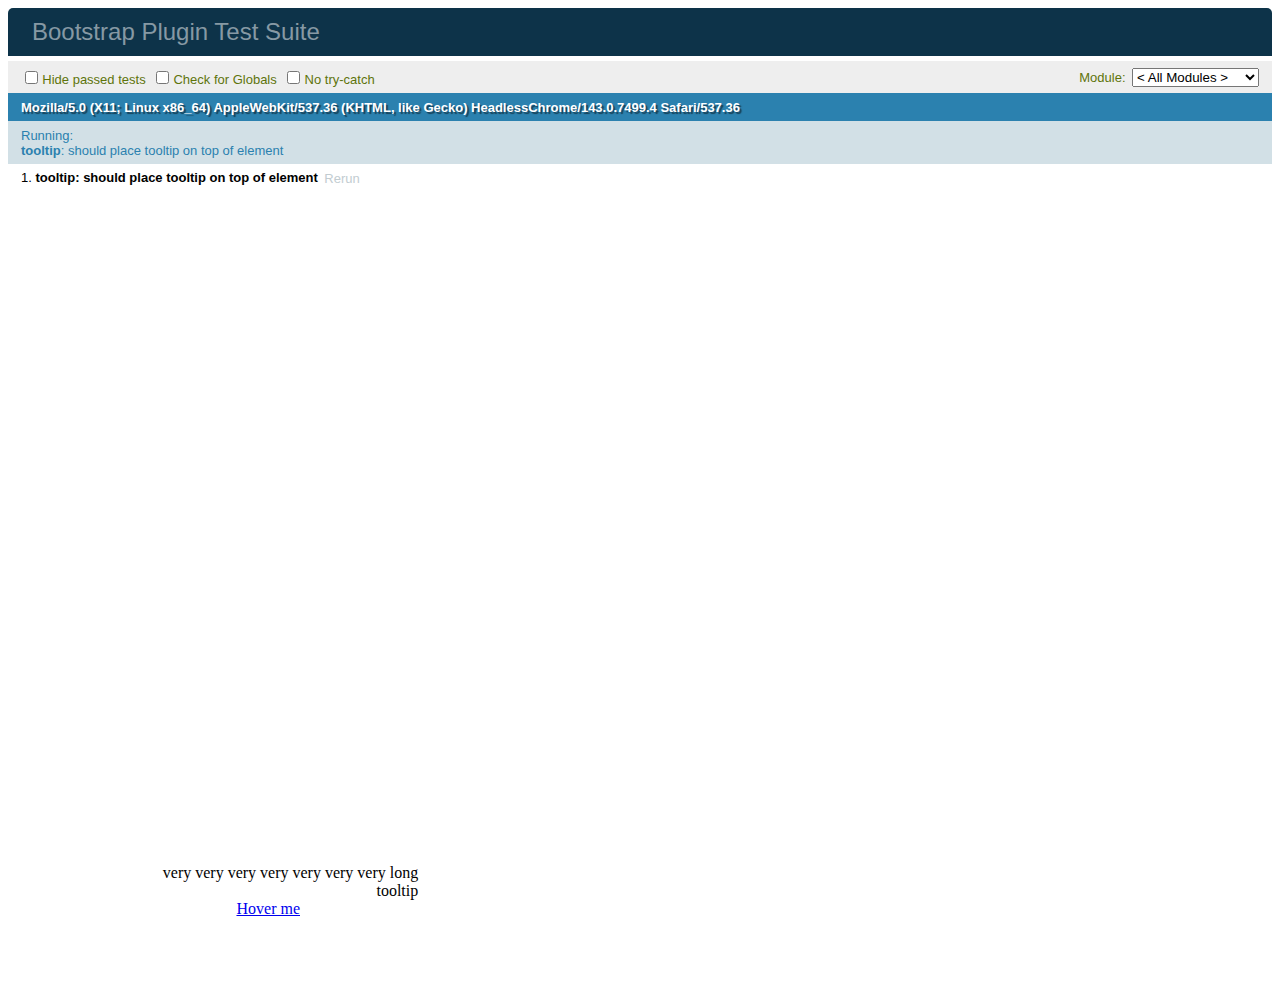
<file: bootstrap/js/tests/index.html>
<!DOCTYPE html>
<html>
  <head>
    <meta charset="utf-8">
    <title>Bootstrap Plugin Test Suite</title>
    <meta name="viewport" content="width=device-width, initial-scale=1">

    <!-- jQuery -->
    <script src="vendor/jquery.min.js"></script>

    <!-- QUnit -->
    <link rel="stylesheet" href="vendor/qunit.css" media="screen">
    <script src="vendor/qunit.js"></script>
    <style>
      #qunit-tests > li.pass {
        display: none;/* Make it easier to see failing tests in Sauce screencasts */
      }

      #qunit-fixture {
        top: 0;
        left: 0;
      }
    </style>
    <script>
      // See https://github.com/axemclion/grunt-saucelabs#test-result-details-with-qunit
      var log = []
      QUnit.done(function (testResults) {
        var tests = []
        for (var i = 0, len = log.length; i < len; i++) {
          var details = log[i]
          tests.push({
            name: details.name,
            result: details.result,
            expected: details.expected,
            actual: details.actual,
            source: details.source
          })
        }
        testResults.tests = tests

        window.global_test_results = testResults
      })

      QUnit.testStart(function (testDetails) {
        $(window).scrollTop(0)
        QUnit.log = function (details) {
          if (!details.result) {
            details.name = testDetails.name
            log.push(details)
          }
        }
      })

      // Cleanup
      QUnit.testDone(function () {
        $('#qunit-fixture').empty()
        $('#modal-test, .modal-backdrop').remove()
      })
    </script>

    <!-- Plugin sources -->
    <script>$.support.transition = false</script>
    <script src="../../js/alert.js"></script>
    <script src="../../js/button.js"></script>
    <script src="../../js/carousel.js"></script>
    <script src="../../js/collapse.js"></script>
    <script src="../../js/dropdown.js"></script>
    <script src="../../js/modal.js"></script>
    <script src="../../js/scrollspy.js"></script>
    <script src="../../js/tab.js"></script>
    <script src="../../js/tooltip.js"></script>
    <script src="../../js/popover.js"></script>
    <script src="../../js/affix.js"></script>

    <!-- Unit tests -->
    <script src="unit/alert.js"></script>
    <script src="unit/button.js"></script>
    <script src="unit/carousel.js"></script>
    <script src="unit/collapse.js"></script>
    <script src="unit/dropdown.js"></script>
    <script src="unit/modal.js"></script>
    <script src="unit/scrollspy.js"></script>
    <script src="unit/tab.js"></script>
    <script src="unit/tooltip.js"></script>
    <script src="unit/popover.js"></script>
    <script src="unit/affix.js"></script>

  </head>
  <body>
    <div id="qunit-container">
      <div id="qunit"></div>
      <div id="qunit-fixture"></div>
    </div>
  </body>
</html>
</file>
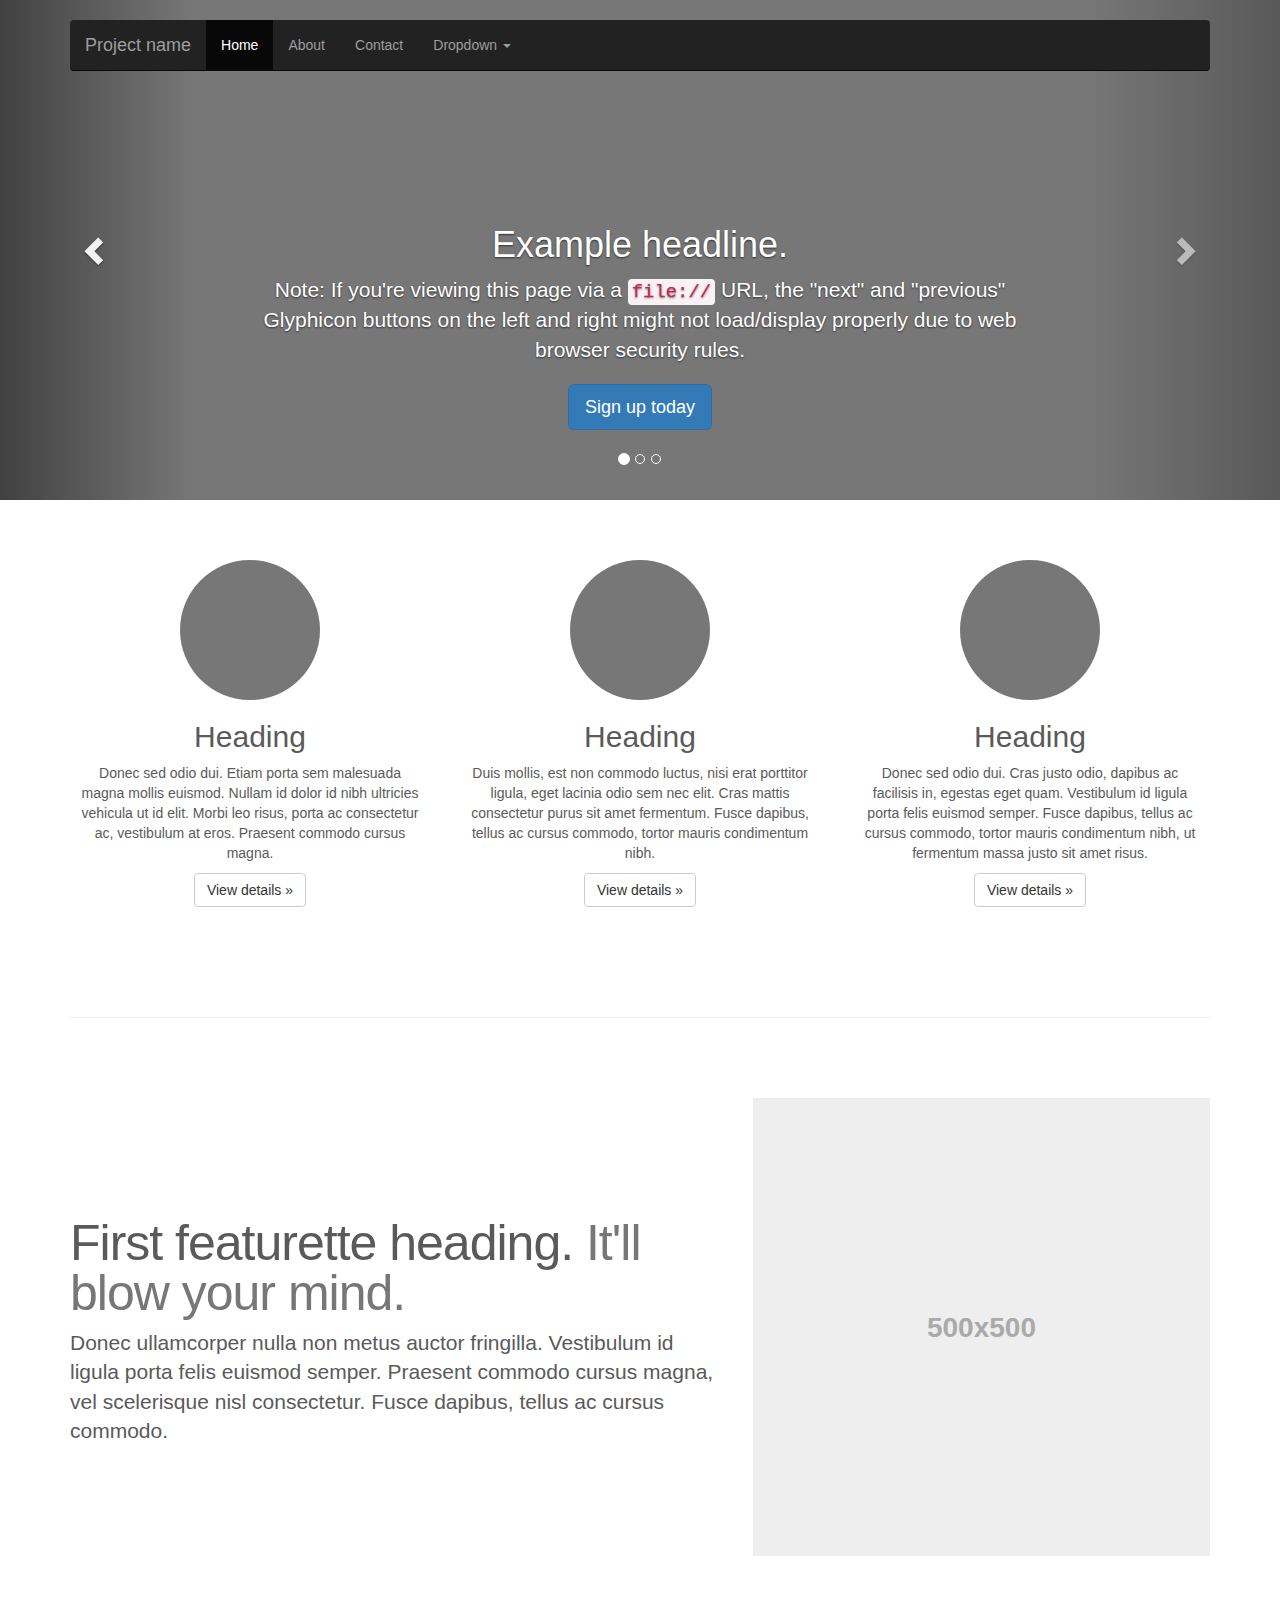
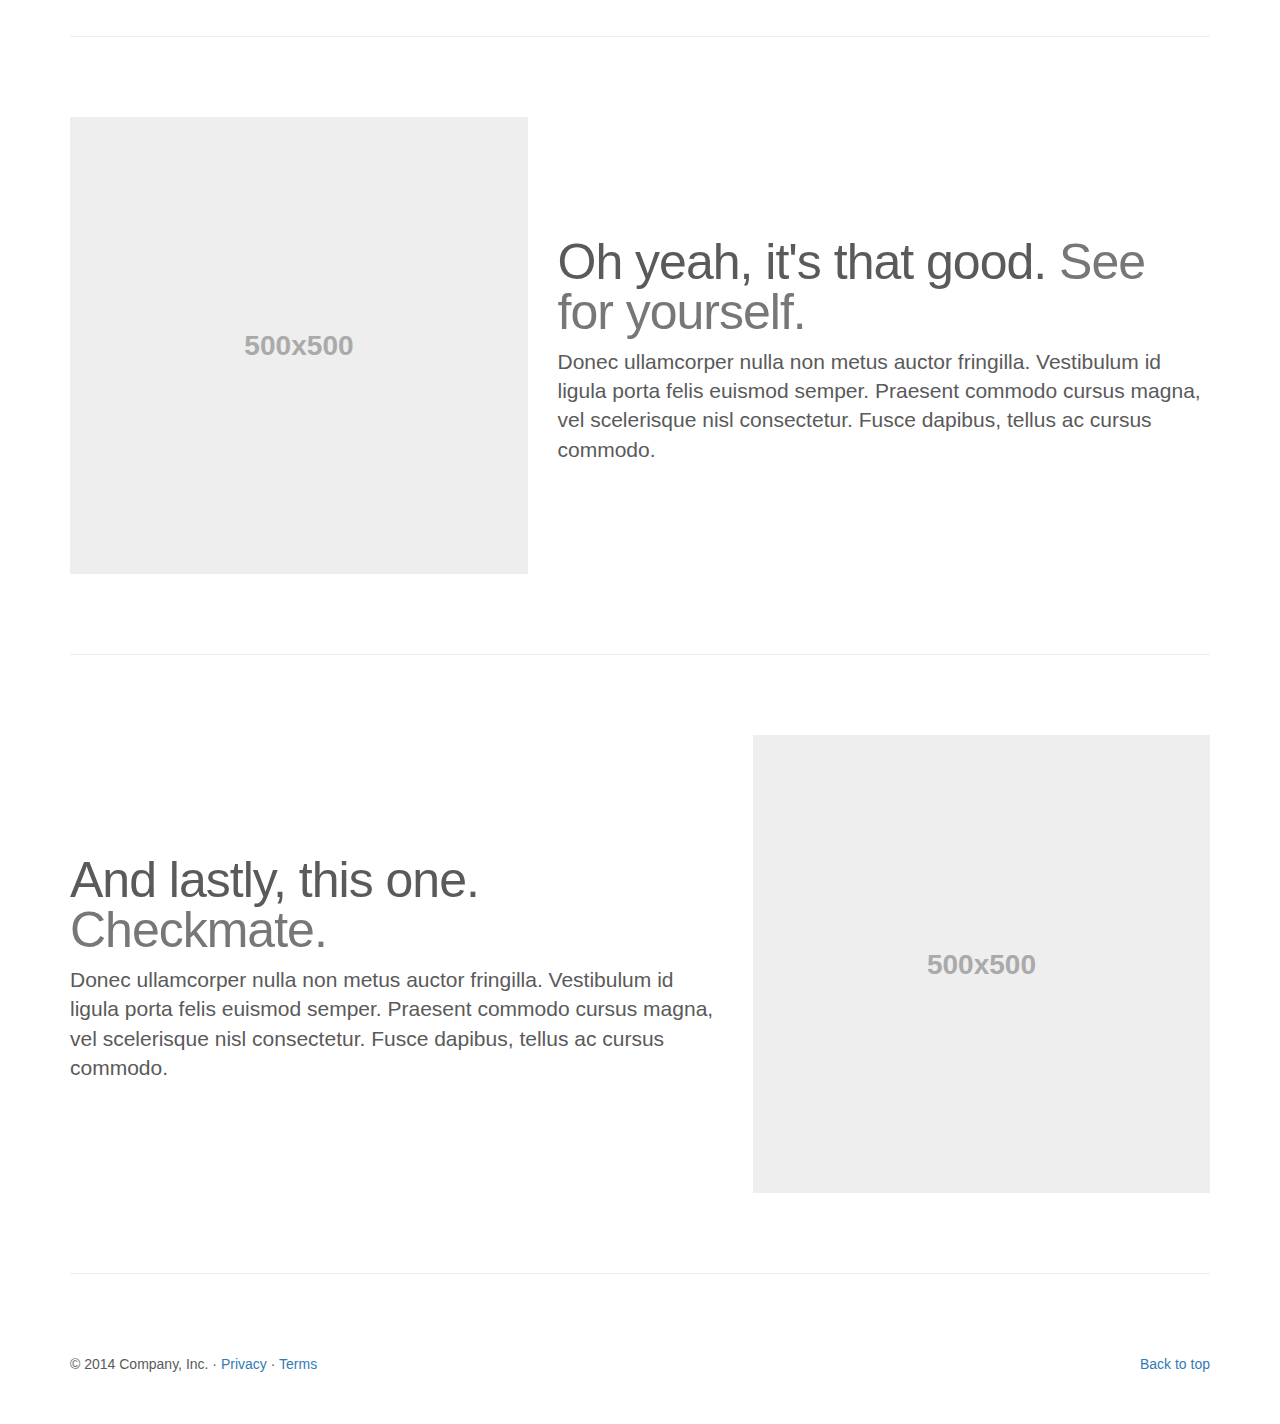
<file: index_1.5.html>
<!DOCTYPE html>
<html lang="en">
	<head>
		<meta charset="utf-8">
		<meta http-equiv="X-UA-Compatible" content="IE=edge">
		<meta name="viewport" content="width=device-width, initial-scale=1">
		<meta name="description" content="">
		<meta name="author" content="">
		<title>GLORIA bootstrap test page</title>

		<!-- Bootstrap core CSS -->
		<link href="bootstrap/dist/css/bootstrap.min.css" rel="stylesheet">
		<!-- Custom styles for this template -->
		<link href="bootstrap/dist/css/carousel.css" rel="stylesheet">

		<!-- Just for debugging purposes. Don't actually copy these 2 lines! -->
		<!--[if lt IE 9]><script src="bootstrap/assets/js/ie8-responsive-file-warning.js"></script><![endif]-->
		<script src="bootstrap/assets/js/ie-emulation-modes-warning.js"></script>

		<!-- HTML5 shim and Respond.js for IE8 support of HTML5 elements and media queries -->
		<!--[if lt IE 9]>
			<script src="https://oss.maxcdn.com/html5shiv/3.7.2/html5shiv.min.js"></script>
			<script src="https://oss.maxcdn.com/respond/1.4.2/respond.min.js"></script>
		<![endif]-->
	</head>
<!-- NAVBAR -->
	<body>
		<div class="navbar-wrapper">
			<div class="container">
				<nav class="navbar navbar-inverse navbar-static-top">
					<div class="container">
						<div class="navbar-header">
							<button type="button" class="navbar-toggle collapsed" data-toggle="collapse" data-target="#navbar" aria-expanded="false" aria-controls="navbar">
								<span class="sr-only">Toggle navigation</span>
								<span class="icon-bar"></span>
								<span class="icon-bar"></span>
								<span class="icon-bar"></span>
							</button>
							<a class="navbar-brand" href="#">Project name</a>
						</div>
						<div id="navbar" class="navbar-collapse collapse">
							<ul class="nav navbar-nav">
								<li class="active"><a href="#">Home</a></li>
								<li><a href="#about">About</a></li>
								<li><a href="#contact">Contact</a></li>
								<li class="dropdown">
									<a href="#" class="dropdown-toggle" data-toggle="dropdown" role="button" aria-expanded="false">Dropdown <span class="caret"></span></a>
									<ul class="dropdown-menu" role="menu">
										<li><a href="#">Action</a></li>
										<li><a href="#">Another action</a></li>
										<li><a href="#">Something else here</a></li>
										<li class="divider"></li>
										<li class="dropdown-header">Nav header</li>
										<li><a href="#">Separated link</a></li>
										<li><a href="#">One more separated link</a></li>
									</ul>
								</li>
							</ul>
						</div>
					</div>
				</nav>
			</div>
		</div>
		<!-- Carousel -->
		<div id="myCarousel" class="carousel slide" data-ride="carousel">
			<!-- Indicators -->
			<ol class="carousel-indicators">
				<li data-target="#myCarousel" data-slide-to="0" class="active"></li>
				<li data-target="#myCarousel" data-slide-to="1"></li>
				<li data-target="#myCarousel" data-slide-to="2"></li>
			</ol>
			<div class="carousel-inner" role="listbox">
				<div class="item active">
					<img src="[data-uri]" alt="First slide">
					<div class="container">
						<div class="carousel-caption">
							<h1>Example headline.</h1>
							<p>Note: If you're viewing this page via a <code>file://</code> URL, the "next" and "previous" Glyphicon buttons on the left and right might not load/display properly due to web browser security rules.</p>
							<p><a class="btn btn-lg btn-primary" href="#" role="button">Sign up today</a></p>
						</div>
					</div>
				</div>
				<div class="item">
					<img src="[data-uri]" alt="Second slide">
					<div class="container">
						<div class="carousel-caption">
							<h1>Another example headline.</h1>
							<p>Cras justo odio, dapibus ac facilisis in, egestas eget quam. Donec id elit non mi porta gravida at eget metus. Nullam id dolor id nibh ultricies vehicula ut id elit.</p>
							<p><a class="btn btn-lg btn-primary" href="#" role="button">Learn more</a></p>
						</div>
					</div>
				</div>
				<div class="item">
					<img src="[data-uri]" alt="Third slide">
					<div class="container">
						<div class="carousel-caption">
							<h1>One more for good measure.</h1>
							<p>Cras justo odio, dapibus ac facilisis in, egestas eget quam. Donec id elit non mi porta gravida at eget metus. Nullam id dolor id nibh ultricies vehicula ut id elit.</p>
							<p><a class="btn btn-lg btn-primary" href="#" role="button">Browse gallery</a></p>
						</div>
					</div>
				</div>
			</div>
			<a class="left carousel-control" href="#myCarousel" role="button" data-slide="prev">
				<span class="glyphicon glyphicon-chevron-left" aria-hidden="true"></span>
				<span class="sr-only">Previous</span>
			</a>
			<a class="right carousel-control" href="#myCarousel" role="button" data-slide="next">
				<span class="glyphicon glyphicon-chevron-right" aria-hidden="true"></span>
				<span class="sr-only">Next</span>
			</a>
		</div><!-- /.carousel -->
		<div class="container marketing">
			<!-- Three columns of text below the carousel -->
			<div class="row">
				<div class="col-lg-4">
					<img class="img-circle" src="[data-uri]" alt="Generic placeholder image" style="width: 140px; height: 140px;">
					<h2>Heading</h2>
					<p>Donec sed odio dui. Etiam porta sem malesuada magna mollis euismod. Nullam id dolor id nibh ultricies vehicula ut id elit. Morbi leo risus, porta ac consectetur ac, vestibulum at eros. Praesent commodo cursus magna.</p>
					<p><a class="btn btn-default" href="#" role="button">View details &raquo;</a></p>
				</div><!-- /.col-lg-4 -->
				<div class="col-lg-4">
					<img class="img-circle" src="[data-uri]" alt="Generic placeholder image" style="width: 140px; height: 140px;">
					<h2>Heading</h2>
					<p>Duis mollis, est non commodo luctus, nisi erat porttitor ligula, eget lacinia odio sem nec elit. Cras mattis consectetur purus sit amet fermentum. Fusce dapibus, tellus ac cursus commodo, tortor mauris condimentum nibh.</p>
					<p><a class="btn btn-default" href="#" role="button">View details &raquo;</a></p>
				</div><!-- /.col-lg-4 -->
				<div class="col-lg-4">
					<img class="img-circle" src="[data-uri]" alt="Generic placeholder image" style="width: 140px; height: 140px;">
					<h2>Heading</h2>
					<p>Donec sed odio dui. Cras justo odio, dapibus ac facilisis in, egestas eget quam. Vestibulum id ligula porta felis euismod semper. Fusce dapibus, tellus ac cursus commodo, tortor mauris condimentum nibh, ut fermentum massa justo sit amet risus.</p>
					<p><a class="btn btn-default" href="#" role="button">View details &raquo;</a></p>
				</div><!-- /.col-lg-4 -->
			</div><!-- /.row -->
			<!-- START THE FEATURETTES -->
			<hr class="featurette-divider">
			<div class="row featurette">
				<div class="col-md-7">
					<h2 class="featurette-heading">First featurette heading. <span class="text-muted">It'll blow your mind.</span></h2>
					<p class="lead">Donec ullamcorper nulla non metus auctor fringilla. Vestibulum id ligula porta felis euismod semper. Praesent commodo cursus magna, vel scelerisque nisl consectetur. Fusce dapibus, tellus ac cursus commodo.</p>
				</div>
				<div class="col-md-5">
					<img class="featurette-image img-responsive" data-src="holder.js/500x500/auto" alt="Generic placeholder image">
				</div>
			</div>
			<hr class="featurette-divider">
			<div class="row featurette">
				<div class="col-md-5">
					<img class="featurette-image img-responsive" data-src="holder.js/500x500/auto" alt="Generic placeholder image">
				</div>
				<div class="col-md-7">
					<h2 class="featurette-heading">Oh yeah, it's that good. <span class="text-muted">See for yourself.</span></h2>
					<p class="lead">Donec ullamcorper nulla non metus auctor fringilla. Vestibulum id ligula porta felis euismod semper. Praesent commodo cursus magna, vel scelerisque nisl consectetur. Fusce dapibus, tellus ac cursus commodo.</p>
				</div>
			</div>
			<hr class="featurette-divider">
			<div class="row featurette">
				<div class="col-md-7">
					<h2 class="featurette-heading">And lastly, this one. <span class="text-muted">Checkmate.</span></h2>
					<p class="lead">Donec ullamcorper nulla non metus auctor fringilla. Vestibulum id ligula porta felis euismod semper. Praesent commodo cursus magna, vel scelerisque nisl consectetur. Fusce dapibus, tellus ac cursus commodo.</p>
				</div>
				<div class="col-md-5">
					<img class="featurette-image img-responsive" data-src="holder.js/500x500/auto" alt="Generic placeholder image">
				</div>
			</div>
			<hr class="featurette-divider">
			<!-- /END THE FEATURETTES -->
			<!-- FOOTER -->
			<footer>
				<p class="pull-right"><a href="#">Back to top</a></p>
				<p>&copy; 2014 Company, Inc. &middot; <a href="#">Privacy</a> &middot; <a href="#">Terms</a></p>
			</footer>
		</div><!-- /.container -->


		<!-- Bootstrap core JavaScript
		================================================== -->
		<!-- Placed at the end of the document so the pages load faster -->
		<script src="https://ajax.googleapis.com/ajax/libs/jquery/1.11.2/jquery.min.js"></script>
		<script src="bootstrap/dist/js/bootstrap.min.js"></script>
		<script src="bootstrap/assets/js/docs.min.js"></script>
		<!-- IE10 viewport hack for Surface/desktop Windows 8 bug -->
		<script src="bootstrap/assets/js/ie10-viewport-bug-workaround.js"></script>
	</body>
</html>
</file>
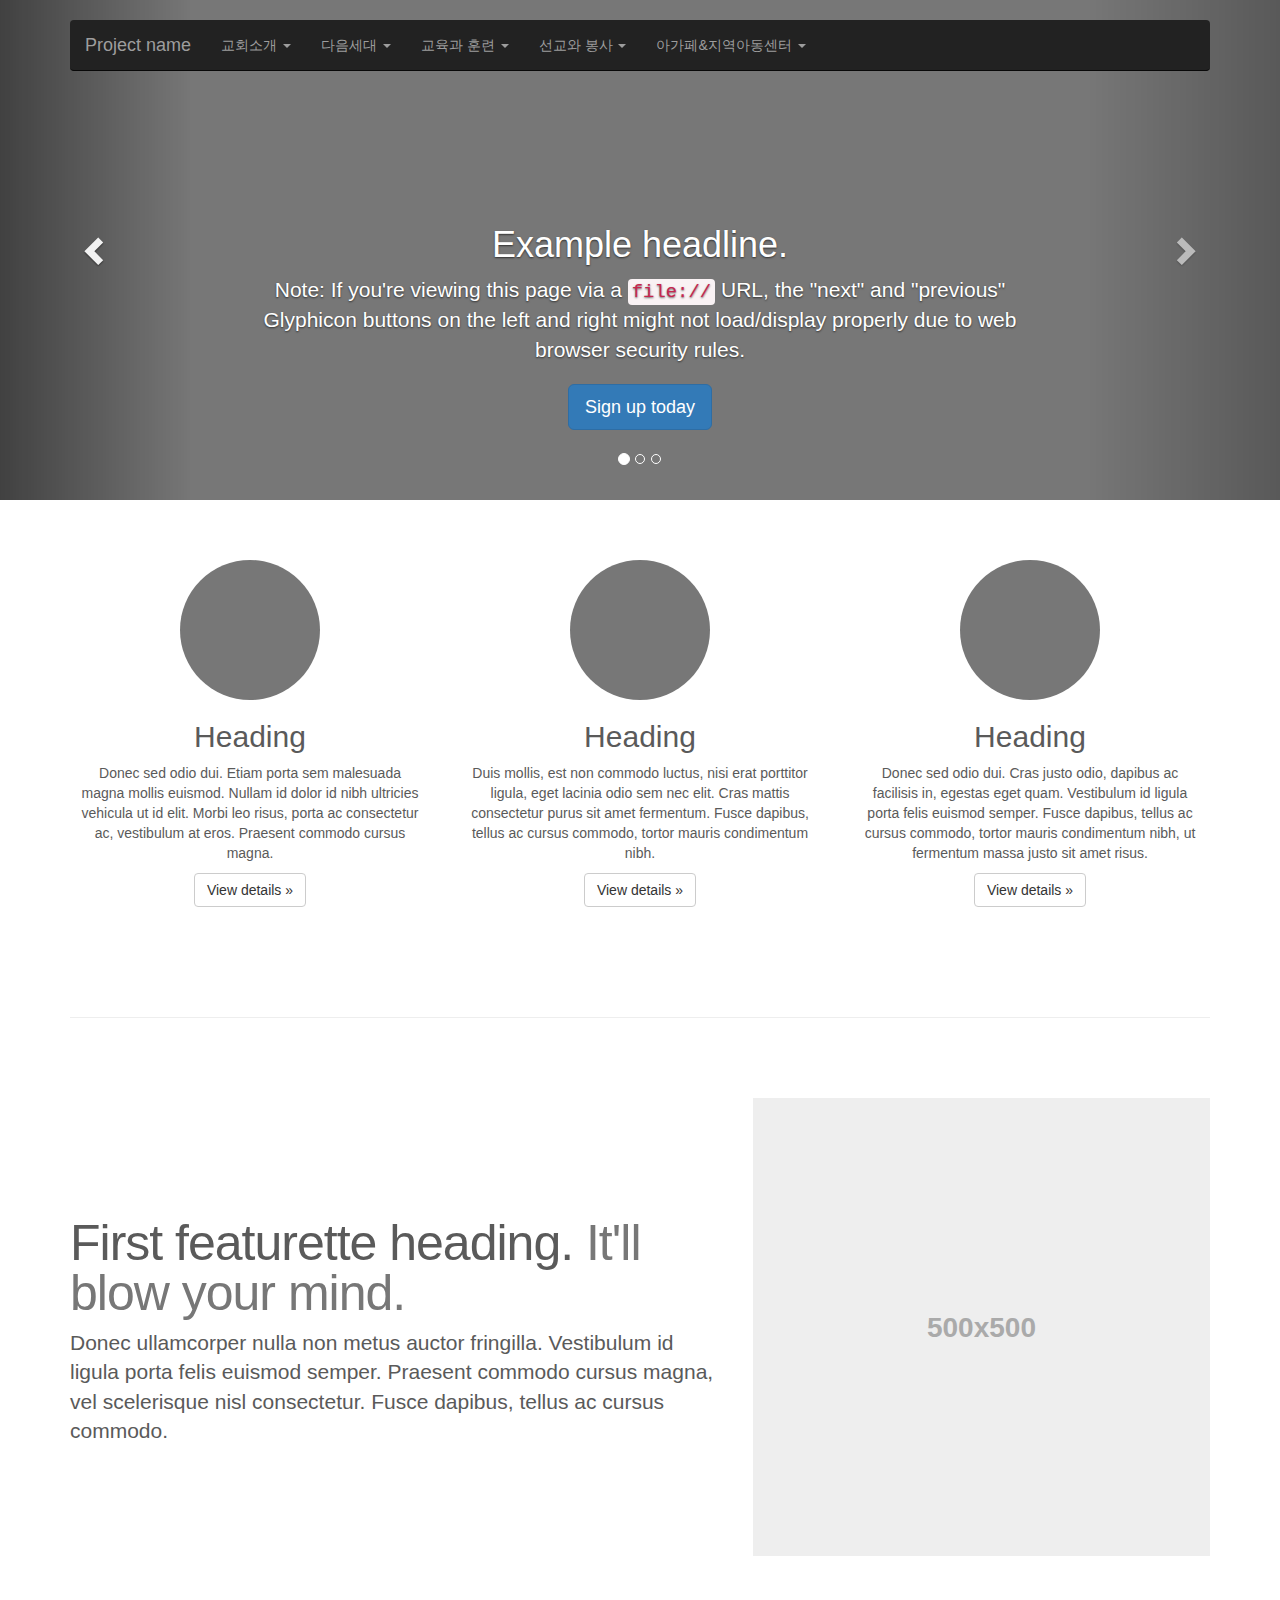
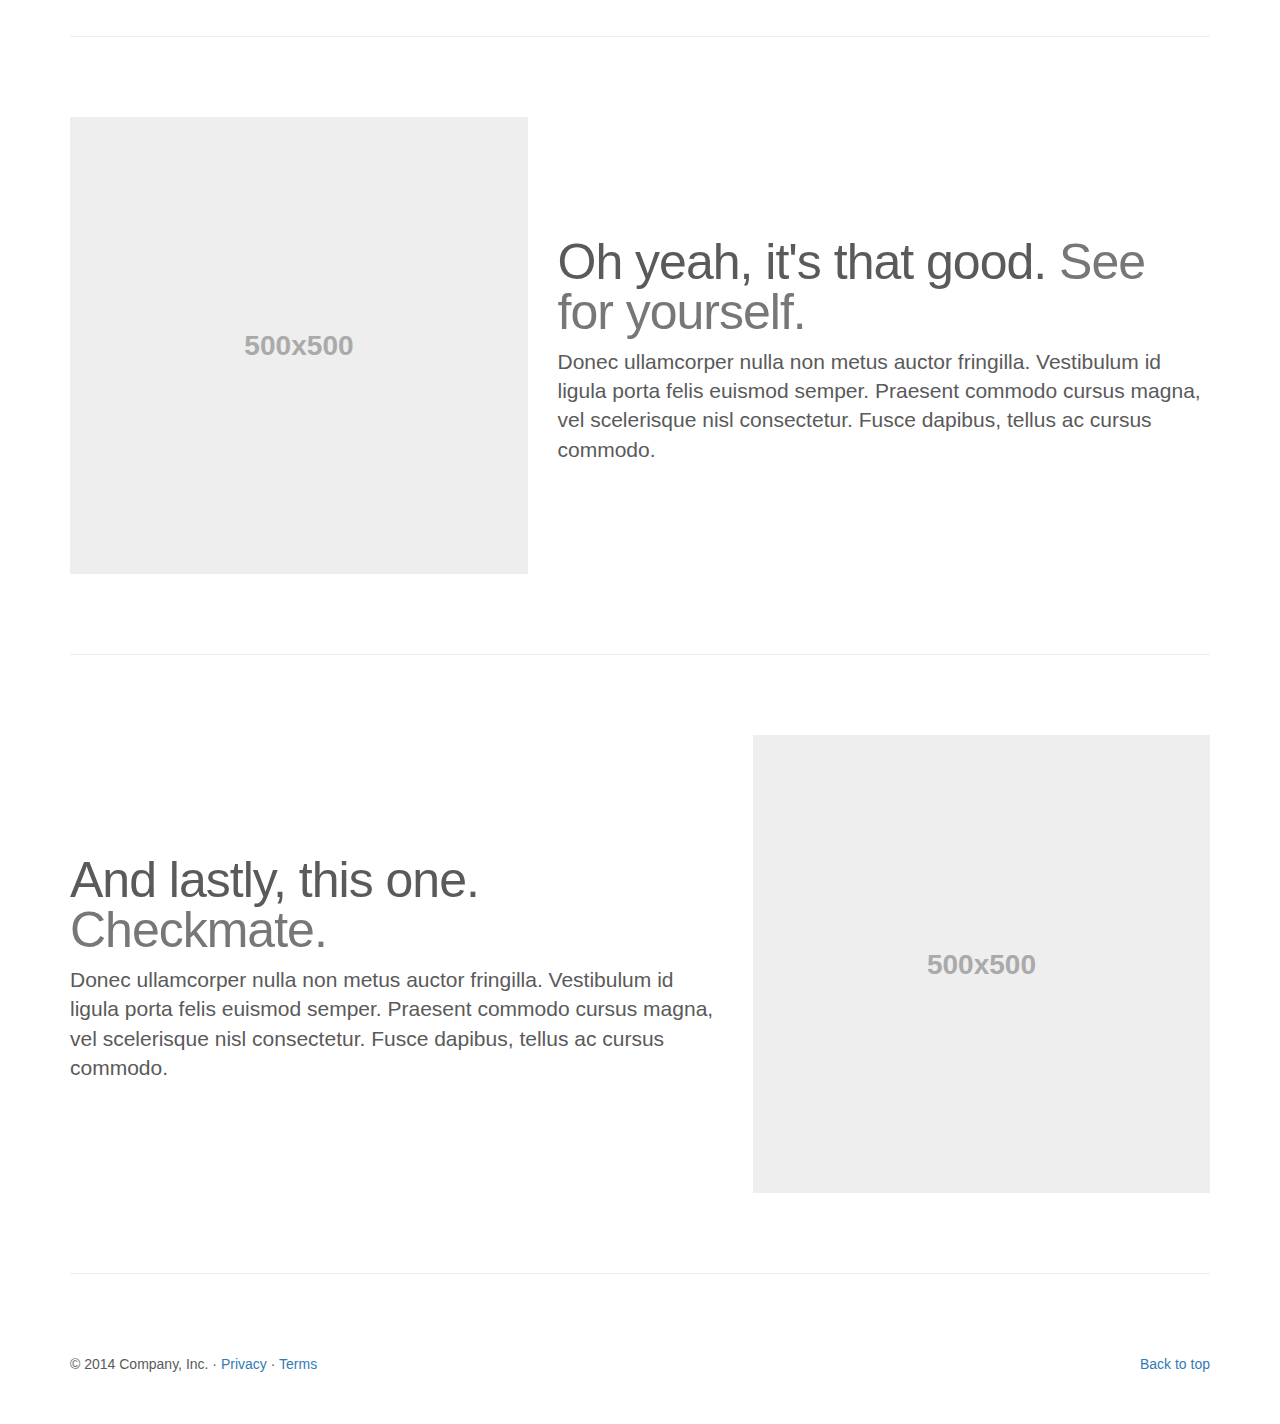
<file: index_1.html>
<!DOCTYPE html>
<html lang="en">
	<head>
		<meta charset="utf-8">
		<meta http-equiv="X-UA-Compatible" content="IE=edge">
		<meta name="viewport" content="width=device-width, initial-scale=1">
		<meta name="description" content="">
		<meta name="author" content="">
		<title>GLORIA bootstrap test page</title>

		<!-- Bootstrap core CSS -->
		<link href="bootstrap/dist/css/bootstrap.min.css" rel="stylesheet">
		<!-- Custom styles for this template -->
		<link href="bootstrap/dist/css/carousel.css" rel="stylesheet">

		<!-- Just for debugging purposes. Don't actually copy these 2 lines! -->
		<!--[if lt IE 9]><script src="bootstrap/assets/js/ie8-responsive-file-warning.js"></script><![endif]-->
		<script src="bootstrap/assets/js/ie-emulation-modes-warning.js"></script>

		<!-- HTML5 shim and Respond.js for IE8 support of HTML5 elements and media queries -->
		<!--[if lt IE 9]>
			<script src="https://oss.maxcdn.com/html5shiv/3.7.2/html5shiv.min.js"></script>
			<script src="https://oss.maxcdn.com/respond/1.4.2/respond.min.js"></script>
		<![endif]-->
	</head>
<!-- NAVBAR -->
	<body>
		<div class="navbar-wrapper">
			<div class="container">
				<nav class="navbar navbar-inverse navbar-static-top">
					<div class="container">
						<div class="navbar-header">
							<button type="button" class="navbar-toggle collapsed" data-toggle="collapse" data-target="#navbar" aria-expanded="false" aria-controls="navbar">
								<span class="sr-only">Toggle navigation</span>
								<span class="icon-bar"></span>
								<span class="icon-bar"></span>
								<span class="icon-bar"></span>
							</button>
							<a class="navbar-brand" href="#">Project name</a>
						</div>
						<div id="navbar" class="navbar-collapse collapse">
							<ul class="nav navbar-nav">
								<li>
									<a href="#" class="dropdown-toggle" data-toggle="dropdown" role="button" aria-expanded="false">교회소개 <span class="caret"></span></a>
									<ul class="dropdown-menu" role="menu">
										<li><a href="#">인사말</a></li>
										<li><a href="#">목회비전</a></li>
										<li><a href="#">교회 둘러보기</a></li>
										<li><a href="#">예배안내</a></li>
										<li><a href="#">찾아오시는 길</a></li>
									</ul>
								</li>
								<li>
									<a href="#" class="dropdown-toggle" data-toggle="dropdown" role="button" aria-expanded="false">다음세대 <span class="caret"></span></a>
									<ul class="dropdown-menu" role="menu">
										<li><a href="#">유치부</a></li>
										<li><a href="#">아동부</a></li>
										<li><a href="#">중고등부</a></li>
										<li><a href="#">청년부</a></li>
									</ul>
								</li>
								<li>
									<a href="#" class="dropdown-toggle" data-toggle="dropdown" role="button" aria-expanded="false">교육과 훈련 <span class="caret"></span></a>
									<ul class="dropdown-menu" role="menu">
										<li><a href="#">새가족</a></li>
										<li><a href="#">세례공부</a></li>
										<li><a href="#">가지사역</a></li>
										<li><a href="#">직분자 성경공부</a></li>
										<li><a href="#">새벽QT</a></li>
									</ul>
								</li>
								<li>
									<a href="#" class="dropdown-toggle" data-toggle="dropdown" role="button" aria-expanded="false">선교와 봉사 <span class="caret"></span></a>
									<ul class="dropdown-menu" role="menu">
										<li><a href="#">선교지</a></li>
										<li><a href="#">새소식반</a></li>
										<li><a href="#">지역사회봉사</a></li>
									</ul>
								</li>
								<li class="dropdown">
									<a href="#" class="dropdown-toggle" data-toggle="dropdown" role="button" aria-expanded="false">아가페&지역아동센터 <span class="caret"></span></a>
									<ul class="dropdown-menu" role="menu">
										<li><a href="#">아가페경건능력훈련</a></li>
										<li class="dropdown-header"><a href="#">소개</a></li>
										<li class="dropdown-header"><a href="#">사진</a></li>
										<li class="divider"></li>
										<!-- <li class="dropdown-header">Nav header</li> -->
										<li><a href="#">삼전지역아동센터</a></li>
									</ul>
								</li>
							</ul>
						</div>
					</div>
				</nav>
			</div>
		</div>
		<!-- Carousel -->
		<div id="myCarousel" class="carousel slide" data-ride="carousel">
			<!-- Indicators -->
			<ol class="carousel-indicators">
				<li data-target="#myCarousel" data-slide-to="0" class="active"></li>
				<li data-target="#myCarousel" data-slide-to="1"></li>
				<li data-target="#myCarousel" data-slide-to="2"></li>
			</ol>
			<div class="carousel-inner" role="listbox">
				<div class="item active">
					<img src="[data-uri]" alt="First slide">
					<div class="container">
						<div class="carousel-caption">
							<h1>Example headline.</h1>
							<p>Note: If you're viewing this page via a <code>file://</code> URL, the "next" and "previous" Glyphicon buttons on the left and right might not load/display properly due to web browser security rules.</p>
							<p><a class="btn btn-lg btn-primary" href="#" role="button">Sign up today</a></p>
						</div>
					</div>
				</div>
				<div class="item">
					<img src="[data-uri]" alt="Second slide">
					<div class="container">
						<div class="carousel-caption">
							<h1>Another example headline.</h1>
							<p>Cras justo odio, dapibus ac facilisis in, egestas eget quam. Donec id elit non mi porta gravida at eget metus. Nullam id dolor id nibh ultricies vehicula ut id elit.</p>
							<p><a class="btn btn-lg btn-primary" href="#" role="button">Learn more</a></p>
						</div>
					</div>
				</div>
				<div class="item">
					<img src="[data-uri]" alt="Third slide">
					<div class="container">
						<div class="carousel-caption">
							<h1>One more for good measure.</h1>
							<p>Cras justo odio, dapibus ac facilisis in, egestas eget quam. Donec id elit non mi porta gravida at eget metus. Nullam id dolor id nibh ultricies vehicula ut id elit.</p>
							<p><a class="btn btn-lg btn-primary" href="#" role="button">Browse gallery</a></p>
						</div>
					</div>
				</div>
			</div>
			<a class="left carousel-control" href="#myCarousel" role="button" data-slide="prev">
				<span class="glyphicon glyphicon-chevron-left" aria-hidden="true"></span>
				<span class="sr-only">Previous</span>
			</a>
			<a class="right carousel-control" href="#myCarousel" role="button" data-slide="next">
				<span class="glyphicon glyphicon-chevron-right" aria-hidden="true"></span>
				<span class="sr-only">Next</span>
			</a>
		</div><!-- /.carousel -->
		<div class="container marketing">
			<!-- Three columns of text below the carousel -->
			<div class="row">
				<div class="col-lg-4">
					<img class="img-circle" src="[data-uri]" alt="Generic placeholder image" style="width: 140px; height: 140px;">
					<h2>Heading</h2>
					<p>Donec sed odio dui. Etiam porta sem malesuada magna mollis euismod. Nullam id dolor id nibh ultricies vehicula ut id elit. Morbi leo risus, porta ac consectetur ac, vestibulum at eros. Praesent commodo cursus magna.</p>
					<p><a class="btn btn-default" href="#" role="button">View details &raquo;</a></p>
				</div><!-- /.col-lg-4 -->
				<div class="col-lg-4">
					<img class="img-circle" src="[data-uri]" alt="Generic placeholder image" style="width: 140px; height: 140px;">
					<h2>Heading</h2>
					<p>Duis mollis, est non commodo luctus, nisi erat porttitor ligula, eget lacinia odio sem nec elit. Cras mattis consectetur purus sit amet fermentum. Fusce dapibus, tellus ac cursus commodo, tortor mauris condimentum nibh.</p>
					<p><a class="btn btn-default" href="#" role="button">View details &raquo;</a></p>
				</div><!-- /.col-lg-4 -->
				<div class="col-lg-4">
					<img class="img-circle" src="[data-uri]" alt="Generic placeholder image" style="width: 140px; height: 140px;">
					<h2>Heading</h2>
					<p>Donec sed odio dui. Cras justo odio, dapibus ac facilisis in, egestas eget quam. Vestibulum id ligula porta felis euismod semper. Fusce dapibus, tellus ac cursus commodo, tortor mauris condimentum nibh, ut fermentum massa justo sit amet risus.</p>
					<p><a class="btn btn-default" href="#" role="button">View details &raquo;</a></p>
				</div><!-- /.col-lg-4 -->
			</div><!-- /.row -->
			<!-- START THE FEATURETTES -->
			<hr class="featurette-divider">
			<div class="row featurette">
				<div class="col-md-7">
					<h2 class="featurette-heading">First featurette heading. <span class="text-muted">It'll blow your mind.</span></h2>
					<p class="lead">Donec ullamcorper nulla non metus auctor fringilla. Vestibulum id ligula porta felis euismod semper. Praesent commodo cursus magna, vel scelerisque nisl consectetur. Fusce dapibus, tellus ac cursus commodo.</p>
				</div>
				<div class="col-md-5">
					<img class="featurette-image img-responsive" data-src="holder.js/500x500/auto" alt="Generic placeholder image">
				</div>
			</div>
			<hr class="featurette-divider">
			<div class="row featurette">
				<div class="col-md-5">
					<img class="featurette-image img-responsive" data-src="holder.js/500x500/auto" alt="Generic placeholder image">
				</div>
				<div class="col-md-7">
					<h2 class="featurette-heading">Oh yeah, it's that good. <span class="text-muted">See for yourself.</span></h2>
					<p class="lead">Donec ullamcorper nulla non metus auctor fringilla. Vestibulum id ligula porta felis euismod semper. Praesent commodo cursus magna, vel scelerisque nisl consectetur. Fusce dapibus, tellus ac cursus commodo.</p>
				</div>
			</div>
			<hr class="featurette-divider">
			<div class="row featurette">
				<div class="col-md-7">
					<h2 class="featurette-heading">And lastly, this one. <span class="text-muted">Checkmate.</span></h2>
					<p class="lead">Donec ullamcorper nulla non metus auctor fringilla. Vestibulum id ligula porta felis euismod semper. Praesent commodo cursus magna, vel scelerisque nisl consectetur. Fusce dapibus, tellus ac cursus commodo.</p>
				</div>
				<div class="col-md-5">
					<img class="featurette-image img-responsive" data-src="holder.js/500x500/auto" alt="Generic placeholder image">
				</div>
			</div>
			<hr class="featurette-divider">
			<!-- /END THE FEATURETTES -->
			<!-- FOOTER -->
			<footer>
				<p class="pull-right"><a href="#">Back to top</a></p>
				<p>&copy; 2014 Company, Inc. &middot; <a href="#">Privacy</a> &middot; <a href="#">Terms</a></p>
			</footer>
		</div><!-- /.container -->


		<!-- Bootstrap core JavaScript
		================================================== -->
		<!-- Placed at the end of the document so the pages load faster -->
		<script src="https://ajax.googleapis.com/ajax/libs/jquery/1.11.2/jquery.min.js"></script>
		<script src="bootstrap/dist/js/bootstrap.min.js"></script>
		<script src="bootstrap/assets/js/docs.min.js"></script>
		<!-- IE10 viewport hack for Surface/desktop Windows 8 bug -->
		<script src="bootstrap/assets/js/ie10-viewport-bug-workaround.js"></script>
	</body>
</html>
</file>
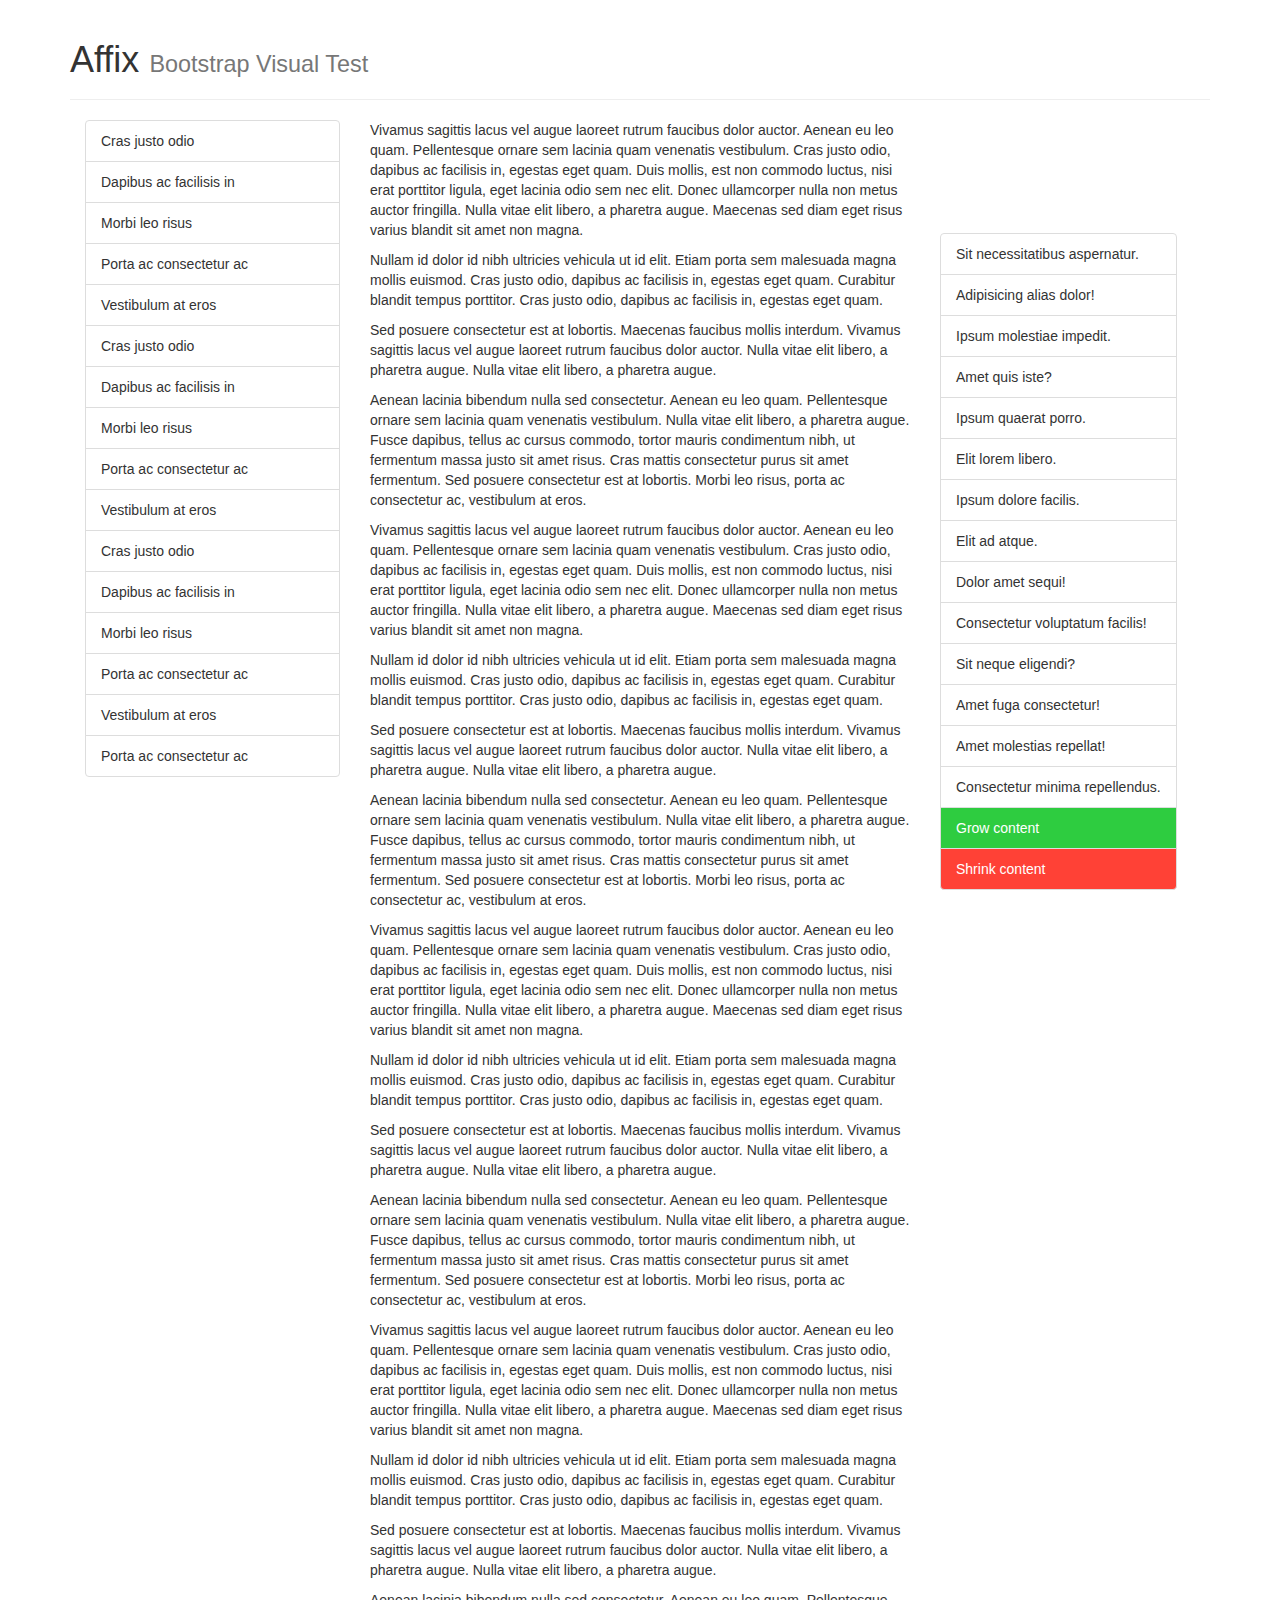
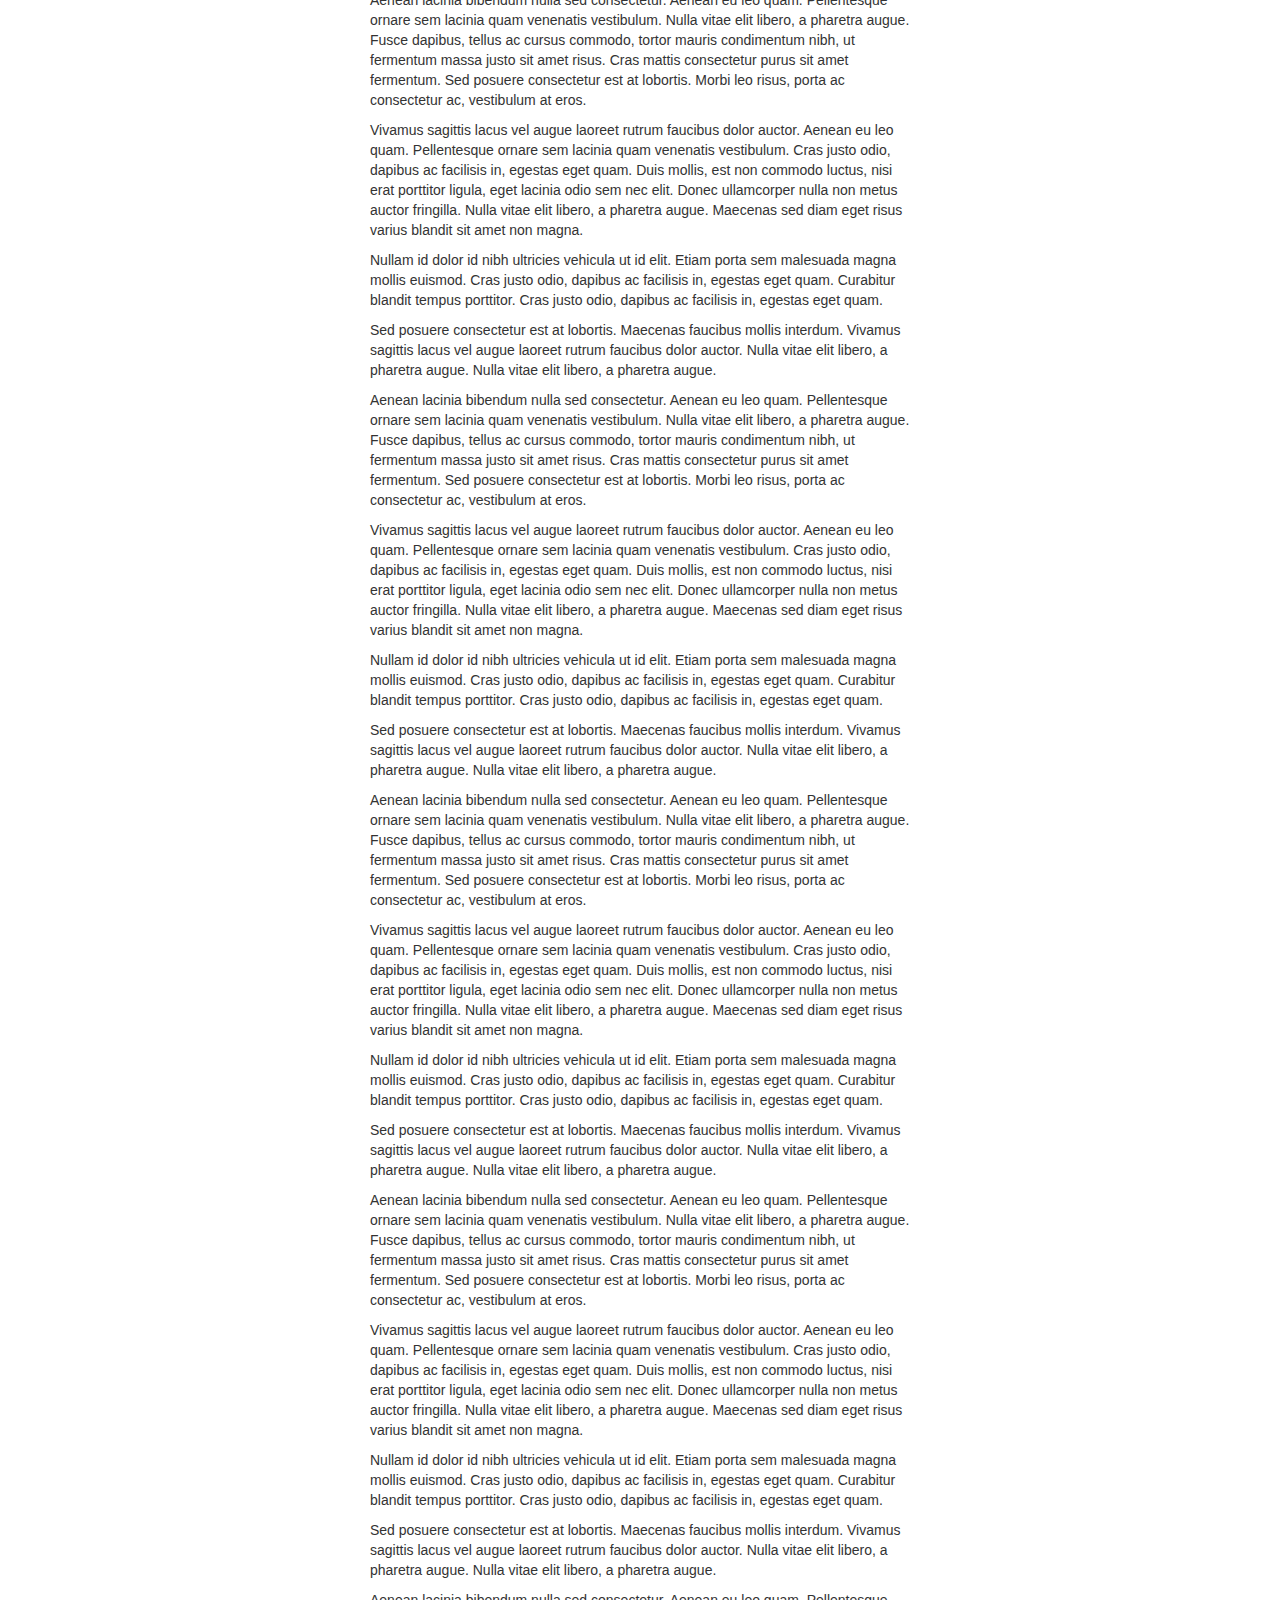
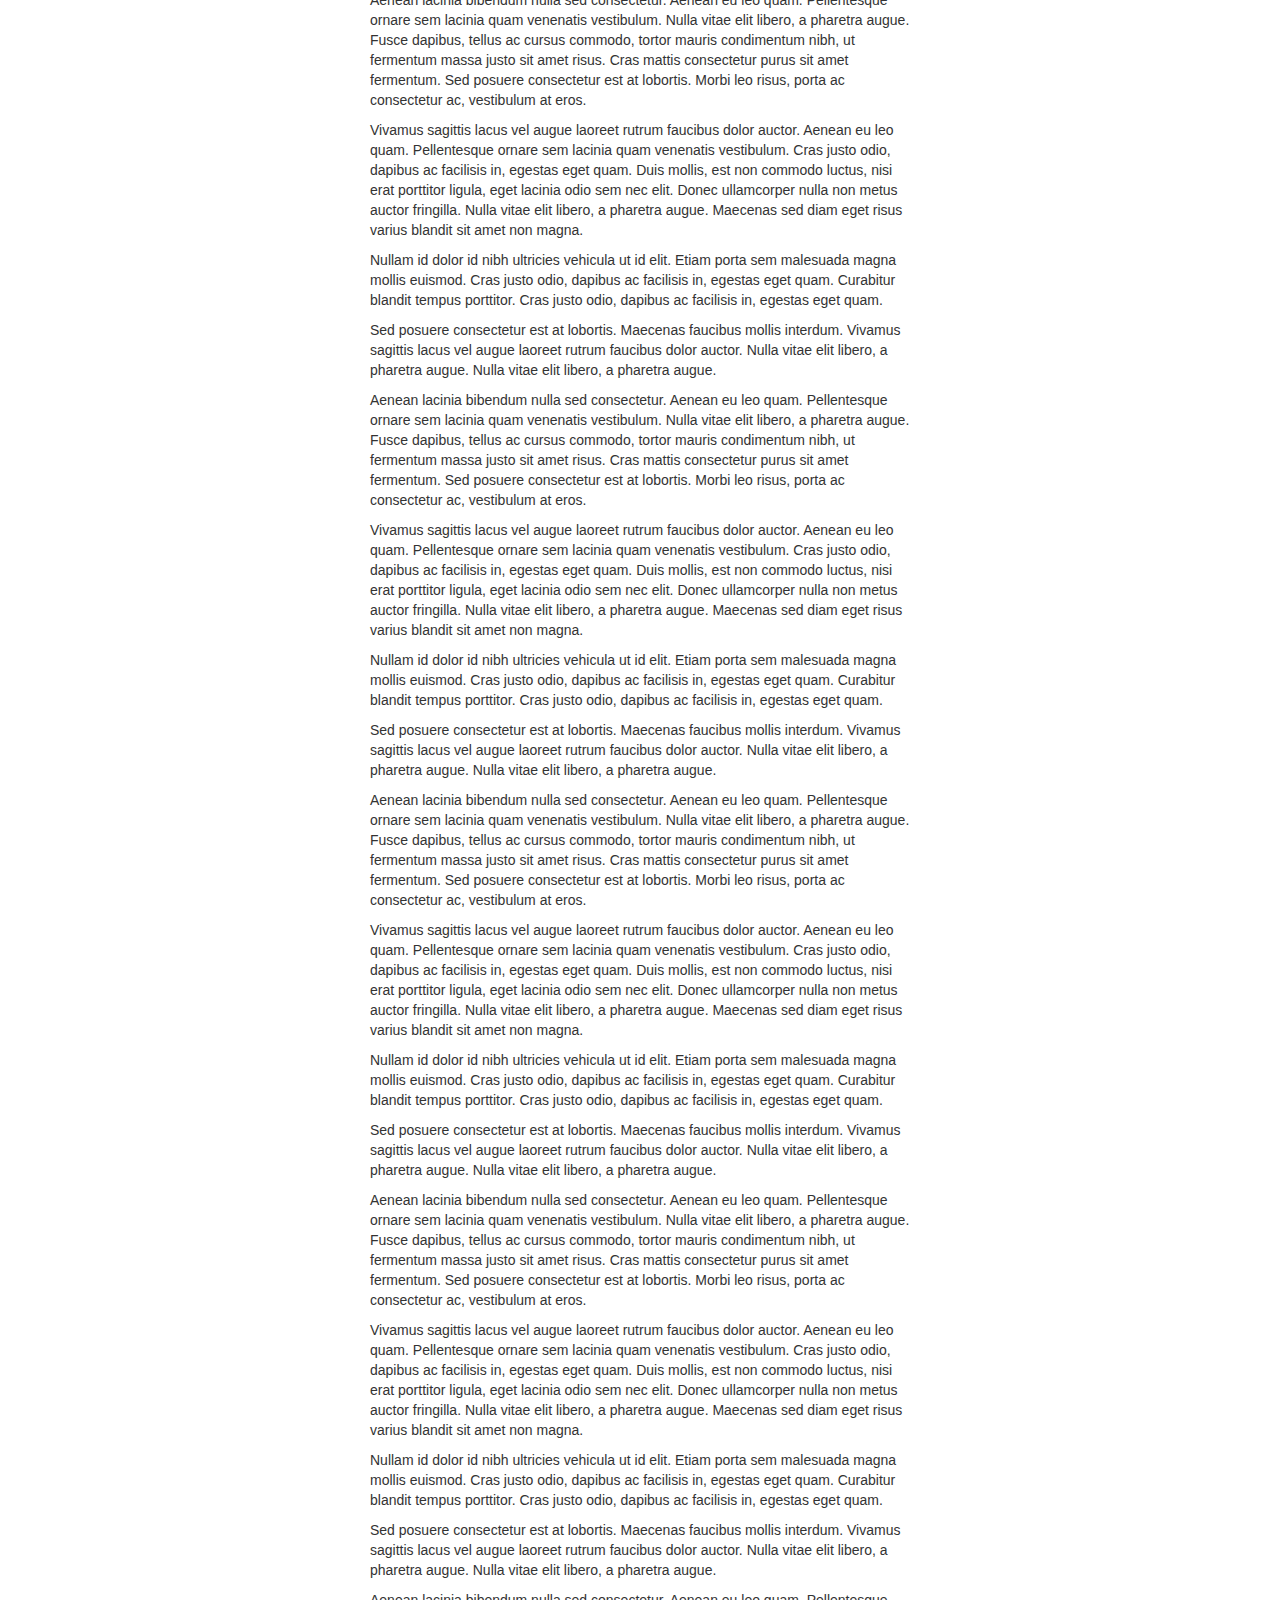
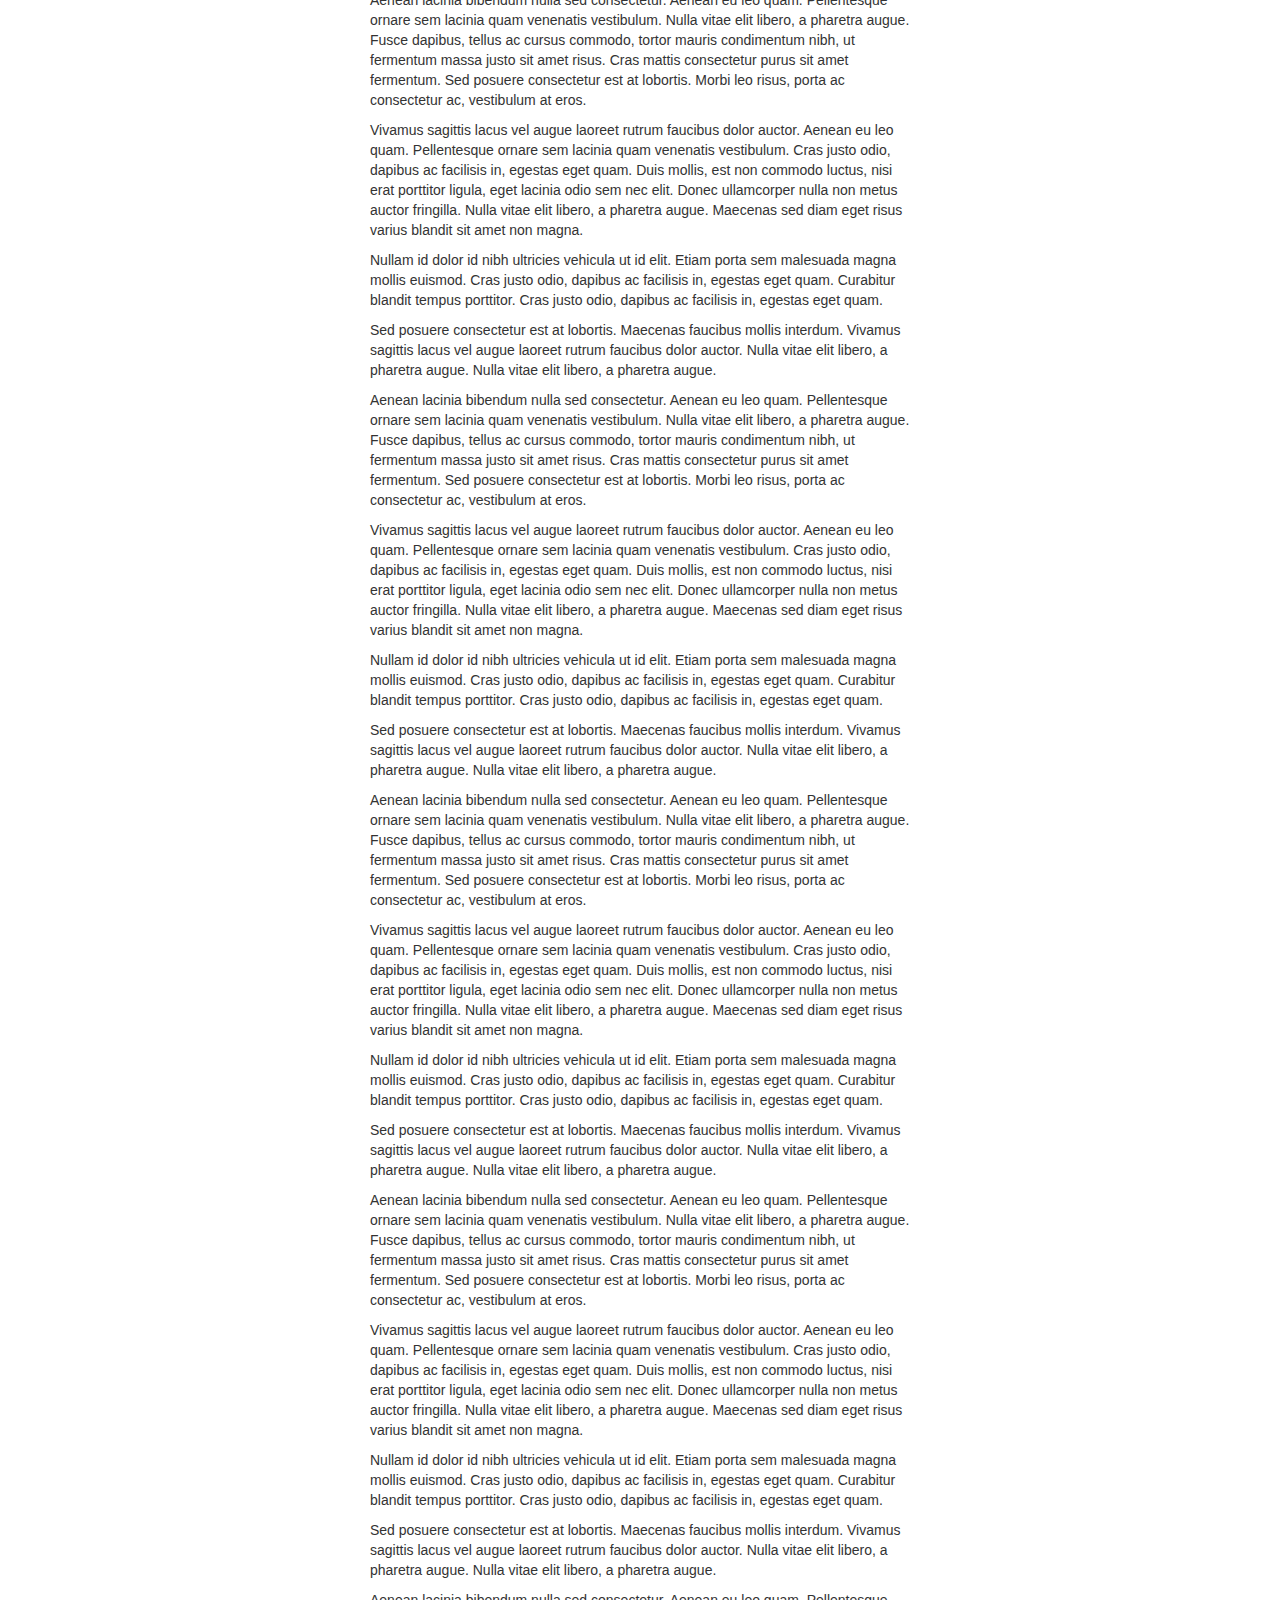
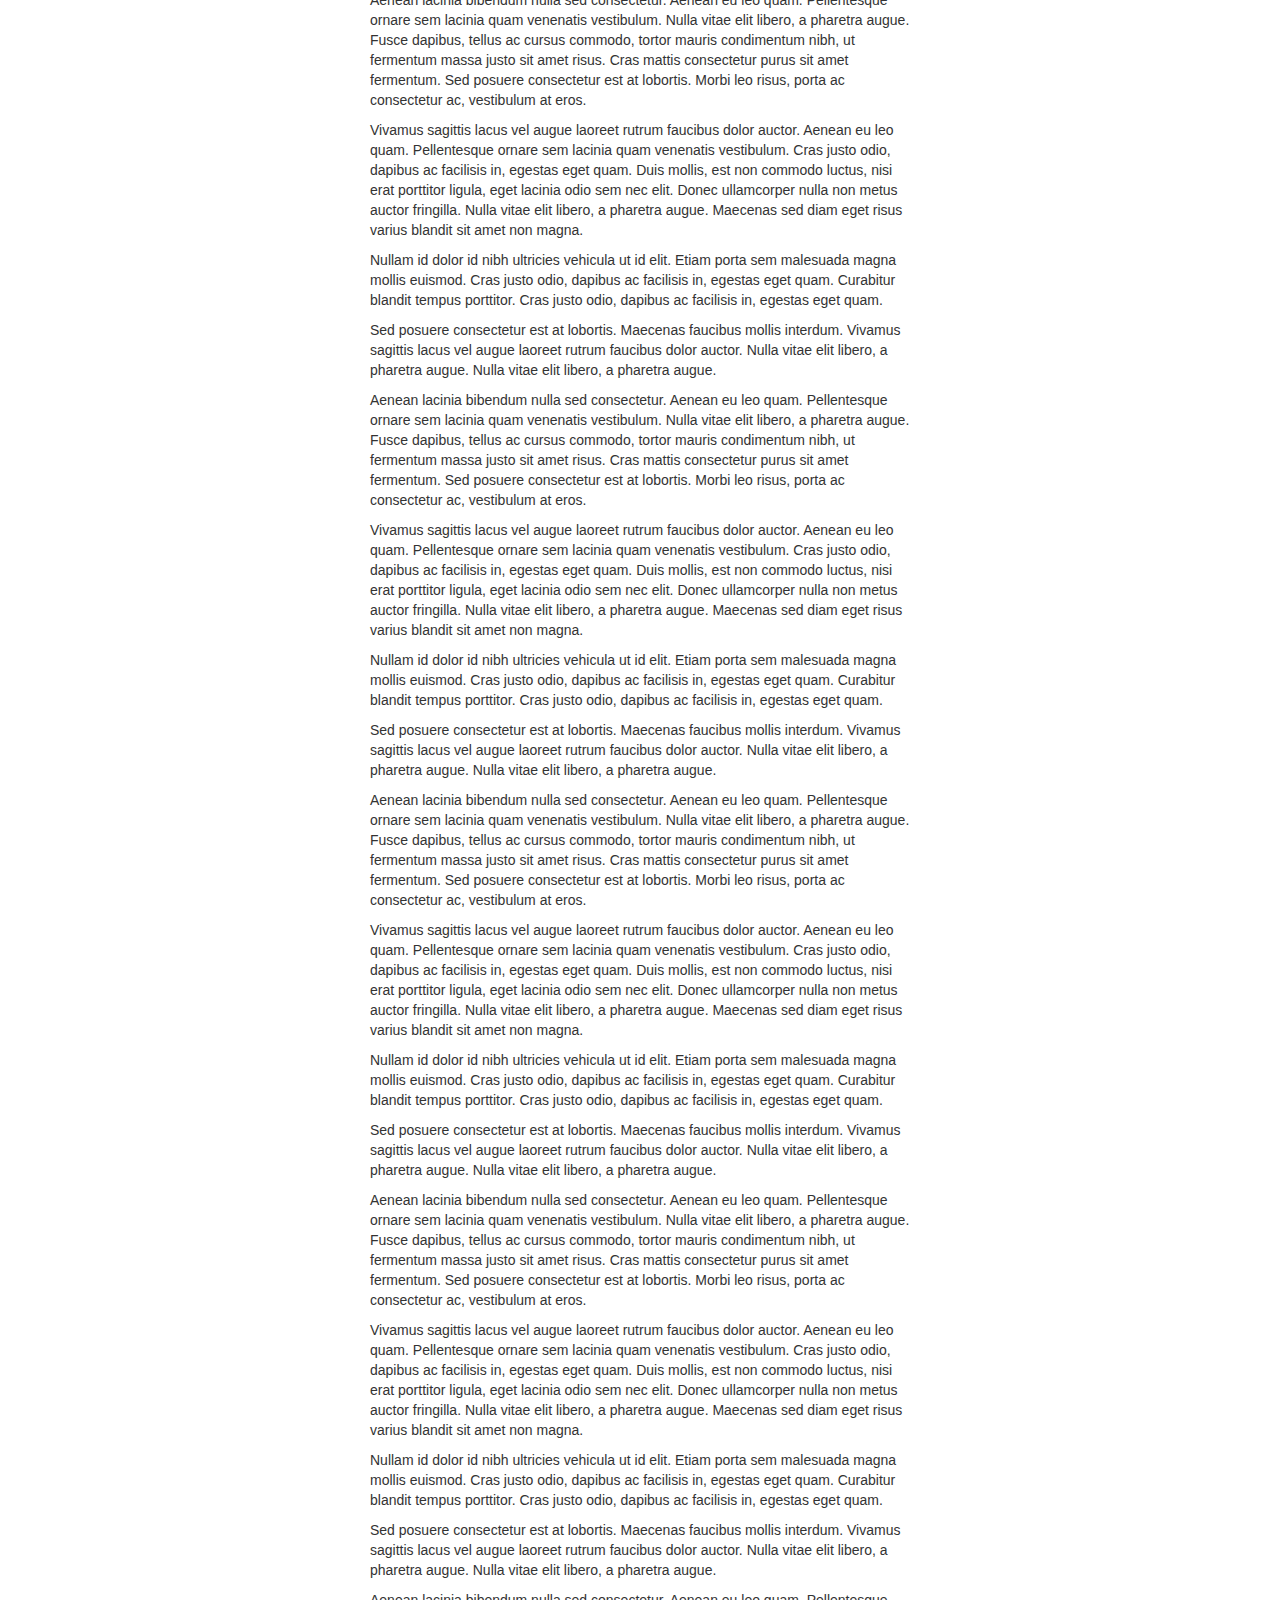
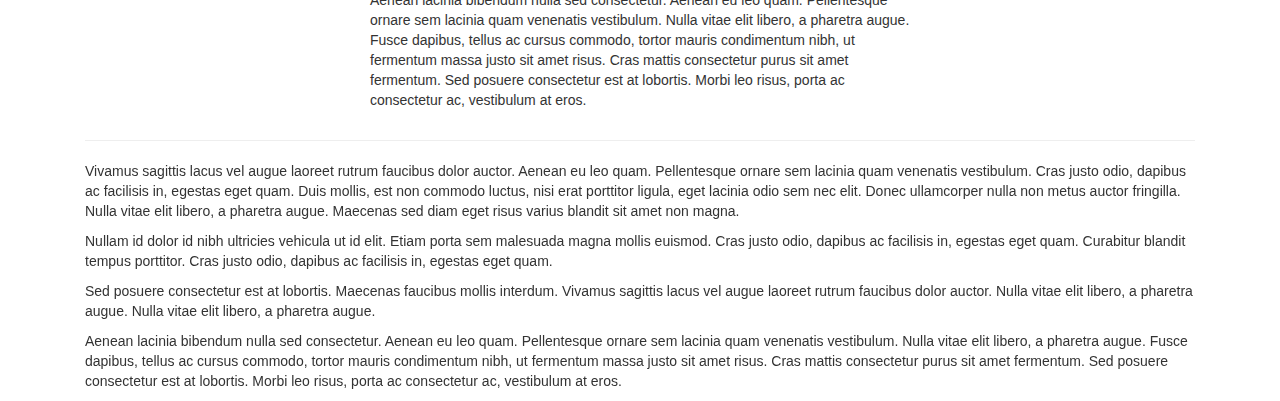
<file: bootstrap/js/tests/visual/affix.html>
<!DOCTYPE html>
<html>
<head>
  <meta charset="utf-8">
  <meta http-equiv="X-UA-Compatible" content="IE=edge">
  <meta name="viewport" content="width=device-width, initial-scale=1">
  <title>Affix</title>
  <link rel="stylesheet" href="../../../dist/css/bootstrap.min.css">

  <style>
    /* Test Styles */
    .affixed-element-top.affix {
      top: 10px;
    }
    .affixed-element-top.affix-bottom {
      position: absolute;
    }
    .affixed-element-bottom {
      margin-bottom: 0;
    }
    .affixed-element-bottom.affix {
      bottom: 10px;
    }
    .affixed-element-bottom.affix-bottom {
      position: relative;
    }
    .grow-btn, .shrink-btn {
      color: #FFF;
    }
    .grow-btn {
      background-color: #2ECC40;
    }
    .grow-btn:hover {
      background-color: #3D9970;
    }
    .shrink-btn {
      background-color: #FF4136;
    }
    .shrink-btn:hover {
      background-color: #85144B;
    }
  </style>

  <!-- HTML5 shim and Respond.js for IE8 support of HTML5 elements and media queries -->
  <!-- WARNING: Respond.js doesn't work if you view the page via file:// -->
  <!--[if lt IE 9]>
    <script src="https://oss.maxcdn.com/html5shiv/3.7.2/html5shiv.min.js"></script>
    <script src="https://oss.maxcdn.com/respond/1.4.2/respond.min.js"></script>
  <![endif]-->
</head>
<body>

<div class="container">

  <div class="page-header js-page-header">
    <h1>Affix <small>Bootstrap Visual Test</small></h1>
  </div>

  <div class="col-md-3">
    <ul class="list-group affixed-element-top js-affixed-element-top">
      <li class="list-group-item">Cras justo odio</li>
      <li class="list-group-item">Dapibus ac facilisis in</li>
      <li class="list-group-item">Morbi leo risus</li>
      <li class="list-group-item">Porta ac consectetur ac</li>
      <li class="list-group-item">Vestibulum at eros</li>
      <li class="list-group-item">Cras justo odio</li>
      <li class="list-group-item">Dapibus ac facilisis in</li>
      <li class="list-group-item">Morbi leo risus</li>
      <li class="list-group-item">Porta ac consectetur ac</li>
      <li class="list-group-item">Vestibulum at eros</li>
      <li class="list-group-item">Cras justo odio</li>
      <li class="list-group-item">Dapibus ac facilisis in</li>
      <li class="list-group-item">Morbi leo risus</li>
      <li class="list-group-item">Porta ac consectetur ac</li>
      <li class="list-group-item">Vestibulum at eros</li>
      <li class="list-group-item">Porta ac consectetur ac</li>
    </ul>
  </div>

  <div class="col-md-6 js-content">

    <p>Vivamus sagittis lacus vel augue laoreet rutrum faucibus dolor auctor. Aenean eu leo quam. Pellentesque ornare sem lacinia quam venenatis vestibulum. Cras justo odio, dapibus ac facilisis in, egestas eget quam. Duis mollis, est non commodo luctus, nisi erat porttitor ligula, eget lacinia odio sem nec elit. Donec ullamcorper nulla non metus auctor fringilla. Nulla vitae elit libero, a pharetra augue. Maecenas sed diam eget risus varius blandit sit amet non magna.</p>

    <p>Nullam id dolor id nibh ultricies vehicula ut id elit. Etiam porta sem malesuada magna mollis euismod. Cras justo odio, dapibus ac facilisis in, egestas eget quam. Curabitur blandit tempus porttitor. Cras justo odio, dapibus ac facilisis in, egestas eget quam.</p>

    <p>Sed posuere consectetur est at lobortis. Maecenas faucibus mollis interdum. Vivamus sagittis lacus vel augue laoreet rutrum faucibus dolor auctor. Nulla vitae elit libero, a pharetra augue. Nulla vitae elit libero, a pharetra augue.</p>

    <p>Aenean lacinia bibendum nulla sed consectetur. Aenean eu leo quam. Pellentesque ornare sem lacinia quam venenatis vestibulum. Nulla vitae elit libero, a pharetra augue. Fusce dapibus, tellus ac cursus commodo, tortor mauris condimentum nibh, ut fermentum massa justo sit amet risus. Cras mattis consectetur purus sit amet fermentum. Sed posuere consectetur est at lobortis. Morbi leo risus, porta ac consectetur ac, vestibulum at eros.</p>

    <p>Vivamus sagittis lacus vel augue laoreet rutrum faucibus dolor auctor. Aenean eu leo quam. Pellentesque ornare sem lacinia quam venenatis vestibulum. Cras justo odio, dapibus ac facilisis in, egestas eget quam. Duis mollis, est non commodo luctus, nisi erat porttitor ligula, eget lacinia odio sem nec elit. Donec ullamcorper nulla non metus auctor fringilla. Nulla vitae elit libero, a pharetra augue. Maecenas sed diam eget risus varius blandit sit amet non magna.</p>

    <p>Nullam id dolor id nibh ultricies vehicula ut id elit. Etiam porta sem malesuada magna mollis euismod. Cras justo odio, dapibus ac facilisis in, egestas eget quam. Curabitur blandit tempus porttitor. Cras justo odio, dapibus ac facilisis in, egestas eget quam.</p>

    <p>Sed posuere consectetur est at lobortis. Maecenas faucibus mollis interdum. Vivamus sagittis lacus vel augue laoreet rutrum faucibus dolor auctor. Nulla vitae elit libero, a pharetra augue. Nulla vitae elit libero, a pharetra augue.</p>

    <p>Aenean lacinia bibendum nulla sed consectetur. Aenean eu leo quam. Pellentesque ornare sem lacinia quam venenatis vestibulum. Nulla vitae elit libero, a pharetra augue. Fusce dapibus, tellus ac cursus commodo, tortor mauris condimentum nibh, ut fermentum massa justo sit amet risus. Cras mattis consectetur purus sit amet fermentum. Sed posuere consectetur est at lobortis. Morbi leo risus, porta ac consectetur ac, vestibulum at eros.</p>

    <p>Vivamus sagittis lacus vel augue laoreet rutrum faucibus dolor auctor. Aenean eu leo quam. Pellentesque ornare sem lacinia quam venenatis vestibulum. Cras justo odio, dapibus ac facilisis in, egestas eget quam. Duis mollis, est non commodo luctus, nisi erat porttitor ligula, eget lacinia odio sem nec elit. Donec ullamcorper nulla non metus auctor fringilla. Nulla vitae elit libero, a pharetra augue. Maecenas sed diam eget risus varius blandit sit amet non magna.</p>

    <p>Nullam id dolor id nibh ultricies vehicula ut id elit. Etiam porta sem malesuada magna mollis euismod. Cras justo odio, dapibus ac facilisis in, egestas eget quam. Curabitur blandit tempus porttitor. Cras justo odio, dapibus ac facilisis in, egestas eget quam.</p>

    <p>Sed posuere consectetur est at lobortis. Maecenas faucibus mollis interdum. Vivamus sagittis lacus vel augue laoreet rutrum faucibus dolor auctor. Nulla vitae elit libero, a pharetra augue. Nulla vitae elit libero, a pharetra augue.</p>

    <p>Aenean lacinia bibendum nulla sed consectetur. Aenean eu leo quam. Pellentesque ornare sem lacinia quam venenatis vestibulum. Nulla vitae elit libero, a pharetra augue. Fusce dapibus, tellus ac cursus commodo, tortor mauris condimentum nibh, ut fermentum massa justo sit amet risus. Cras mattis consectetur purus sit amet fermentum. Sed posuere consectetur est at lobortis. Morbi leo risus, porta ac consectetur ac, vestibulum at eros.</p>

    <p>Vivamus sagittis lacus vel augue laoreet rutrum faucibus dolor auctor. Aenean eu leo quam. Pellentesque ornare sem lacinia quam venenatis vestibulum. Cras justo odio, dapibus ac facilisis in, egestas eget quam. Duis mollis, est non commodo luctus, nisi erat porttitor ligula, eget lacinia odio sem nec elit. Donec ullamcorper nulla non metus auctor fringilla. Nulla vitae elit libero, a pharetra augue. Maecenas sed diam eget risus varius blandit sit amet non magna.</p>

    <p>Nullam id dolor id nibh ultricies vehicula ut id elit. Etiam porta sem malesuada magna mollis euismod. Cras justo odio, dapibus ac facilisis in, egestas eget quam. Curabitur blandit tempus porttitor. Cras justo odio, dapibus ac facilisis in, egestas eget quam.</p>

    <p>Sed posuere consectetur est at lobortis. Maecenas faucibus mollis interdum. Vivamus sagittis lacus vel augue laoreet rutrum faucibus dolor auctor. Nulla vitae elit libero, a pharetra augue. Nulla vitae elit libero, a pharetra augue.</p>

    <p>Aenean lacinia bibendum nulla sed consectetur. Aenean eu leo quam. Pellentesque ornare sem lacinia quam venenatis vestibulum. Nulla vitae elit libero, a pharetra augue. Fusce dapibus, tellus ac cursus commodo, tortor mauris condimentum nibh, ut fermentum massa justo sit amet risus. Cras mattis consectetur purus sit amet fermentum. Sed posuere consectetur est at lobortis. Morbi leo risus, porta ac consectetur ac, vestibulum at eros.</p>
    <p>Vivamus sagittis lacus vel augue laoreet rutrum faucibus dolor auctor. Aenean eu leo quam. Pellentesque ornare sem lacinia quam venenatis vestibulum. Cras justo odio, dapibus ac facilisis in, egestas eget quam. Duis mollis, est non commodo luctus, nisi erat porttitor ligula, eget lacinia odio sem nec elit. Donec ullamcorper nulla non metus auctor fringilla. Nulla vitae elit libero, a pharetra augue. Maecenas sed diam eget risus varius blandit sit amet non magna.</p>

    <p>Nullam id dolor id nibh ultricies vehicula ut id elit. Etiam porta sem malesuada magna mollis euismod. Cras justo odio, dapibus ac facilisis in, egestas eget quam. Curabitur blandit tempus porttitor. Cras justo odio, dapibus ac facilisis in, egestas eget quam.</p>

    <p>Sed posuere consectetur est at lobortis. Maecenas faucibus mollis interdum. Vivamus sagittis lacus vel augue laoreet rutrum faucibus dolor auctor. Nulla vitae elit libero, a pharetra augue. Nulla vitae elit libero, a pharetra augue.</p>

    <p>Aenean lacinia bibendum nulla sed consectetur. Aenean eu leo quam. Pellentesque ornare sem lacinia quam venenatis vestibulum. Nulla vitae elit libero, a pharetra augue. Fusce dapibus, tellus ac cursus commodo, tortor mauris condimentum nibh, ut fermentum massa justo sit amet risus. Cras mattis consectetur purus sit amet fermentum. Sed posuere consectetur est at lobortis. Morbi leo risus, porta ac consectetur ac, vestibulum at eros.</p>

    <p>Vivamus sagittis lacus vel augue laoreet rutrum faucibus dolor auctor. Aenean eu leo quam. Pellentesque ornare sem lacinia quam venenatis vestibulum. Cras justo odio, dapibus ac facilisis in, egestas eget quam. Duis mollis, est non commodo luctus, nisi erat porttitor ligula, eget lacinia odio sem nec elit. Donec ullamcorper nulla non metus auctor fringilla. Nulla vitae elit libero, a pharetra augue. Maecenas sed diam eget risus varius blandit sit amet non magna.</p>

    <p>Nullam id dolor id nibh ultricies vehicula ut id elit. Etiam porta sem malesuada magna mollis euismod. Cras justo odio, dapibus ac facilisis in, egestas eget quam. Curabitur blandit tempus porttitor. Cras justo odio, dapibus ac facilisis in, egestas eget quam.</p>

    <p>Sed posuere consectetur est at lobortis. Maecenas faucibus mollis interdum. Vivamus sagittis lacus vel augue laoreet rutrum faucibus dolor auctor. Nulla vitae elit libero, a pharetra augue. Nulla vitae elit libero, a pharetra augue.</p>

    <p>Aenean lacinia bibendum nulla sed consectetur. Aenean eu leo quam. Pellentesque ornare sem lacinia quam venenatis vestibulum. Nulla vitae elit libero, a pharetra augue. Fusce dapibus, tellus ac cursus commodo, tortor mauris condimentum nibh, ut fermentum massa justo sit amet risus. Cras mattis consectetur purus sit amet fermentum. Sed posuere consectetur est at lobortis. Morbi leo risus, porta ac consectetur ac, vestibulum at eros.</p>
    <p>Vivamus sagittis lacus vel augue laoreet rutrum faucibus dolor auctor. Aenean eu leo quam. Pellentesque ornare sem lacinia quam venenatis vestibulum. Cras justo odio, dapibus ac facilisis in, egestas eget quam. Duis mollis, est non commodo luctus, nisi erat porttitor ligula, eget lacinia odio sem nec elit. Donec ullamcorper nulla non metus auctor fringilla. Nulla vitae elit libero, a pharetra augue. Maecenas sed diam eget risus varius blandit sit amet non magna.</p>

    <p>Nullam id dolor id nibh ultricies vehicula ut id elit. Etiam porta sem malesuada magna mollis euismod. Cras justo odio, dapibus ac facilisis in, egestas eget quam. Curabitur blandit tempus porttitor. Cras justo odio, dapibus ac facilisis in, egestas eget quam.</p>

    <p>Sed posuere consectetur est at lobortis. Maecenas faucibus mollis interdum. Vivamus sagittis lacus vel augue laoreet rutrum faucibus dolor auctor. Nulla vitae elit libero, a pharetra augue. Nulla vitae elit libero, a pharetra augue.</p>

    <p>Aenean lacinia bibendum nulla sed consectetur. Aenean eu leo quam. Pellentesque ornare sem lacinia quam venenatis vestibulum. Nulla vitae elit libero, a pharetra augue. Fusce dapibus, tellus ac cursus commodo, tortor mauris condimentum nibh, ut fermentum massa justo sit amet risus. Cras mattis consectetur purus sit amet fermentum. Sed posuere consectetur est at lobortis. Morbi leo risus, porta ac consectetur ac, vestibulum at eros.</p>

    <p>Vivamus sagittis lacus vel augue laoreet rutrum faucibus dolor auctor. Aenean eu leo quam. Pellentesque ornare sem lacinia quam venenatis vestibulum. Cras justo odio, dapibus ac facilisis in, egestas eget quam. Duis mollis, est non commodo luctus, nisi erat porttitor ligula, eget lacinia odio sem nec elit. Donec ullamcorper nulla non metus auctor fringilla. Nulla vitae elit libero, a pharetra augue. Maecenas sed diam eget risus varius blandit sit amet non magna.</p>

    <p>Nullam id dolor id nibh ultricies vehicula ut id elit. Etiam porta sem malesuada magna mollis euismod. Cras justo odio, dapibus ac facilisis in, egestas eget quam. Curabitur blandit tempus porttitor. Cras justo odio, dapibus ac facilisis in, egestas eget quam.</p>

    <p>Sed posuere consectetur est at lobortis. Maecenas faucibus mollis interdum. Vivamus sagittis lacus vel augue laoreet rutrum faucibus dolor auctor. Nulla vitae elit libero, a pharetra augue. Nulla vitae elit libero, a pharetra augue.</p>

    <p>Aenean lacinia bibendum nulla sed consectetur. Aenean eu leo quam. Pellentesque ornare sem lacinia quam venenatis vestibulum. Nulla vitae elit libero, a pharetra augue. Fusce dapibus, tellus ac cursus commodo, tortor mauris condimentum nibh, ut fermentum massa justo sit amet risus. Cras mattis consectetur purus sit amet fermentum. Sed posuere consectetur est at lobortis. Morbi leo risus, porta ac consectetur ac, vestibulum at eros.</p>
    <p>Vivamus sagittis lacus vel augue laoreet rutrum faucibus dolor auctor. Aenean eu leo quam. Pellentesque ornare sem lacinia quam venenatis vestibulum. Cras justo odio, dapibus ac facilisis in, egestas eget quam. Duis mollis, est non commodo luctus, nisi erat porttitor ligula, eget lacinia odio sem nec elit. Donec ullamcorper nulla non metus auctor fringilla. Nulla vitae elit libero, a pharetra augue. Maecenas sed diam eget risus varius blandit sit amet non magna.</p>

    <p>Nullam id dolor id nibh ultricies vehicula ut id elit. Etiam porta sem malesuada magna mollis euismod. Cras justo odio, dapibus ac facilisis in, egestas eget quam. Curabitur blandit tempus porttitor. Cras justo odio, dapibus ac facilisis in, egestas eget quam.</p>

    <p>Sed posuere consectetur est at lobortis. Maecenas faucibus mollis interdum. Vivamus sagittis lacus vel augue laoreet rutrum faucibus dolor auctor. Nulla vitae elit libero, a pharetra augue. Nulla vitae elit libero, a pharetra augue.</p>

    <p>Aenean lacinia bibendum nulla sed consectetur. Aenean eu leo quam. Pellentesque ornare sem lacinia quam venenatis vestibulum. Nulla vitae elit libero, a pharetra augue. Fusce dapibus, tellus ac cursus commodo, tortor mauris condimentum nibh, ut fermentum massa justo sit amet risus. Cras mattis consectetur purus sit amet fermentum. Sed posuere consectetur est at lobortis. Morbi leo risus, porta ac consectetur ac, vestibulum at eros.</p>

    <p>Vivamus sagittis lacus vel augue laoreet rutrum faucibus dolor auctor. Aenean eu leo quam. Pellentesque ornare sem lacinia quam venenatis vestibulum. Cras justo odio, dapibus ac facilisis in, egestas eget quam. Duis mollis, est non commodo luctus, nisi erat porttitor ligula, eget lacinia odio sem nec elit. Donec ullamcorper nulla non metus auctor fringilla. Nulla vitae elit libero, a pharetra augue. Maecenas sed diam eget risus varius blandit sit amet non magna.</p>

    <p>Nullam id dolor id nibh ultricies vehicula ut id elit. Etiam porta sem malesuada magna mollis euismod. Cras justo odio, dapibus ac facilisis in, egestas eget quam. Curabitur blandit tempus porttitor. Cras justo odio, dapibus ac facilisis in, egestas eget quam.</p>

    <p>Sed posuere consectetur est at lobortis. Maecenas faucibus mollis interdum. Vivamus sagittis lacus vel augue laoreet rutrum faucibus dolor auctor. Nulla vitae elit libero, a pharetra augue. Nulla vitae elit libero, a pharetra augue.</p>

    <p>Aenean lacinia bibendum nulla sed consectetur. Aenean eu leo quam. Pellentesque ornare sem lacinia quam venenatis vestibulum. Nulla vitae elit libero, a pharetra augue. Fusce dapibus, tellus ac cursus commodo, tortor mauris condimentum nibh, ut fermentum massa justo sit amet risus. Cras mattis consectetur purus sit amet fermentum. Sed posuere consectetur est at lobortis. Morbi leo risus, porta ac consectetur ac, vestibulum at eros.</p>
    <p>Vivamus sagittis lacus vel augue laoreet rutrum faucibus dolor auctor. Aenean eu leo quam. Pellentesque ornare sem lacinia quam venenatis vestibulum. Cras justo odio, dapibus ac facilisis in, egestas eget quam. Duis mollis, est non commodo luctus, nisi erat porttitor ligula, eget lacinia odio sem nec elit. Donec ullamcorper nulla non metus auctor fringilla. Nulla vitae elit libero, a pharetra augue. Maecenas sed diam eget risus varius blandit sit amet non magna.</p>

    <p>Nullam id dolor id nibh ultricies vehicula ut id elit. Etiam porta sem malesuada magna mollis euismod. Cras justo odio, dapibus ac facilisis in, egestas eget quam. Curabitur blandit tempus porttitor. Cras justo odio, dapibus ac facilisis in, egestas eget quam.</p>

    <p>Sed posuere consectetur est at lobortis. Maecenas faucibus mollis interdum. Vivamus sagittis lacus vel augue laoreet rutrum faucibus dolor auctor. Nulla vitae elit libero, a pharetra augue. Nulla vitae elit libero, a pharetra augue.</p>

    <p>Aenean lacinia bibendum nulla sed consectetur. Aenean eu leo quam. Pellentesque ornare sem lacinia quam venenatis vestibulum. Nulla vitae elit libero, a pharetra augue. Fusce dapibus, tellus ac cursus commodo, tortor mauris condimentum nibh, ut fermentum massa justo sit amet risus. Cras mattis consectetur purus sit amet fermentum. Sed posuere consectetur est at lobortis. Morbi leo risus, porta ac consectetur ac, vestibulum at eros.</p>

    <p>Vivamus sagittis lacus vel augue laoreet rutrum faucibus dolor auctor. Aenean eu leo quam. Pellentesque ornare sem lacinia quam venenatis vestibulum. Cras justo odio, dapibus ac facilisis in, egestas eget quam. Duis mollis, est non commodo luctus, nisi erat porttitor ligula, eget lacinia odio sem nec elit. Donec ullamcorper nulla non metus auctor fringilla. Nulla vitae elit libero, a pharetra augue. Maecenas sed diam eget risus varius blandit sit amet non magna.</p>

    <p>Nullam id dolor id nibh ultricies vehicula ut id elit. Etiam porta sem malesuada magna mollis euismod. Cras justo odio, dapibus ac facilisis in, egestas eget quam. Curabitur blandit tempus porttitor. Cras justo odio, dapibus ac facilisis in, egestas eget quam.</p>

    <p>Sed posuere consectetur est at lobortis. Maecenas faucibus mollis interdum. Vivamus sagittis lacus vel augue laoreet rutrum faucibus dolor auctor. Nulla vitae elit libero, a pharetra augue. Nulla vitae elit libero, a pharetra augue.</p>

    <p>Aenean lacinia bibendum nulla sed consectetur. Aenean eu leo quam. Pellentesque ornare sem lacinia quam venenatis vestibulum. Nulla vitae elit libero, a pharetra augue. Fusce dapibus, tellus ac cursus commodo, tortor mauris condimentum nibh, ut fermentum massa justo sit amet risus. Cras mattis consectetur purus sit amet fermentum. Sed posuere consectetur est at lobortis. Morbi leo risus, porta ac consectetur ac, vestibulum at eros.</p>
    <p>Vivamus sagittis lacus vel augue laoreet rutrum faucibus dolor auctor. Aenean eu leo quam. Pellentesque ornare sem lacinia quam venenatis vestibulum. Cras justo odio, dapibus ac facilisis in, egestas eget quam. Duis mollis, est non commodo luctus, nisi erat porttitor ligula, eget lacinia odio sem nec elit. Donec ullamcorper nulla non metus auctor fringilla. Nulla vitae elit libero, a pharetra augue. Maecenas sed diam eget risus varius blandit sit amet non magna.</p>

    <p>Nullam id dolor id nibh ultricies vehicula ut id elit. Etiam porta sem malesuada magna mollis euismod. Cras justo odio, dapibus ac facilisis in, egestas eget quam. Curabitur blandit tempus porttitor. Cras justo odio, dapibus ac facilisis in, egestas eget quam.</p>

    <p>Sed posuere consectetur est at lobortis. Maecenas faucibus mollis interdum. Vivamus sagittis lacus vel augue laoreet rutrum faucibus dolor auctor. Nulla vitae elit libero, a pharetra augue. Nulla vitae elit libero, a pharetra augue.</p>

    <p>Aenean lacinia bibendum nulla sed consectetur. Aenean eu leo quam. Pellentesque ornare sem lacinia quam venenatis vestibulum. Nulla vitae elit libero, a pharetra augue. Fusce dapibus, tellus ac cursus commodo, tortor mauris condimentum nibh, ut fermentum massa justo sit amet risus. Cras mattis consectetur purus sit amet fermentum. Sed posuere consectetur est at lobortis. Morbi leo risus, porta ac consectetur ac, vestibulum at eros.</p>

    <p>Vivamus sagittis lacus vel augue laoreet rutrum faucibus dolor auctor. Aenean eu leo quam. Pellentesque ornare sem lacinia quam venenatis vestibulum. Cras justo odio, dapibus ac facilisis in, egestas eget quam. Duis mollis, est non commodo luctus, nisi erat porttitor ligula, eget lacinia odio sem nec elit. Donec ullamcorper nulla non metus auctor fringilla. Nulla vitae elit libero, a pharetra augue. Maecenas sed diam eget risus varius blandit sit amet non magna.</p>

    <p>Nullam id dolor id nibh ultricies vehicula ut id elit. Etiam porta sem malesuada magna mollis euismod. Cras justo odio, dapibus ac facilisis in, egestas eget quam. Curabitur blandit tempus porttitor. Cras justo odio, dapibus ac facilisis in, egestas eget quam.</p>

    <p>Sed posuere consectetur est at lobortis. Maecenas faucibus mollis interdum. Vivamus sagittis lacus vel augue laoreet rutrum faucibus dolor auctor. Nulla vitae elit libero, a pharetra augue. Nulla vitae elit libero, a pharetra augue.</p>

    <p>Aenean lacinia bibendum nulla sed consectetur. Aenean eu leo quam. Pellentesque ornare sem lacinia quam venenatis vestibulum. Nulla vitae elit libero, a pharetra augue. Fusce dapibus, tellus ac cursus commodo, tortor mauris condimentum nibh, ut fermentum massa justo sit amet risus. Cras mattis consectetur purus sit amet fermentum. Sed posuere consectetur est at lobortis. Morbi leo risus, porta ac consectetur ac, vestibulum at eros.</p>
    <p>Vivamus sagittis lacus vel augue laoreet rutrum faucibus dolor auctor. Aenean eu leo quam. Pellentesque ornare sem lacinia quam venenatis vestibulum. Cras justo odio, dapibus ac facilisis in, egestas eget quam. Duis mollis, est non commodo luctus, nisi erat porttitor ligula, eget lacinia odio sem nec elit. Donec ullamcorper nulla non metus auctor fringilla. Nulla vitae elit libero, a pharetra augue. Maecenas sed diam eget risus varius blandit sit amet non magna.</p>

    <p>Nullam id dolor id nibh ultricies vehicula ut id elit. Etiam porta sem malesuada magna mollis euismod. Cras justo odio, dapibus ac facilisis in, egestas eget quam. Curabitur blandit tempus porttitor. Cras justo odio, dapibus ac facilisis in, egestas eget quam.</p>

    <p>Sed posuere consectetur est at lobortis. Maecenas faucibus mollis interdum. Vivamus sagittis lacus vel augue laoreet rutrum faucibus dolor auctor. Nulla vitae elit libero, a pharetra augue. Nulla vitae elit libero, a pharetra augue.</p>

    <p>Aenean lacinia bibendum nulla sed consectetur. Aenean eu leo quam. Pellentesque ornare sem lacinia quam venenatis vestibulum. Nulla vitae elit libero, a pharetra augue. Fusce dapibus, tellus ac cursus commodo, tortor mauris condimentum nibh, ut fermentum massa justo sit amet risus. Cras mattis consectetur purus sit amet fermentum. Sed posuere consectetur est at lobortis. Morbi leo risus, porta ac consectetur ac, vestibulum at eros.</p>

    <p>Vivamus sagittis lacus vel augue laoreet rutrum faucibus dolor auctor. Aenean eu leo quam. Pellentesque ornare sem lacinia quam venenatis vestibulum. Cras justo odio, dapibus ac facilisis in, egestas eget quam. Duis mollis, est non commodo luctus, nisi erat porttitor ligula, eget lacinia odio sem nec elit. Donec ullamcorper nulla non metus auctor fringilla. Nulla vitae elit libero, a pharetra augue. Maecenas sed diam eget risus varius blandit sit amet non magna.</p>

    <p>Nullam id dolor id nibh ultricies vehicula ut id elit. Etiam porta sem malesuada magna mollis euismod. Cras justo odio, dapibus ac facilisis in, egestas eget quam. Curabitur blandit tempus porttitor. Cras justo odio, dapibus ac facilisis in, egestas eget quam.</p>

    <p>Sed posuere consectetur est at lobortis. Maecenas faucibus mollis interdum. Vivamus sagittis lacus vel augue laoreet rutrum faucibus dolor auctor. Nulla vitae elit libero, a pharetra augue. Nulla vitae elit libero, a pharetra augue.</p>

    <p>Aenean lacinia bibendum nulla sed consectetur. Aenean eu leo quam. Pellentesque ornare sem lacinia quam venenatis vestibulum. Nulla vitae elit libero, a pharetra augue. Fusce dapibus, tellus ac cursus commodo, tortor mauris condimentum nibh, ut fermentum massa justo sit amet risus. Cras mattis consectetur purus sit amet fermentum. Sed posuere consectetur est at lobortis. Morbi leo risus, porta ac consectetur ac, vestibulum at eros.</p>
    <p>Vivamus sagittis lacus vel augue laoreet rutrum faucibus dolor auctor. Aenean eu leo quam. Pellentesque ornare sem lacinia quam venenatis vestibulum. Cras justo odio, dapibus ac facilisis in, egestas eget quam. Duis mollis, est non commodo luctus, nisi erat porttitor ligula, eget lacinia odio sem nec elit. Donec ullamcorper nulla non metus auctor fringilla. Nulla vitae elit libero, a pharetra augue. Maecenas sed diam eget risus varius blandit sit amet non magna.</p>

    <p>Nullam id dolor id nibh ultricies vehicula ut id elit. Etiam porta sem malesuada magna mollis euismod. Cras justo odio, dapibus ac facilisis in, egestas eget quam. Curabitur blandit tempus porttitor. Cras justo odio, dapibus ac facilisis in, egestas eget quam.</p>

    <p>Sed posuere consectetur est at lobortis. Maecenas faucibus mollis interdum. Vivamus sagittis lacus vel augue laoreet rutrum faucibus dolor auctor. Nulla vitae elit libero, a pharetra augue. Nulla vitae elit libero, a pharetra augue.</p>

    <p>Aenean lacinia bibendum nulla sed consectetur. Aenean eu leo quam. Pellentesque ornare sem lacinia quam venenatis vestibulum. Nulla vitae elit libero, a pharetra augue. Fusce dapibus, tellus ac cursus commodo, tortor mauris condimentum nibh, ut fermentum massa justo sit amet risus. Cras mattis consectetur purus sit amet fermentum. Sed posuere consectetur est at lobortis. Morbi leo risus, porta ac consectetur ac, vestibulum at eros.</p>

    <p>Vivamus sagittis lacus vel augue laoreet rutrum faucibus dolor auctor. Aenean eu leo quam. Pellentesque ornare sem lacinia quam venenatis vestibulum. Cras justo odio, dapibus ac facilisis in, egestas eget quam. Duis mollis, est non commodo luctus, nisi erat porttitor ligula, eget lacinia odio sem nec elit. Donec ullamcorper nulla non metus auctor fringilla. Nulla vitae elit libero, a pharetra augue. Maecenas sed diam eget risus varius blandit sit amet non magna.</p>

    <p>Nullam id dolor id nibh ultricies vehicula ut id elit. Etiam porta sem malesuada magna mollis euismod. Cras justo odio, dapibus ac facilisis in, egestas eget quam. Curabitur blandit tempus porttitor. Cras justo odio, dapibus ac facilisis in, egestas eget quam.</p>

    <p>Sed posuere consectetur est at lobortis. Maecenas faucibus mollis interdum. Vivamus sagittis lacus vel augue laoreet rutrum faucibus dolor auctor. Nulla vitae elit libero, a pharetra augue. Nulla vitae elit libero, a pharetra augue.</p>

    <p>Aenean lacinia bibendum nulla sed consectetur. Aenean eu leo quam. Pellentesque ornare sem lacinia quam venenatis vestibulum. Nulla vitae elit libero, a pharetra augue. Fusce dapibus, tellus ac cursus commodo, tortor mauris condimentum nibh, ut fermentum massa justo sit amet risus. Cras mattis consectetur purus sit amet fermentum. Sed posuere consectetur est at lobortis. Morbi leo risus, porta ac consectetur ac, vestibulum at eros.</p>
    <p>Vivamus sagittis lacus vel augue laoreet rutrum faucibus dolor auctor. Aenean eu leo quam. Pellentesque ornare sem lacinia quam venenatis vestibulum. Cras justo odio, dapibus ac facilisis in, egestas eget quam. Duis mollis, est non commodo luctus, nisi erat porttitor ligula, eget lacinia odio sem nec elit. Donec ullamcorper nulla non metus auctor fringilla. Nulla vitae elit libero, a pharetra augue. Maecenas sed diam eget risus varius blandit sit amet non magna.</p>

    <p>Nullam id dolor id nibh ultricies vehicula ut id elit. Etiam porta sem malesuada magna mollis euismod. Cras justo odio, dapibus ac facilisis in, egestas eget quam. Curabitur blandit tempus porttitor. Cras justo odio, dapibus ac facilisis in, egestas eget quam.</p>

    <p>Sed posuere consectetur est at lobortis. Maecenas faucibus mollis interdum. Vivamus sagittis lacus vel augue laoreet rutrum faucibus dolor auctor. Nulla vitae elit libero, a pharetra augue. Nulla vitae elit libero, a pharetra augue.</p>

    <p>Aenean lacinia bibendum nulla sed consectetur. Aenean eu leo quam. Pellentesque ornare sem lacinia quam venenatis vestibulum. Nulla vitae elit libero, a pharetra augue. Fusce dapibus, tellus ac cursus commodo, tortor mauris condimentum nibh, ut fermentum massa justo sit amet risus. Cras mattis consectetur purus sit amet fermentum. Sed posuere consectetur est at lobortis. Morbi leo risus, porta ac consectetur ac, vestibulum at eros.</p>

    <p>Vivamus sagittis lacus vel augue laoreet rutrum faucibus dolor auctor. Aenean eu leo quam. Pellentesque ornare sem lacinia quam venenatis vestibulum. Cras justo odio, dapibus ac facilisis in, egestas eget quam. Duis mollis, est non commodo luctus, nisi erat porttitor ligula, eget lacinia odio sem nec elit. Donec ullamcorper nulla non metus auctor fringilla. Nulla vitae elit libero, a pharetra augue. Maecenas sed diam eget risus varius blandit sit amet non magna.</p>

    <p>Nullam id dolor id nibh ultricies vehicula ut id elit. Etiam porta sem malesuada magna mollis euismod. Cras justo odio, dapibus ac facilisis in, egestas eget quam. Curabitur blandit tempus porttitor. Cras justo odio, dapibus ac facilisis in, egestas eget quam.</p>

    <p>Sed posuere consectetur est at lobortis. Maecenas faucibus mollis interdum. Vivamus sagittis lacus vel augue laoreet rutrum faucibus dolor auctor. Nulla vitae elit libero, a pharetra augue. Nulla vitae elit libero, a pharetra augue.</p>

    <p>Aenean lacinia bibendum nulla sed consectetur. Aenean eu leo quam. Pellentesque ornare sem lacinia quam venenatis vestibulum. Nulla vitae elit libero, a pharetra augue. Fusce dapibus, tellus ac cursus commodo, tortor mauris condimentum nibh, ut fermentum massa justo sit amet risus. Cras mattis consectetur purus sit amet fermentum. Sed posuere consectetur est at lobortis. Morbi leo risus, porta ac consectetur ac, vestibulum at eros.</p>

  </div>

  <div class="col-md-3">
    <ul class="list-group affixed-element-bottom js-affixed-element-bottom">
      <li class="list-group-item">Sit necessitatibus aspernatur.</li>
      <li class="list-group-item">Adipisicing alias dolor!</li>
      <li class="list-group-item">Ipsum molestiae impedit.</li>
      <li class="list-group-item">Amet quis iste?</li>
      <li class="list-group-item">Ipsum quaerat porro.</li>
      <li class="list-group-item">Elit lorem libero.</li>
      <li class="list-group-item">Ipsum dolore facilis.</li>
      <li class="list-group-item">Elit ad atque.</li>
      <li class="list-group-item">Dolor amet sequi!</li>
      <li class="list-group-item">Consectetur voluptatum facilis!</li>
      <li class="list-group-item">Sit neque eligendi?</li>
      <li class="list-group-item">Amet fuga consectetur!</li>
      <li class="list-group-item">Amet molestias repellat!</li>
      <li class="list-group-item">Consectetur minima repellendus.</li>
      <li class="list-group-item grow-btn js-grow-btn">Grow content</li>
      <li class="list-group-item shrink-btn js-shrink-btn">Shrink content</li>
    </ul>
  </div>

  <div class="col-md-12 js-footer">
    <hr>

    <p>Vivamus sagittis lacus vel augue laoreet rutrum faucibus dolor auctor. Aenean eu leo quam. Pellentesque ornare sem lacinia quam venenatis vestibulum. Cras justo odio, dapibus ac facilisis in, egestas eget quam. Duis mollis, est non commodo luctus, nisi erat porttitor ligula, eget lacinia odio sem nec elit. Donec ullamcorper nulla non metus auctor fringilla. Nulla vitae elit libero, a pharetra augue. Maecenas sed diam eget risus varius blandit sit amet non magna.</p>

    <p>Nullam id dolor id nibh ultricies vehicula ut id elit. Etiam porta sem malesuada magna mollis euismod. Cras justo odio, dapibus ac facilisis in, egestas eget quam. Curabitur blandit tempus porttitor. Cras justo odio, dapibus ac facilisis in, egestas eget quam.</p>

    <p>Sed posuere consectetur est at lobortis. Maecenas faucibus mollis interdum. Vivamus sagittis lacus vel augue laoreet rutrum faucibus dolor auctor. Nulla vitae elit libero, a pharetra augue. Nulla vitae elit libero, a pharetra augue.</p>

    <p>Aenean lacinia bibendum nulla sed consectetur. Aenean eu leo quam. Pellentesque ornare sem lacinia quam venenatis vestibulum. Nulla vitae elit libero, a pharetra augue. Fusce dapibus, tellus ac cursus commodo, tortor mauris condimentum nibh, ut fermentum massa justo sit amet risus. Cras mattis consectetur purus sit amet fermentum. Sed posuere consectetur est at lobortis. Morbi leo risus, porta ac consectetur ac, vestibulum at eros.</p>
  </div>

</div>

<!-- JavaScript Includes -->
<script src="../vendor/jquery.min.js"></script>
<script src="../../transition.js"></script>
<script src="../../affix.js"></script>


<!-- JavaScript Test -->
<script>
$(function () {
  $('.js-affixed-element-top').affix({
    offset: {
      top: $('.js-page-header').outerHeight(true) - 10
    , bottom: $('.js-footer').outerHeight(true) + 10
    }
  })
  // todo(fat): sux you have to do this.
  .on('affix.bs.affix', function (e) {
    $(e.target).width(e.target.offsetWidth)
  })

  $('.js-affixed-element-bottom').affix({
    offset: {
      bottom: $('.js-footer').outerHeight(true) + 10
    }
  })

  $('.js-grow-btn').on('click', function() {
    $('.js-content').append('<p>Ipsum corrupti ipsam est temporibus.</p>')
  })
  $('.js-shrink-btn').on('click', function() {
    $('.js-content p').last().remove()
  })
})
</script>
</body>
</html>
</file>
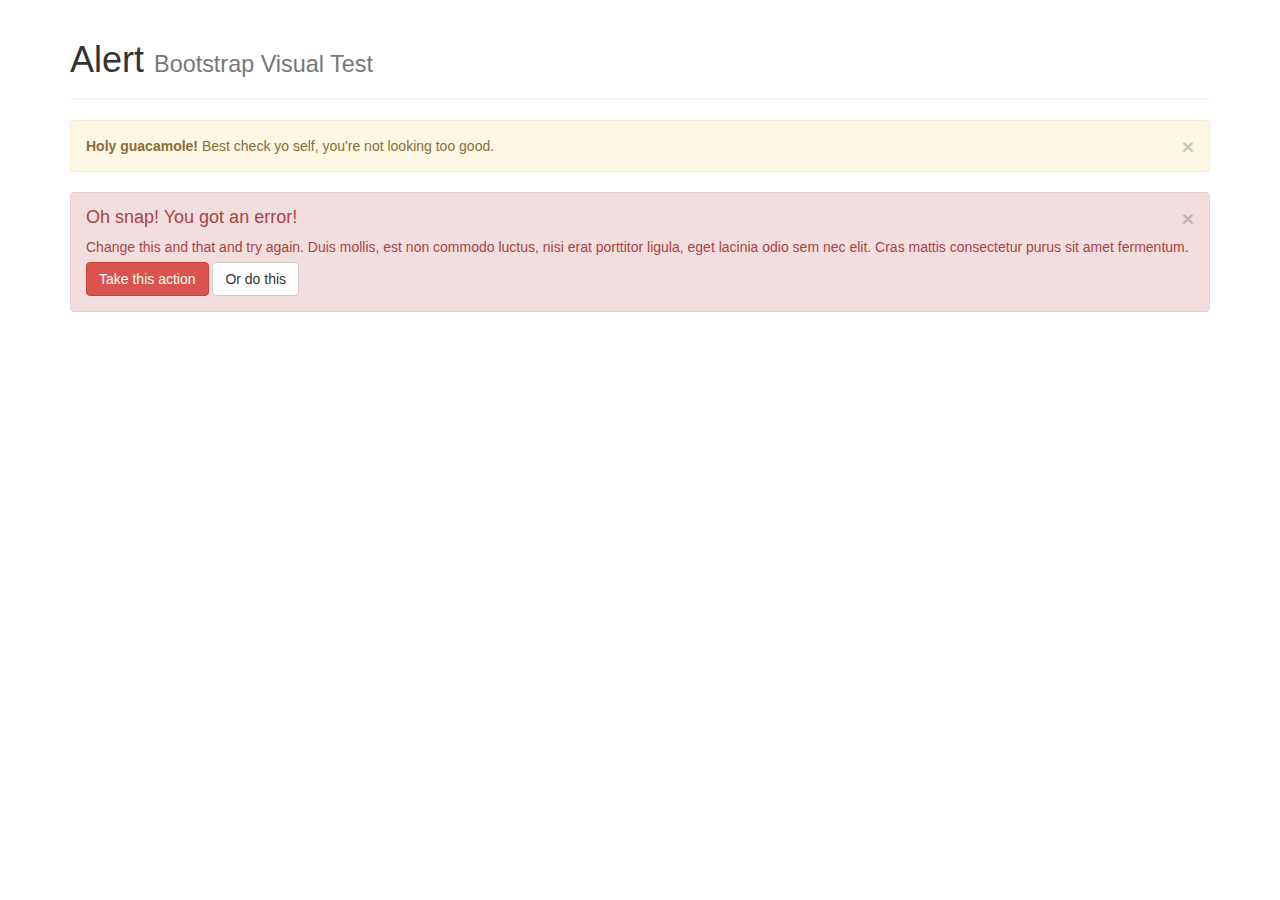
<file: bootstrap/js/tests/visual/alert.html>
<!DOCTYPE html>
<html>
<head>
  <meta charset="utf-8">
  <meta http-equiv="X-UA-Compatible" content="IE=edge">
  <meta name="viewport" content="width=device-width, initial-scale=1">
  <title>Alert</title>
  <link rel="stylesheet" href="../../../dist/css/bootstrap.min.css">

  <!-- HTML5 shim and Respond.js for IE8 support of HTML5 elements and media queries -->
  <!-- WARNING: Respond.js doesn't work if you view the page via file:// -->
  <!--[if lt IE 9]>
    <script src="https://oss.maxcdn.com/html5shiv/3.7.2/html5shiv.min.js"></script>
    <script src="https://oss.maxcdn.com/respond/1.4.2/respond.min.js"></script>
  <![endif]-->
</head>
<body>

<div class="container">

  <div class="page-header">
    <h1>Alert <small>Bootstrap Visual Test</small></h1>
  </div>

  <div class="alert alert-warning fade in">
    <button type="button" class="close" data-dismiss="alert" aria-hidden="true">&times;</button>
    <strong>Holy guacamole!</strong> Best check yo self, you're not looking too good.
  </div>

  <div class="alert alert-danger fade in">
    <button type="button" class="close" data-dismiss="alert" aria-hidden="true">&times;</button>
    <h4>Oh snap! You got an error!</h4>
    <p>Change this and that and try again. Duis mollis, est non commodo luctus, nisi erat porttitor ligula, eget lacinia odio sem nec elit. Cras mattis consectetur purus sit amet fermentum.</p>
    <p>
      <button type="button" class="btn btn-danger">Take this action</button>
      <button type="button" class="btn btn-default">Or do this</button>
    </p>
  </div>

</div>

<!-- JavaScript Includes -->
<script src="../vendor/jquery.min.js"></script>
<script src="../../transition.js"></script>
<script src="../../alert.js"></script>

</body>
</html>
</file>
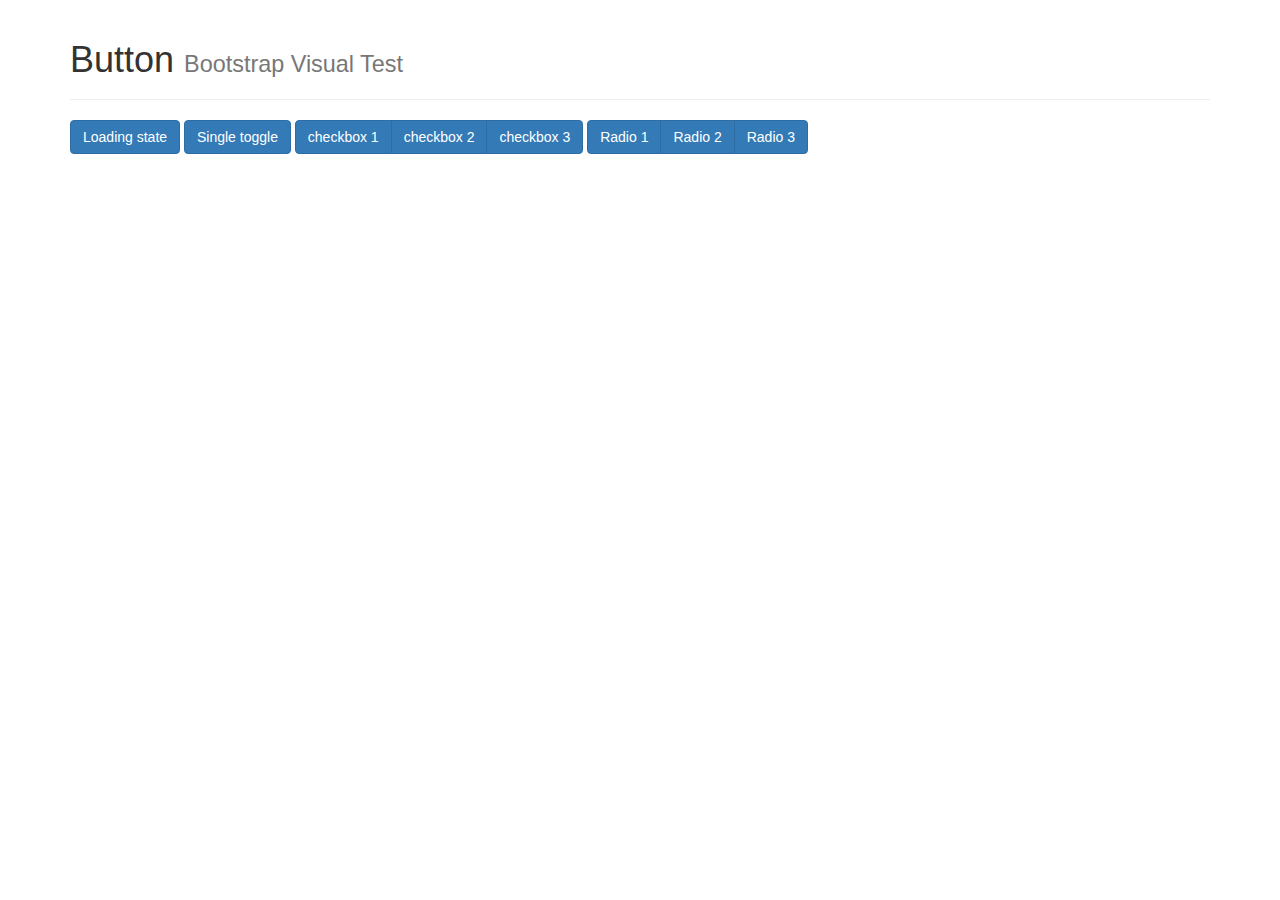
<file: bootstrap/js/tests/visual/button.html>
<!DOCTYPE html>
<html>
<head>
  <meta charset="utf-8">
  <meta http-equiv="X-UA-Compatible" content="IE=edge">
  <meta name="viewport" content="width=device-width, initial-scale=1">
  <title>Button</title>
  <link rel="stylesheet" href="../../../dist/css/bootstrap.min.css">

  <!-- HTML5 shim and Respond.js for IE8 support of HTML5 elements and media queries -->
  <!-- WARNING: Respond.js doesn't work if you view the page via file:// -->
  <!--[if lt IE 9]>
    <script src="https://oss.maxcdn.com/html5shiv/3.7.2/html5shiv.min.js"></script>
    <script src="https://oss.maxcdn.com/respond/1.4.2/respond.min.js"></script>
  <![endif]-->
</head>
<body>

<div class="container">

  <div class="page-header">
    <h1>Button <small>Bootstrap Visual Test</small></h1>
  </div>

  <button type="button" data-loading-text="Loading for 3 seconds..." class="btn btn-primary js-loading-button">
    Loading state
  </button>

  <button type="button" class="btn btn-primary" data-toggle="button">Single toggle</button>

  <div class="btn-group" data-toggle="buttons">
    <label class="btn btn-primary">
      <input type="checkbox"> checkbox 1
    </label>
    <label class="btn btn-primary">
      <input type="checkbox"> checkbox 2
    </label>
    <label class="btn btn-primary">
      <input type="checkbox"> checkbox 3
    </label>
  </div>

  <div class="btn-group" data-toggle="buttons">
    <label class="btn btn-primary">
      <input type="radio" name="options" id="option1"> Radio 1
    </label>
    <label class="btn btn-primary">
      <input type="radio" name="options" id="option2"> Radio 2
    </label>
    <label class="btn btn-primary">
      <input type="radio" name="options" id="option3"> Radio 3
    </label>
  </div>

</div>

<!-- JavaScript Includes -->
<script src="../vendor/jquery.min.js"></script>
<script src="../../transition.js"></script>
<script src="../../button.js"></script>

<!-- JavaScript Test -->
<script>
$(function () {
  $('.js-loading-button').on('click', function () {
    var btn = $(this).button('loading')
    setTimeout(function (){
      btn.button('reset')
    }, 3000)
  })
})
</script>
</body>
</html>
</file>
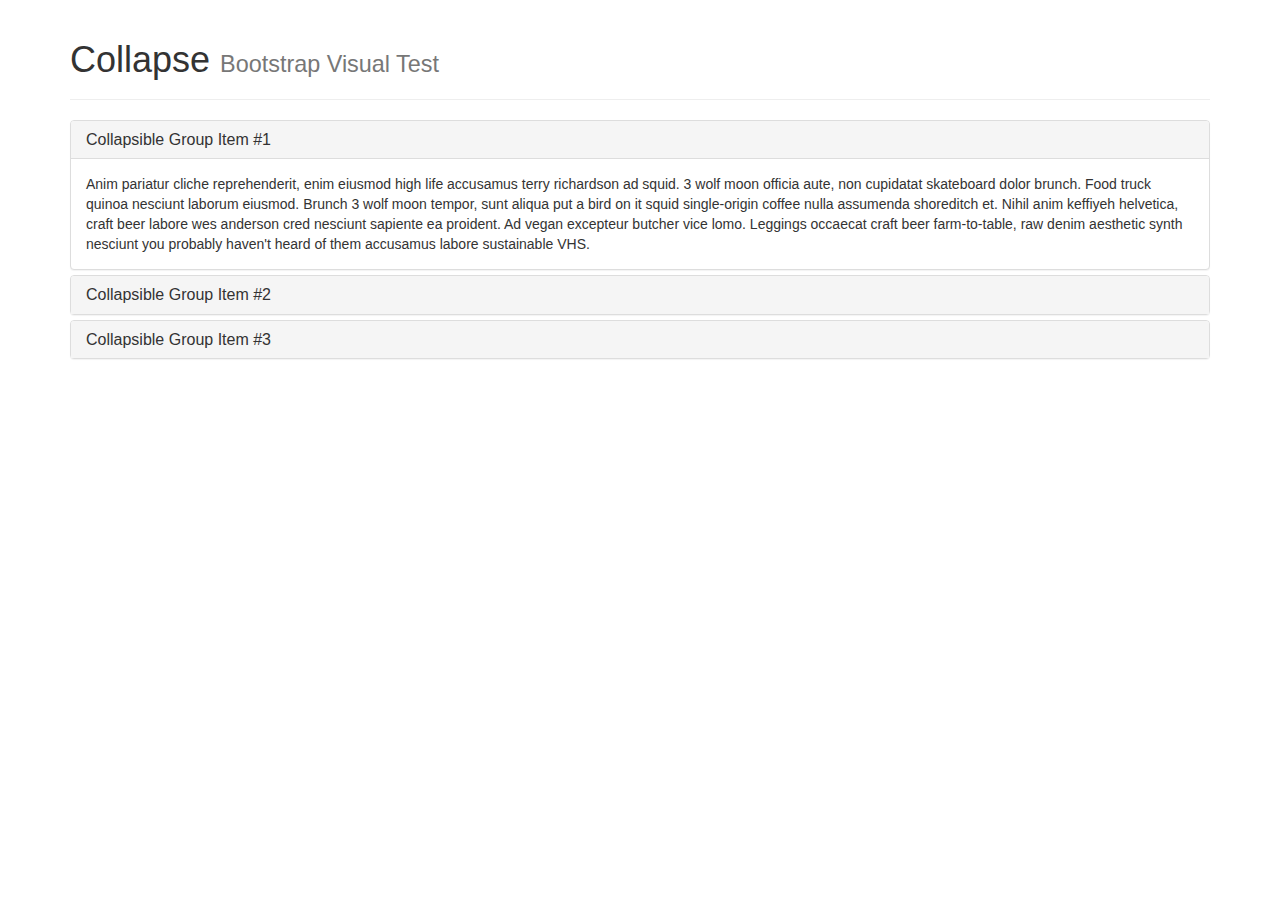
<file: bootstrap/js/tests/visual/collapse.html>
<!DOCTYPE html>
<html>
<head>
  <meta charset="utf-8">
  <meta http-equiv="X-UA-Compatible" content="IE=edge">
  <meta name="viewport" content="width=device-width, initial-scale=1">
  <title>Collapse</title>
  <link rel="stylesheet" href="../../../dist/css/bootstrap.min.css">

  <!-- HTML5 shim and Respond.js for IE8 support of HTML5 elements and media queries -->
  <!-- WARNING: Respond.js doesn't work if you view the page via file:// -->
  <!--[if lt IE 9]>
    <script src="https://oss.maxcdn.com/html5shiv/3.7.2/html5shiv.min.js"></script>
    <script src="https://oss.maxcdn.com/respond/1.4.2/respond.min.js"></script>
  <![endif]-->
</head>
<body>

<div class="container">

  <div class="page-header">
    <h1>Collapse <small>Bootstrap Visual Test</small></h1>
  </div>

  <div class="panel-group" id="accordion">
    <div class="panel panel-default">
      <div class="panel-heading">
        <h4 class="panel-title">
          <a data-toggle="collapse" data-parent="#accordion" href="#collapseOne">
            Collapsible Group Item #1
          </a>
        </h4>
      </div>
      <div id="collapseOne" class="panel-collapse collapse in">
        <div class="panel-body">
          Anim pariatur cliche reprehenderit, enim eiusmod high life accusamus terry richardson ad squid. 3 wolf moon officia aute, non cupidatat skateboard dolor brunch. Food truck quinoa nesciunt laborum eiusmod. Brunch 3 wolf moon tempor, sunt aliqua put a bird on it squid single-origin coffee nulla assumenda shoreditch et. Nihil anim keffiyeh helvetica, craft beer labore wes anderson cred nesciunt sapiente ea proident. Ad vegan excepteur butcher vice lomo. Leggings occaecat craft beer farm-to-table, raw denim aesthetic synth nesciunt you probably haven't heard of them accusamus labore sustainable VHS.
        </div>
      </div>
    </div>
    <div class="panel panel-default">
      <div class="panel-heading">
        <h4 class="panel-title">
          <a data-toggle="collapse" data-parent="#accordion" href="#collapseTwo">
            Collapsible Group Item #2
          </a>
        </h4>
      </div>
      <div id="collapseTwo" class="panel-collapse collapse">
        <div class="panel-body">
          Anim pariatur cliche reprehenderit, enim eiusmod high life accusamus terry richardson ad squid. 3 wolf moon officia aute, non cupidatat skateboard dolor brunch. Food truck quinoa nesciunt laborum eiusmod. Brunch 3 wolf moon tempor, sunt aliqua put a bird on it squid single-origin coffee nulla assumenda shoreditch et. Nihil anim keffiyeh helvetica, craft beer labore wes anderson cred nesciunt sapiente ea proident. Ad vegan excepteur butcher vice lomo. Leggings occaecat craft beer farm-to-table, raw denim aesthetic synth nesciunt you probably haven't heard of them accusamus labore sustainable VHS.
        </div>
      </div>
    </div>
    <div class="panel panel-default">
      <div class="panel-heading">
        <h4 class="panel-title">
          <a data-toggle="collapse" data-parent="#accordion" href="#collapseThree">
            Collapsible Group Item #3
          </a>
        </h4>
      </div>
      <div id="collapseThree" class="panel-collapse collapse">
        <div class="panel-body">
          Anim pariatur cliche reprehenderit, enim eiusmod high life accusamus terry richardson ad squid. 3 wolf moon officia aute, non cupidatat skateboard dolor brunch. Food truck quinoa nesciunt laborum eiusmod. Brunch 3 wolf moon tempor, sunt aliqua put a bird on it squid single-origin coffee nulla assumenda shoreditch et. Nihil anim keffiyeh helvetica, craft beer labore wes anderson cred nesciunt sapiente ea proident. Ad vegan excepteur butcher vice lomo. Leggings occaecat craft beer farm-to-table, raw denim aesthetic synth nesciunt you probably haven't heard of them accusamus labore sustainable VHS.
        </div>
      </div>
    </div>
  </div>

</div>

<!-- JavaScript Includes -->
<script src="../vendor/jquery.min.js"></script>
<script src="../../transition.js"></script>
<script src="../../collapse.js"></script>

</body>
</html>
</file>
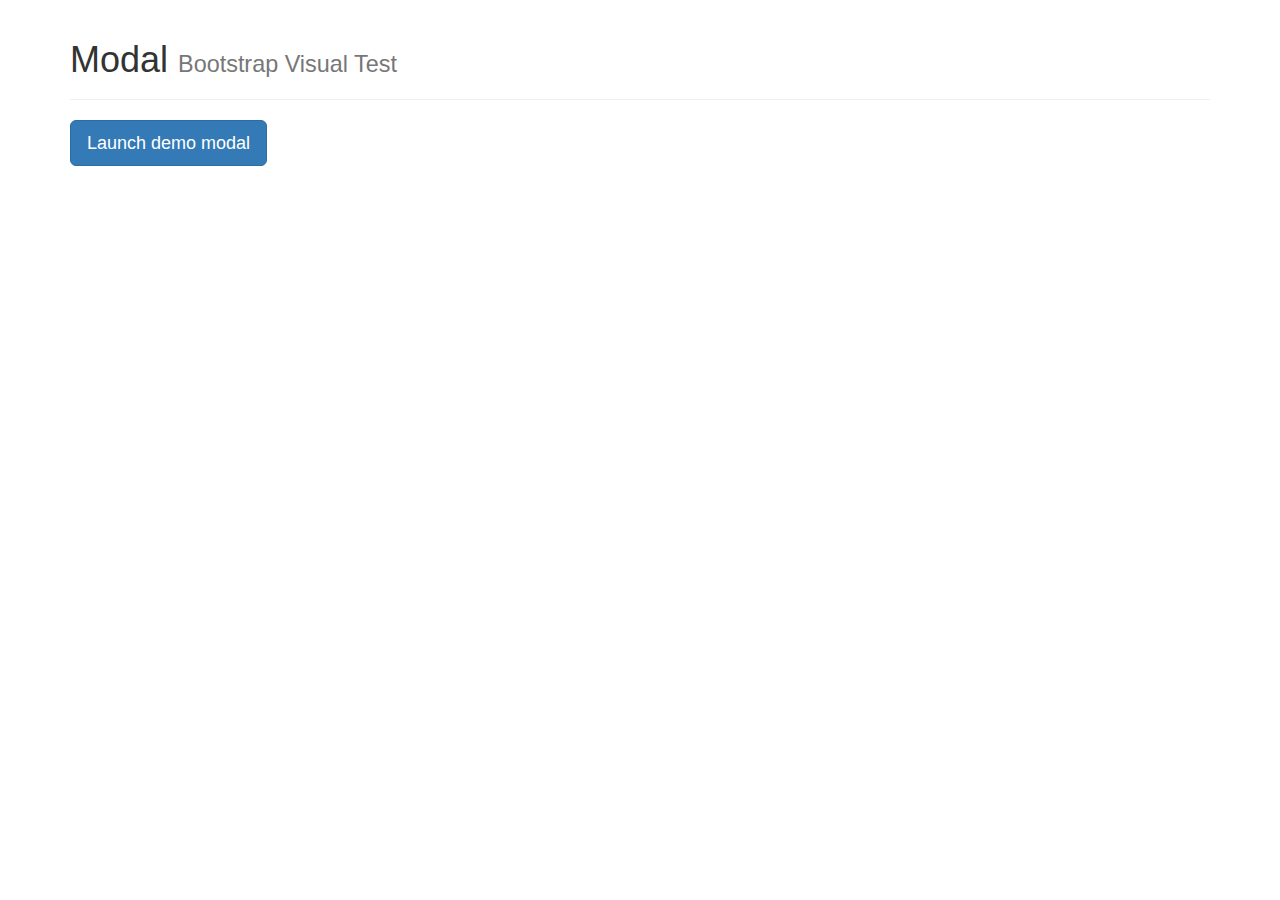
<file: bootstrap/js/tests/visual/modal.html>
<!DOCTYPE html>
<html>
<head>
  <meta charset="utf-8">
  <meta http-equiv="X-UA-Compatible" content="IE=edge">
  <meta name="viewport" content="width=device-width, initial-scale=1">
  <title>Modal</title>
  <link rel="stylesheet" href="../../../dist/css/bootstrap.min.css">

  <!-- HTML5 shim and Respond.js for IE8 support of HTML5 elements and media queries -->
  <!-- WARNING: Respond.js doesn't work if you view the page via file:// -->
  <!--[if lt IE 9]>
    <script src="https://oss.maxcdn.com/html5shiv/3.7.2/html5shiv.min.js"></script>
    <script src="https://oss.maxcdn.com/respond/1.4.2/respond.min.js"></script>
  <![endif]-->
</head>
<body>

<div class="container">

  <div class="page-header">
    <h1>Modal <small>Bootstrap Visual Test</small></h1>
  </div>

  <div id="myModal" class="modal fade" tabindex="-1" role="dialog" aria-labelledby="myModalLabel" aria-hidden="true">
    <div class="modal-dialog">
      <div class="modal-content">

        <div class="modal-header">
          <button type="button" class="close" data-dismiss="modal" aria-hidden="true">&times;</button>
          <h4 class="modal-title" id="myModalLabel">Modal Heading</h4>
        </div>
        <div class="modal-body">
          <h4>Text in a modal</h4>
          <p>Duis mollis, est non commodo luctus, nisi erat porttitor ligula.</p>

          <h4>Popover in a modal</h4>
          <p>This <a href="#" role="button" class="btn btn-default js-popover" title="" data-content="And here's some amazing content. It's very engaging. right?" data-original-title="A Title">button</a> should trigger a popover on click.</p>

          <h4>Tooltips in a modal</h4>
          <p><a href="#" class="js-tooltip" title="" data-original-title="Tooltip">This link</a> and <a href="#" class="js-tooltip" title="" data-original-title="Tooltip">that link</a> should have tooltips on hover.</p>

          <hr>

          <h4>Overflowing text to show scroll behavior</h4>
          <p>Cras mattis consectetur purus sit amet fermentum. Cras justo odio, dapibus ac facilisis in, egestas eget quam. Morbi leo risus, porta ac consectetur ac, vestibulum at eros.</p>
          <p>Praesent commodo cursus magna, vel scelerisque nisl consectetur et. Vivamus sagittis lacus vel augue laoreet rutrum faucibus dolor auctor.</p>
          <p>Aenean lacinia bibendum nulla sed consectetur. Praesent commodo cursus magna, vel scelerisque nisl consectetur et. Donec sed odio dui. Donec ullamcorper nulla non metus auctor fringilla.</p>
          <p>Cras mattis consectetur purus sit amet fermentum. Cras justo odio, dapibus ac facilisis in, egestas eget quam. Morbi leo risus, porta ac consectetur ac, vestibulum at eros.</p>
          <p>Praesent commodo cursus magna, vel scelerisque nisl consectetur et. Vivamus sagittis lacus vel augue laoreet rutrum faucibus dolor auctor.</p>
          <p>Aenean lacinia bibendum nulla sed consectetur. Praesent commodo cursus magna, vel scelerisque nisl consectetur et. Donec sed odio dui. Donec ullamcorper nulla non metus auctor fringilla.</p>
          <p>Cras mattis consectetur purus sit amet fermentum. Cras justo odio, dapibus ac facilisis in, egestas eget quam. Morbi leo risus, porta ac consectetur ac, vestibulum at eros.</p>
          <p>Praesent commodo cursus magna, vel scelerisque nisl consectetur et. Vivamus sagittis lacus vel augue laoreet rutrum faucibus dolor auctor.</p>
          <p>Aenean lacinia bibendum nulla sed consectetur. Praesent commodo cursus magna, vel scelerisque nisl consectetur et. Donec sed odio dui. Donec ullamcorper nulla non metus auctor fringilla.</p>
        </div>
        <div class="modal-footer">
          <button type="button" class="btn btn-default" data-dismiss="modal">Close</button>
          <button type="button" class="btn btn-primary">Save changes</button>
        </div>

      </div>
    </div>
  </div>

  <button class="btn btn-primary btn-lg" data-toggle="modal" data-target="#myModal">
    Launch demo modal
  </button>

</div>

<!-- JavaScript Includes -->
<script src="../vendor/jquery.min.js"></script>
<script src="../../transition.js"></script>
<script src="../../modal.js"></script>
<script src="../../tooltip.js"></script>
<script src="../../popover.js"></script>

<!-- JavaScript Test -->
<script>
$(function () {
  $('.js-popover').popover()
  $('.js-tooltip').tooltip()
})
</script>

</body>
</html>
</file>
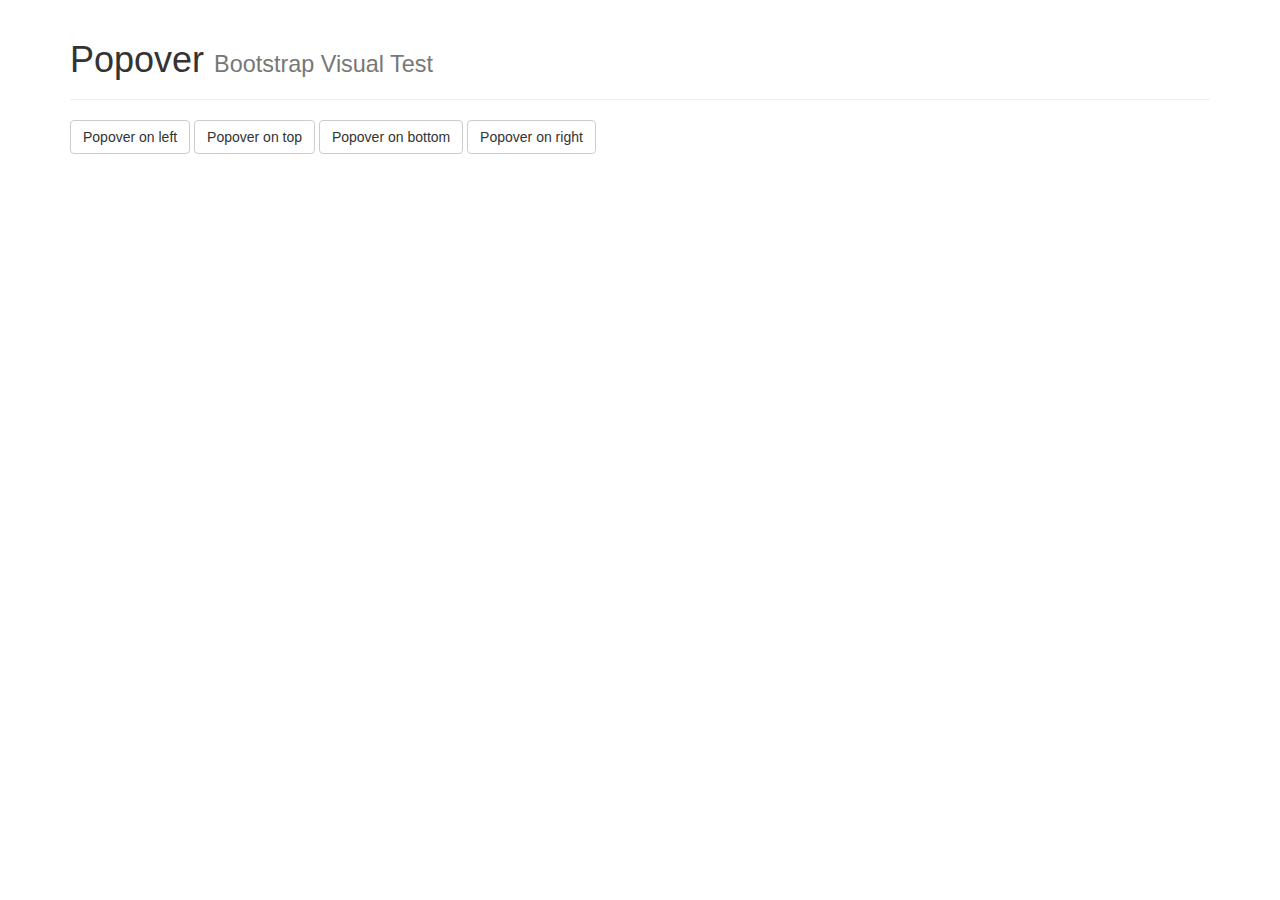
<file: bootstrap/js/tests/visual/popover.html>
<!DOCTYPE html>
<html>
<head>
  <meta charset="utf-8">
  <meta http-equiv="X-UA-Compatible" content="IE=edge">
  <meta name="viewport" content="width=device-width, initial-scale=1">
  <title>Popover</title>
  <link rel="stylesheet" href="../../../dist/css/bootstrap.min.css">

  <!-- HTML5 shim and Respond.js for IE8 support of HTML5 elements and media queries -->
  <!-- WARNING: Respond.js doesn't work if you view the page via file:// -->
  <!--[if lt IE 9]>
    <script src="https://oss.maxcdn.com/html5shiv/3.7.2/html5shiv.min.js"></script>
    <script src="https://oss.maxcdn.com/respond/1.4.2/respond.min.js"></script>
  <![endif]-->
</head>
<body>

<div class="container">

  <div class="page-header">
    <h1>Popover <small>Bootstrap Visual Test</small></h1>
  </div>

  <button type="button" class="btn btn-default js-popover" data-container="body" data-toggle="popover" data-placement="left" data-content="Vivamus sagittis lacus vel augue laoreet rutrum faucibus." data-original-title="" title="">
    Popover on left
  </button>
  <button type="button" class="btn btn-default js-popover" data-container="body" data-toggle="popover" data-placement="top" data-content="Vivamus sagittis lacus vel augue laoreet rutrum faucibus." data-original-title="" title="">
    Popover on top
  </button>
  <button type="button" class="btn btn-default js-popover" data-container="body" data-toggle="popover" data-placement="bottom" data-content="Vivamus sagittis lacus vel augue laoreet rutrum faucibus." data-original-title="" title="">
    Popover on bottom
  </button>
  <button type="button" class="btn btn-default js-popover" data-container="body" data-toggle="popover" data-placement="right" data-content="Vivamus sagittis lacus vel augue laoreet rutrum faucibus." data-original-title="" title="">
    Popover on right
  </button>

</div>

<!-- JavaScript Includes -->
<script src="../vendor/jquery.min.js"></script>
<script src="../../transition.js"></script>
<script src="../../tooltip.js"></script>
<script src="../../popover.js"></script>

<!-- JavaScript Test -->
<script>
$(function () {
  $('.js-popover').popover()
})
</script>

</body>
</html>
</file>
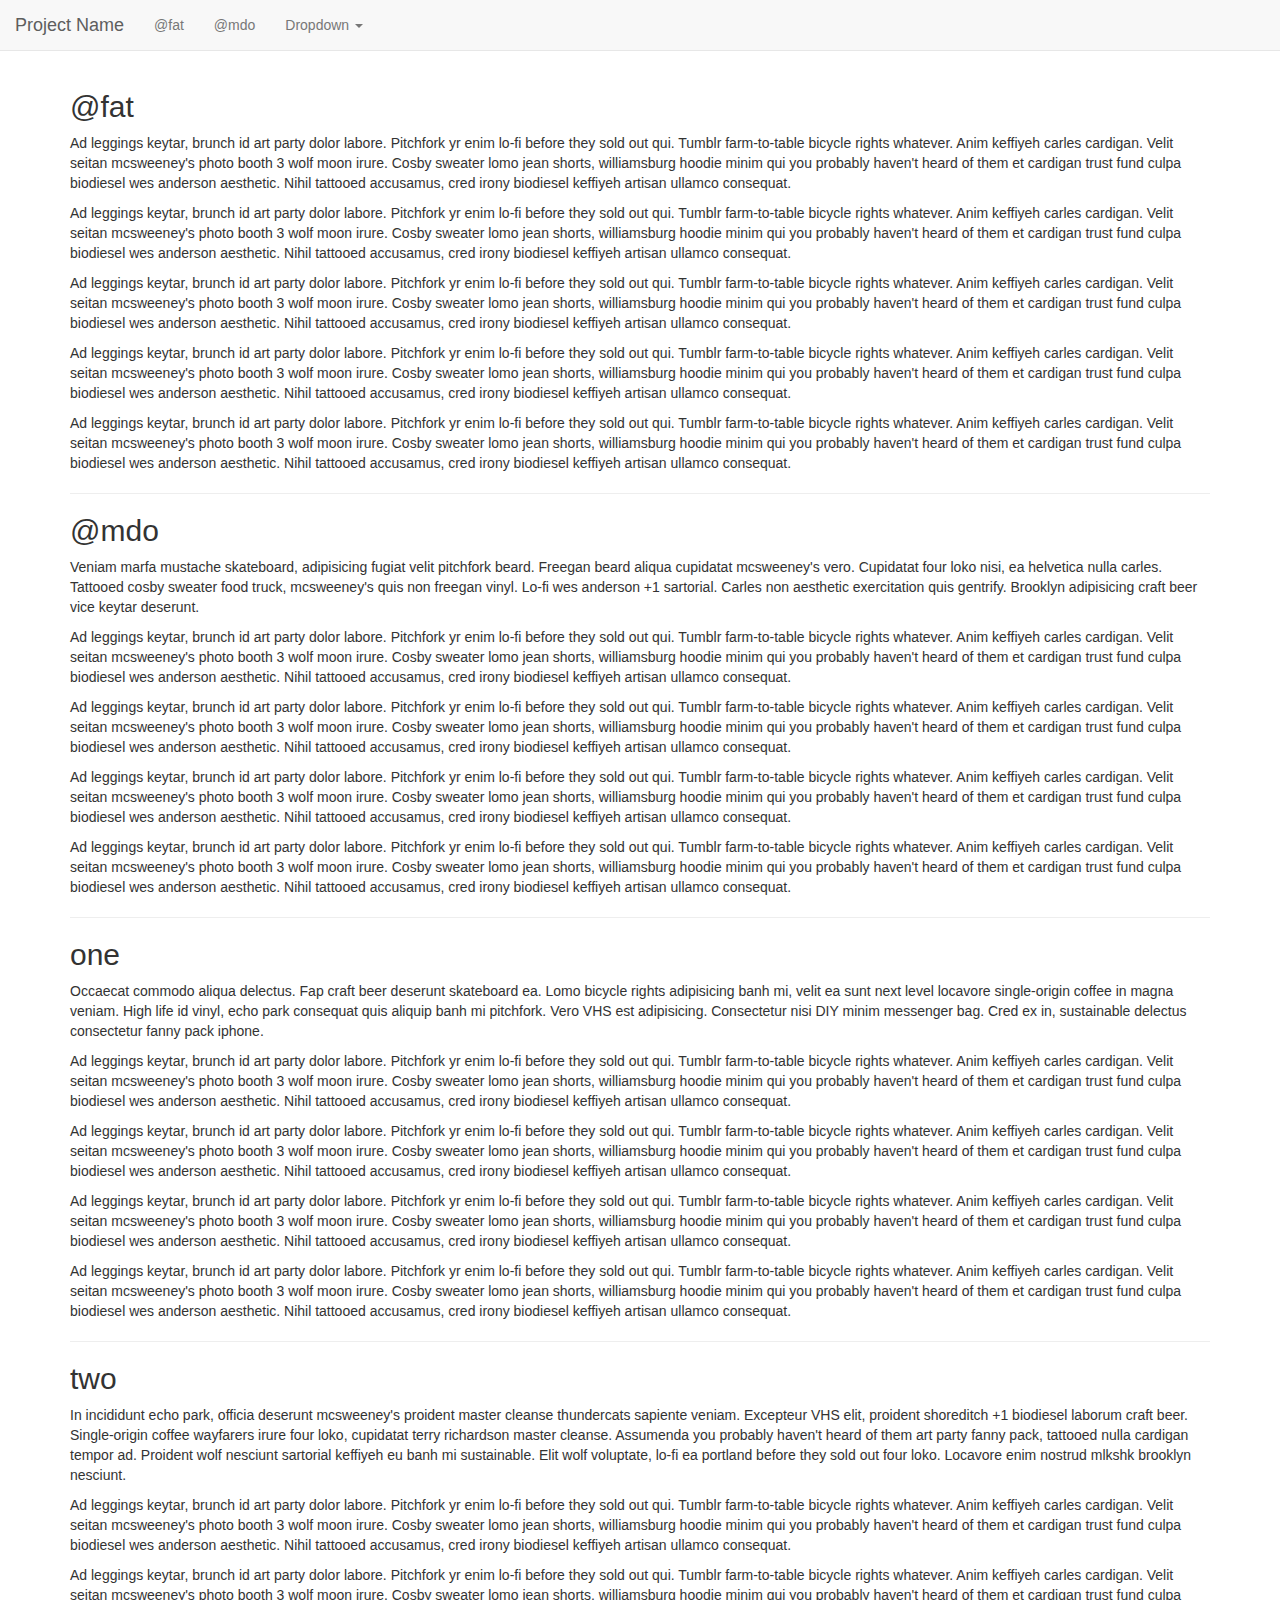
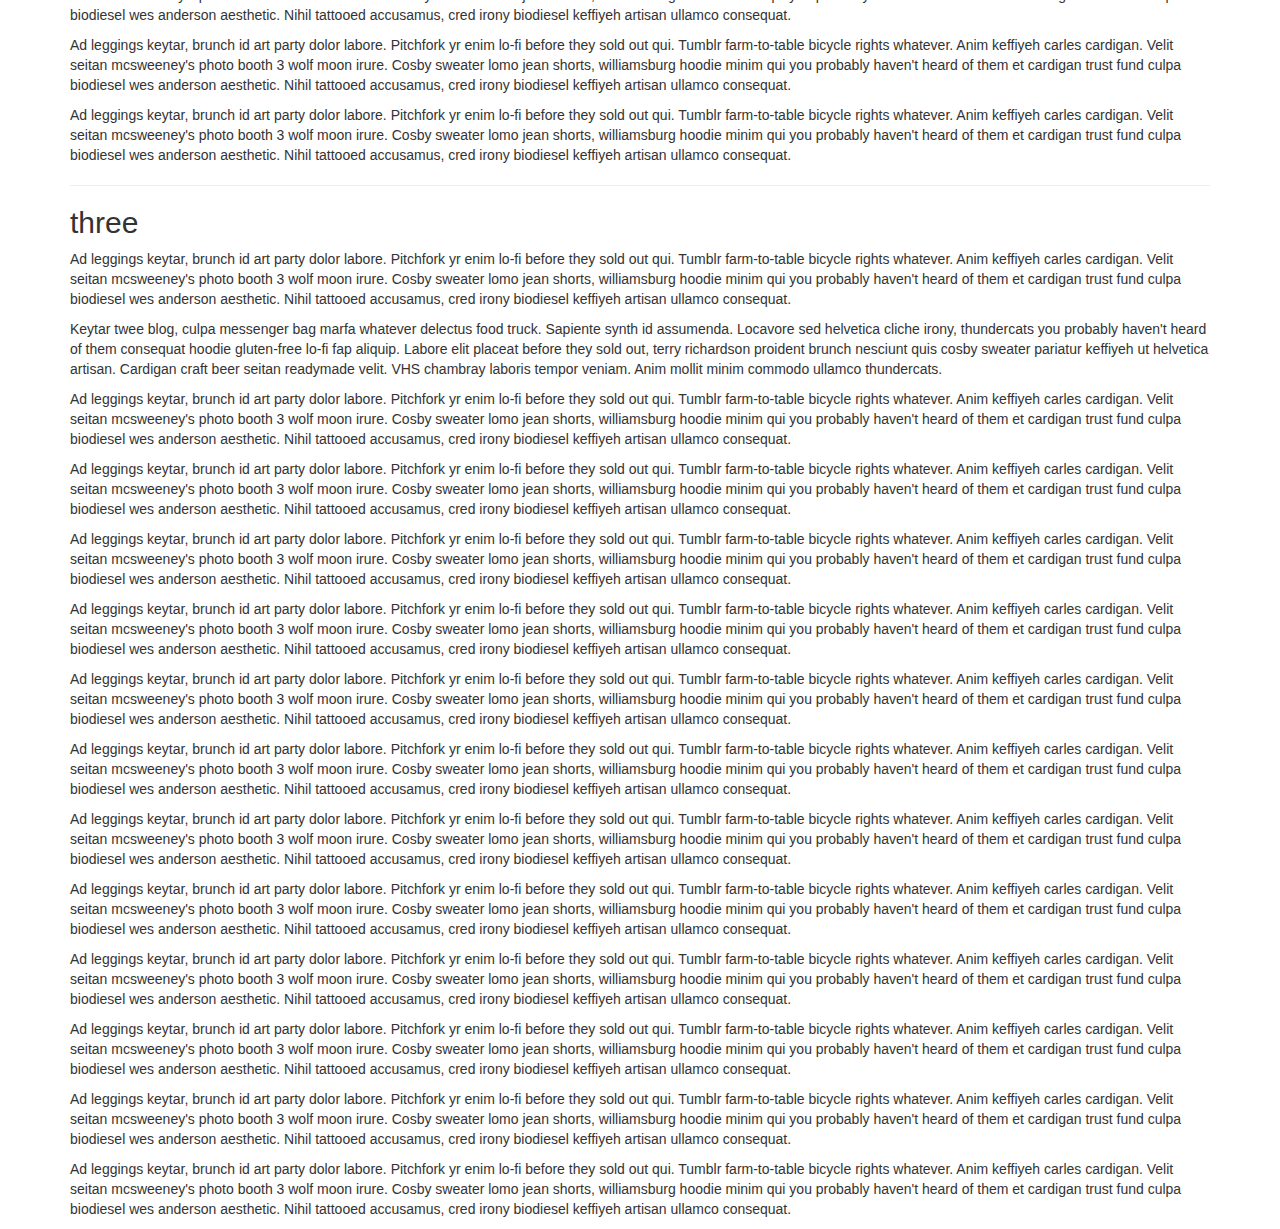
<file: bootstrap/js/tests/visual/scrollspy.html>
<!DOCTYPE html>
<html>
<head>
  <meta charset="utf-8">
  <meta http-equiv="X-UA-Compatible" content="IE=edge">
  <meta name="viewport" content="width=device-width, initial-scale=1">
  <title>Scrollspy</title>
  <link rel="stylesheet" href="../../../dist/css/bootstrap.min.css">

  <style>
    body { padding-top: 70px; }
  </style>

  <!-- HTML5 shim and Respond.js for IE8 support of HTML5 elements and media queries -->
  <!-- WARNING: Respond.js doesn't work if you view the page via file:// -->
  <!--[if lt IE 9]>
    <script src="https://oss.maxcdn.com/html5shiv/3.7.2/html5shiv.min.js"></script>
    <script src="https://oss.maxcdn.com/respond/1.4.2/respond.min.js"></script>
  <![endif]-->
</head>
<body data-spy="scroll" data-target=".navbar" data-offset="70">

<div class="container">

  <nav class="navbar navbar-default navbar-fixed-top" role="navigation">
    <div class="container-fluid">
      <div class="navbar-header">
        <button class="navbar-toggle collapsed" type="button" data-toggle="collapse" data-target=".js-navbar-scrollspy">
          <span class="sr-only">Toggle navigation</span>
          <span class="icon-bar"></span>
          <span class="icon-bar"></span>
          <span class="icon-bar"></span>
        </button>
        <a class="navbar-brand" href="#">Project Name</a>
      </div>
      <div class="collapse navbar-collapse js-navbar-scrollspy">
        <ul class="nav navbar-nav">
          <li class=""><a href="#fat">@fat</a></li>
          <li class=""><a href="#mdo">@mdo</a></li>
          <li class="dropdown">
            <a href="#" class="dropdown-toggle" data-toggle="dropdown">Dropdown <b class="caret"></b></a>
            <ul class="dropdown-menu" role="menu">
              <li class=""><a href="#one" tabindex="-1">one</a></li>
              <li><a href="#two" tabindex="-1">two</a></li>
              <li class="divider"></li>
              <li><a href="#three" tabindex="-1">three</a></li>
            </ul>
          </li>
        </ul>
      </div>
    </div>
  </nav>

  <h2 id="fat">@fat</h2>
  <p>Ad leggings keytar, brunch id art party dolor labore. Pitchfork yr enim lo-fi before they sold out qui. Tumblr farm-to-table bicycle rights whatever. Anim keffiyeh carles cardigan. Velit seitan mcsweeney's photo booth 3 wolf moon irure. Cosby sweater lomo jean shorts, williamsburg hoodie minim qui you probably haven't heard of them et cardigan trust fund culpa biodiesel wes anderson aesthetic. Nihil tattooed accusamus, cred irony biodiesel keffiyeh artisan ullamco consequat.</p>
  <p>Ad leggings keytar, brunch id art party dolor labore. Pitchfork yr enim lo-fi before they sold out qui. Tumblr farm-to-table bicycle rights whatever. Anim keffiyeh carles cardigan. Velit seitan mcsweeney's photo booth 3 wolf moon irure. Cosby sweater lomo jean shorts, williamsburg hoodie minim qui you probably haven't heard of them et cardigan trust fund culpa biodiesel wes anderson aesthetic. Nihil tattooed accusamus, cred irony biodiesel keffiyeh artisan ullamco consequat.</p>
  <p>Ad leggings keytar, brunch id art party dolor labore. Pitchfork yr enim lo-fi before they sold out qui. Tumblr farm-to-table bicycle rights whatever. Anim keffiyeh carles cardigan. Velit seitan mcsweeney's photo booth 3 wolf moon irure. Cosby sweater lomo jean shorts, williamsburg hoodie minim qui you probably haven't heard of them et cardigan trust fund culpa biodiesel wes anderson aesthetic. Nihil tattooed accusamus, cred irony biodiesel keffiyeh artisan ullamco consequat.</p>
  <p>Ad leggings keytar, brunch id art party dolor labore. Pitchfork yr enim lo-fi before they sold out qui. Tumblr farm-to-table bicycle rights whatever. Anim keffiyeh carles cardigan. Velit seitan mcsweeney's photo booth 3 wolf moon irure. Cosby sweater lomo jean shorts, williamsburg hoodie minim qui you probably haven't heard of them et cardigan trust fund culpa biodiesel wes anderson aesthetic. Nihil tattooed accusamus, cred irony biodiesel keffiyeh artisan ullamco consequat.</p>
  <p>Ad leggings keytar, brunch id art party dolor labore. Pitchfork yr enim lo-fi before they sold out qui. Tumblr farm-to-table bicycle rights whatever. Anim keffiyeh carles cardigan. Velit seitan mcsweeney's photo booth 3 wolf moon irure. Cosby sweater lomo jean shorts, williamsburg hoodie minim qui you probably haven't heard of them et cardigan trust fund culpa biodiesel wes anderson aesthetic. Nihil tattooed accusamus, cred irony biodiesel keffiyeh artisan ullamco consequat.</p>
  <hr>
  <h2 id="mdo">@mdo</h2>
  <p>Veniam marfa mustache skateboard, adipisicing fugiat velit pitchfork beard. Freegan beard aliqua cupidatat mcsweeney's vero. Cupidatat four loko nisi, ea helvetica nulla carles. Tattooed cosby sweater food truck, mcsweeney's quis non freegan vinyl. Lo-fi wes anderson +1 sartorial. Carles non aesthetic exercitation quis gentrify. Brooklyn adipisicing craft beer vice keytar deserunt.</p>
  <p>Ad leggings keytar, brunch id art party dolor labore. Pitchfork yr enim lo-fi before they sold out qui. Tumblr farm-to-table bicycle rights whatever. Anim keffiyeh carles cardigan. Velit seitan mcsweeney's photo booth 3 wolf moon irure. Cosby sweater lomo jean shorts, williamsburg hoodie minim qui you probably haven't heard of them et cardigan trust fund culpa biodiesel wes anderson aesthetic. Nihil tattooed accusamus, cred irony biodiesel keffiyeh artisan ullamco consequat.</p>
  <p>Ad leggings keytar, brunch id art party dolor labore. Pitchfork yr enim lo-fi before they sold out qui. Tumblr farm-to-table bicycle rights whatever. Anim keffiyeh carles cardigan. Velit seitan mcsweeney's photo booth 3 wolf moon irure. Cosby sweater lomo jean shorts, williamsburg hoodie minim qui you probably haven't heard of them et cardigan trust fund culpa biodiesel wes anderson aesthetic. Nihil tattooed accusamus, cred irony biodiesel keffiyeh artisan ullamco consequat.</p>
  <p>Ad leggings keytar, brunch id art party dolor labore. Pitchfork yr enim lo-fi before they sold out qui. Tumblr farm-to-table bicycle rights whatever. Anim keffiyeh carles cardigan. Velit seitan mcsweeney's photo booth 3 wolf moon irure. Cosby sweater lomo jean shorts, williamsburg hoodie minim qui you probably haven't heard of them et cardigan trust fund culpa biodiesel wes anderson aesthetic. Nihil tattooed accusamus, cred irony biodiesel keffiyeh artisan ullamco consequat.</p>
  <p>Ad leggings keytar, brunch id art party dolor labore. Pitchfork yr enim lo-fi before they sold out qui. Tumblr farm-to-table bicycle rights whatever. Anim keffiyeh carles cardigan. Velit seitan mcsweeney's photo booth 3 wolf moon irure. Cosby sweater lomo jean shorts, williamsburg hoodie minim qui you probably haven't heard of them et cardigan trust fund culpa biodiesel wes anderson aesthetic. Nihil tattooed accusamus, cred irony biodiesel keffiyeh artisan ullamco consequat.</p>
  <hr>
  <h2 id="one">one</h2>
  <p>Occaecat commodo aliqua delectus. Fap craft beer deserunt skateboard ea. Lomo bicycle rights adipisicing banh mi, velit ea sunt next level locavore single-origin coffee in magna veniam. High life id vinyl, echo park consequat quis aliquip banh mi pitchfork. Vero VHS est adipisicing. Consectetur nisi DIY minim messenger bag. Cred ex in, sustainable delectus consectetur fanny pack iphone.</p>
  <p>Ad leggings keytar, brunch id art party dolor labore. Pitchfork yr enim lo-fi before they sold out qui. Tumblr farm-to-table bicycle rights whatever. Anim keffiyeh carles cardigan. Velit seitan mcsweeney's photo booth 3 wolf moon irure. Cosby sweater lomo jean shorts, williamsburg hoodie minim qui you probably haven't heard of them et cardigan trust fund culpa biodiesel wes anderson aesthetic. Nihil tattooed accusamus, cred irony biodiesel keffiyeh artisan ullamco consequat.</p>
  <p>Ad leggings keytar, brunch id art party dolor labore. Pitchfork yr enim lo-fi before they sold out qui. Tumblr farm-to-table bicycle rights whatever. Anim keffiyeh carles cardigan. Velit seitan mcsweeney's photo booth 3 wolf moon irure. Cosby sweater lomo jean shorts, williamsburg hoodie minim qui you probably haven't heard of them et cardigan trust fund culpa biodiesel wes anderson aesthetic. Nihil tattooed accusamus, cred irony biodiesel keffiyeh artisan ullamco consequat.</p>
  <p>Ad leggings keytar, brunch id art party dolor labore. Pitchfork yr enim lo-fi before they sold out qui. Tumblr farm-to-table bicycle rights whatever. Anim keffiyeh carles cardigan. Velit seitan mcsweeney's photo booth 3 wolf moon irure. Cosby sweater lomo jean shorts, williamsburg hoodie minim qui you probably haven't heard of them et cardigan trust fund culpa biodiesel wes anderson aesthetic. Nihil tattooed accusamus, cred irony biodiesel keffiyeh artisan ullamco consequat.</p>
  <p>Ad leggings keytar, brunch id art party dolor labore. Pitchfork yr enim lo-fi before they sold out qui. Tumblr farm-to-table bicycle rights whatever. Anim keffiyeh carles cardigan. Velit seitan mcsweeney's photo booth 3 wolf moon irure. Cosby sweater lomo jean shorts, williamsburg hoodie minim qui you probably haven't heard of them et cardigan trust fund culpa biodiesel wes anderson aesthetic. Nihil tattooed accusamus, cred irony biodiesel keffiyeh artisan ullamco consequat.</p>
  <hr>
  <h2 id="two">two</h2>
  <p>In incididunt echo park, officia deserunt mcsweeney's proident master cleanse thundercats sapiente veniam. Excepteur VHS elit, proident shoreditch +1 biodiesel laborum craft beer. Single-origin coffee wayfarers irure four loko, cupidatat terry richardson master cleanse. Assumenda you probably haven't heard of them art party fanny pack, tattooed nulla cardigan tempor ad. Proident wolf nesciunt sartorial keffiyeh eu banh mi sustainable. Elit wolf voluptate, lo-fi ea portland before they sold out four loko. Locavore enim nostrud mlkshk brooklyn nesciunt.</p>
  <p>Ad leggings keytar, brunch id art party dolor labore. Pitchfork yr enim lo-fi before they sold out qui. Tumblr farm-to-table bicycle rights whatever. Anim keffiyeh carles cardigan. Velit seitan mcsweeney's photo booth 3 wolf moon irure. Cosby sweater lomo jean shorts, williamsburg hoodie minim qui you probably haven't heard of them et cardigan trust fund culpa biodiesel wes anderson aesthetic. Nihil tattooed accusamus, cred irony biodiesel keffiyeh artisan ullamco consequat.</p>
  <p>Ad leggings keytar, brunch id art party dolor labore. Pitchfork yr enim lo-fi before they sold out qui. Tumblr farm-to-table bicycle rights whatever. Anim keffiyeh carles cardigan. Velit seitan mcsweeney's photo booth 3 wolf moon irure. Cosby sweater lomo jean shorts, williamsburg hoodie minim qui you probably haven't heard of them et cardigan trust fund culpa biodiesel wes anderson aesthetic. Nihil tattooed accusamus, cred irony biodiesel keffiyeh artisan ullamco consequat.</p>
  <p>Ad leggings keytar, brunch id art party dolor labore. Pitchfork yr enim lo-fi before they sold out qui. Tumblr farm-to-table bicycle rights whatever. Anim keffiyeh carles cardigan. Velit seitan mcsweeney's photo booth 3 wolf moon irure. Cosby sweater lomo jean shorts, williamsburg hoodie minim qui you probably haven't heard of them et cardigan trust fund culpa biodiesel wes anderson aesthetic. Nihil tattooed accusamus, cred irony biodiesel keffiyeh artisan ullamco consequat.</p>
  <p>Ad leggings keytar, brunch id art party dolor labore. Pitchfork yr enim lo-fi before they sold out qui. Tumblr farm-to-table bicycle rights whatever. Anim keffiyeh carles cardigan. Velit seitan mcsweeney's photo booth 3 wolf moon irure. Cosby sweater lomo jean shorts, williamsburg hoodie minim qui you probably haven't heard of them et cardigan trust fund culpa biodiesel wes anderson aesthetic. Nihil tattooed accusamus, cred irony biodiesel keffiyeh artisan ullamco consequat.</p>
  <hr>
  <h2 id="three">three</h2>
  <p>Ad leggings keytar, brunch id art party dolor labore. Pitchfork yr enim lo-fi before they sold out qui. Tumblr farm-to-table bicycle rights whatever. Anim keffiyeh carles cardigan. Velit seitan mcsweeney's photo booth 3 wolf moon irure. Cosby sweater lomo jean shorts, williamsburg hoodie minim qui you probably haven't heard of them et cardigan trust fund culpa biodiesel wes anderson aesthetic. Nihil tattooed accusamus, cred irony biodiesel keffiyeh artisan ullamco consequat.</p>
  <p>Keytar twee blog, culpa messenger bag marfa whatever delectus food truck. Sapiente synth id assumenda. Locavore sed helvetica cliche irony, thundercats you probably haven't heard of them consequat hoodie gluten-free lo-fi fap aliquip. Labore elit placeat before they sold out, terry richardson proident brunch nesciunt quis cosby sweater pariatur keffiyeh ut helvetica artisan. Cardigan craft beer seitan readymade velit. VHS chambray laboris tempor veniam. Anim mollit minim commodo ullamco thundercats.
  <p>Ad leggings keytar, brunch id art party dolor labore. Pitchfork yr enim lo-fi before they sold out qui. Tumblr farm-to-table bicycle rights whatever. Anim keffiyeh carles cardigan. Velit seitan mcsweeney's photo booth 3 wolf moon irure. Cosby sweater lomo jean shorts, williamsburg hoodie minim qui you probably haven't heard of them et cardigan trust fund culpa biodiesel wes anderson aesthetic. Nihil tattooed accusamus, cred irony biodiesel keffiyeh artisan ullamco consequat.</p>
  <p>Ad leggings keytar, brunch id art party dolor labore. Pitchfork yr enim lo-fi before they sold out qui. Tumblr farm-to-table bicycle rights whatever. Anim keffiyeh carles cardigan. Velit seitan mcsweeney's photo booth 3 wolf moon irure. Cosby sweater lomo jean shorts, williamsburg hoodie minim qui you probably haven't heard of them et cardigan trust fund culpa biodiesel wes anderson aesthetic. Nihil tattooed accusamus, cred irony biodiesel keffiyeh artisan ullamco consequat.</p>
  <p>Ad leggings keytar, brunch id art party dolor labore. Pitchfork yr enim lo-fi before they sold out qui. Tumblr farm-to-table bicycle rights whatever. Anim keffiyeh carles cardigan. Velit seitan mcsweeney's photo booth 3 wolf moon irure. Cosby sweater lomo jean shorts, williamsburg hoodie minim qui you probably haven't heard of them et cardigan trust fund culpa biodiesel wes anderson aesthetic. Nihil tattooed accusamus, cred irony biodiesel keffiyeh artisan ullamco consequat.</p>
  <p>Ad leggings keytar, brunch id art party dolor labore. Pitchfork yr enim lo-fi before they sold out qui. Tumblr farm-to-table bicycle rights whatever. Anim keffiyeh carles cardigan. Velit seitan mcsweeney's photo booth 3 wolf moon irure. Cosby sweater lomo jean shorts, williamsburg hoodie minim qui you probably haven't heard of them et cardigan trust fund culpa biodiesel wes anderson aesthetic. Nihil tattooed accusamus, cred irony biodiesel keffiyeh artisan ullamco consequat.</p>
  <p>Ad leggings keytar, brunch id art party dolor labore. Pitchfork yr enim lo-fi before they sold out qui. Tumblr farm-to-table bicycle rights whatever. Anim keffiyeh carles cardigan. Velit seitan mcsweeney's photo booth 3 wolf moon irure. Cosby sweater lomo jean shorts, williamsburg hoodie minim qui you probably haven't heard of them et cardigan trust fund culpa biodiesel wes anderson aesthetic. Nihil tattooed accusamus, cred irony biodiesel keffiyeh artisan ullamco consequat.</p>
  <p>Ad leggings keytar, brunch id art party dolor labore. Pitchfork yr enim lo-fi before they sold out qui. Tumblr farm-to-table bicycle rights whatever. Anim keffiyeh carles cardigan. Velit seitan mcsweeney's photo booth 3 wolf moon irure. Cosby sweater lomo jean shorts, williamsburg hoodie minim qui you probably haven't heard of them et cardigan trust fund culpa biodiesel wes anderson aesthetic. Nihil tattooed accusamus, cred irony biodiesel keffiyeh artisan ullamco consequat.</p>
  <p>Ad leggings keytar, brunch id art party dolor labore. Pitchfork yr enim lo-fi before they sold out qui. Tumblr farm-to-table bicycle rights whatever. Anim keffiyeh carles cardigan. Velit seitan mcsweeney's photo booth 3 wolf moon irure. Cosby sweater lomo jean shorts, williamsburg hoodie minim qui you probably haven't heard of them et cardigan trust fund culpa biodiesel wes anderson aesthetic. Nihil tattooed accusamus, cred irony biodiesel keffiyeh artisan ullamco consequat.</p>
  <p>Ad leggings keytar, brunch id art party dolor labore. Pitchfork yr enim lo-fi before they sold out qui. Tumblr farm-to-table bicycle rights whatever. Anim keffiyeh carles cardigan. Velit seitan mcsweeney's photo booth 3 wolf moon irure. Cosby sweater lomo jean shorts, williamsburg hoodie minim qui you probably haven't heard of them et cardigan trust fund culpa biodiesel wes anderson aesthetic. Nihil tattooed accusamus, cred irony biodiesel keffiyeh artisan ullamco consequat.</p>
  <p>Ad leggings keytar, brunch id art party dolor labore. Pitchfork yr enim lo-fi before they sold out qui. Tumblr farm-to-table bicycle rights whatever. Anim keffiyeh carles cardigan. Velit seitan mcsweeney's photo booth 3 wolf moon irure. Cosby sweater lomo jean shorts, williamsburg hoodie minim qui you probably haven't heard of them et cardigan trust fund culpa biodiesel wes anderson aesthetic. Nihil tattooed accusamus, cred irony biodiesel keffiyeh artisan ullamco consequat.</p>
  <p>Ad leggings keytar, brunch id art party dolor labore. Pitchfork yr enim lo-fi before they sold out qui. Tumblr farm-to-table bicycle rights whatever. Anim keffiyeh carles cardigan. Velit seitan mcsweeney's photo booth 3 wolf moon irure. Cosby sweater lomo jean shorts, williamsburg hoodie minim qui you probably haven't heard of them et cardigan trust fund culpa biodiesel wes anderson aesthetic. Nihil tattooed accusamus, cred irony biodiesel keffiyeh artisan ullamco consequat.</p>
  <p>Ad leggings keytar, brunch id art party dolor labore. Pitchfork yr enim lo-fi before they sold out qui. Tumblr farm-to-table bicycle rights whatever. Anim keffiyeh carles cardigan. Velit seitan mcsweeney's photo booth 3 wolf moon irure. Cosby sweater lomo jean shorts, williamsburg hoodie minim qui you probably haven't heard of them et cardigan trust fund culpa biodiesel wes anderson aesthetic. Nihil tattooed accusamus, cred irony biodiesel keffiyeh artisan ullamco consequat.</p>
  <p>Ad leggings keytar, brunch id art party dolor labore. Pitchfork yr enim lo-fi before they sold out qui. Tumblr farm-to-table bicycle rights whatever. Anim keffiyeh carles cardigan. Velit seitan mcsweeney's photo booth 3 wolf moon irure. Cosby sweater lomo jean shorts, williamsburg hoodie minim qui you probably haven't heard of them et cardigan trust fund culpa biodiesel wes anderson aesthetic. Nihil tattooed accusamus, cred irony biodiesel keffiyeh artisan ullamco consequat.</p>
  </p>

</div>

<!-- JavaScript Includes -->
<script src="../vendor/jquery.min.js"></script>
<script src="../../transition.js"></script>
<script src="../../scrollspy.js"></script>
<script src="../../dropdown.js"></script>
<script src="../../collapse.js"></script>

</body>
</html>
</file>
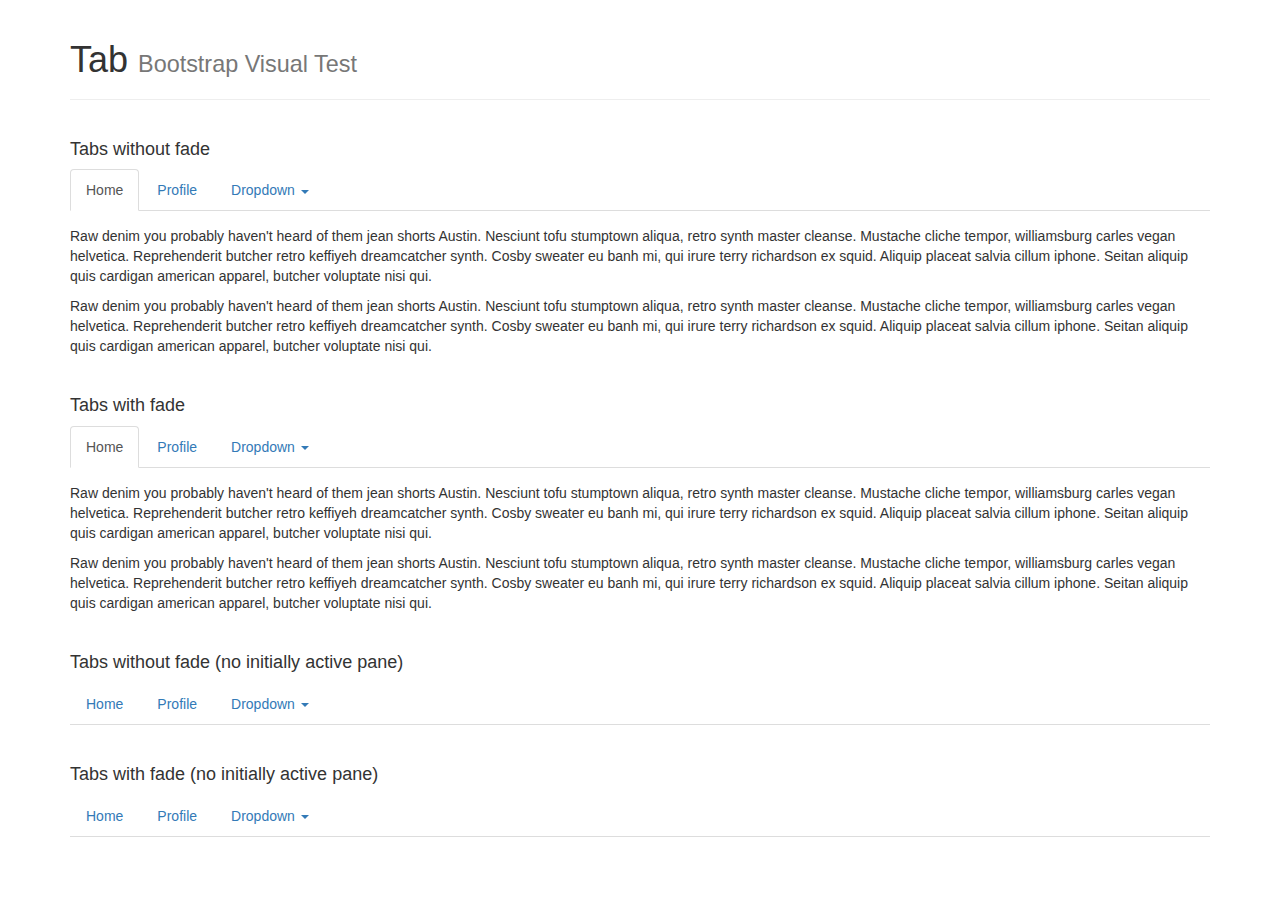
<file: bootstrap/js/tests/visual/tab.html>
<!DOCTYPE html>
<html>
<head>
  <meta charset="utf-8">
  <meta http-equiv="X-UA-Compatible" content="IE=edge">
  <meta name="viewport" content="width=device-width, initial-scale=1">
  <title>Tab</title>
  <link rel="stylesheet" href="../../../dist/css/bootstrap.min.css">

  <style>
    h4 {
      margin: 40px 0 10px;
    }

    .nav-tabs {
      margin-bottom: 15px;
    }
  </style>

  <!-- HTML5 shim and Respond.js for IE8 support of HTML5 elements and media queries -->
  <!-- WARNING: Respond.js doesn't work if you view the page via file:// -->
  <!--[if lt IE 9]>
    <script src="https://oss.maxcdn.com/html5shiv/3.7.2/html5shiv.min.js"></script>
    <script src="https://oss.maxcdn.com/respond/1.4.2/respond.min.js"></script>
  <![endif]-->
</head>
<body>

<div class="container">

  <div class="page-header">
    <h1>Tab <small>Bootstrap Visual Test</small></h1>
  </div>

  <h4>Tabs without fade</h4>

  <ul id="myTab" class="nav nav-tabs">
    <li class="active"><a href="#home" data-toggle="tab">Home</a></li>
    <li><a href="#profile" data-toggle="tab">Profile</a></li>
    <li class="dropdown">
      <a href="#" id="myTabDrop1" class="dropdown-toggle" data-toggle="dropdown">Dropdown <b class="caret"></b></a>
      <ul class="dropdown-menu" role="menu" aria-labelledby="myTabDrop1">
        <li><a href="#dropdown1" tabindex="-1" data-toggle="tab">@fat</a></li>
        <li><a href="#dropdown2" tabindex="-1" data-toggle="tab">@mdo</a></li>
      </ul>
    </li>
  </ul>
  <div id="myTabContent" class="tab-content">
    <div class="tab-pane active" id="home">
      <p>Raw denim you probably haven't heard of them jean shorts Austin. Nesciunt tofu stumptown aliqua, retro synth master cleanse. Mustache cliche tempor, williamsburg carles vegan helvetica. Reprehenderit butcher retro keffiyeh dreamcatcher synth. Cosby sweater eu banh mi, qui irure terry richardson ex squid. Aliquip placeat salvia cillum iphone. Seitan aliquip quis cardigan american apparel, butcher voluptate nisi qui.</p>
      <p>Raw denim you probably haven't heard of them jean shorts Austin. Nesciunt tofu stumptown aliqua, retro synth master cleanse. Mustache cliche tempor, williamsburg carles vegan helvetica. Reprehenderit butcher retro keffiyeh dreamcatcher synth. Cosby sweater eu banh mi, qui irure terry richardson ex squid. Aliquip placeat salvia cillum iphone. Seitan aliquip quis cardigan american apparel, butcher voluptate nisi qui.</p>
    </div>
    <div class="tab-pane" id="profile">
      <p>Food truck fixie locavore, accusamus mcsweeney's marfa nulla single-origin coffee squid. Exercitation +1 labore velit, blog sartorial PBR leggings next level wes anderson artisan four loko farm-to-table craft beer twee. Qui photo booth letterpress, commodo enim craft beer mlkshk aliquip jean shorts ullamco ad vinyl cillum PBR. Homo nostrud organic, assumenda labore aesthetic magna delectus mollit. Keytar helvetica VHS salvia yr, vero magna velit sapiente labore stumptown. Vegan fanny pack odio cillum wes anderson 8-bit, sustainable jean shorts beard ut DIY ethical culpa terry richardson biodiesel. Art party scenester stumptown, tumblr butcher vero sint qui sapiente accusamus tattooed echo park.</p>
      <p>Food truck fixie locavore, accusamus mcsweeney's marfa nulla single-origin coffee squid. Exercitation +1 labore velit, blog sartorial PBR leggings next level wes anderson artisan four loko farm-to-table craft beer twee. Qui photo booth letterpress, commodo enim craft beer mlkshk aliquip jean shorts ullamco ad vinyl cillum PBR. Homo nostrud organic, assumenda labore aesthetic magna delectus mollit. Keytar helvetica VHS salvia yr, vero magna velit sapiente labore stumptown. Vegan fanny pack odio cillum wes anderson 8-bit, sustainable jean shorts beard ut DIY ethical culpa terry richardson biodiesel. Art party scenester stumptown, tumblr butcher vero sint qui sapiente accusamus tattooed echo park.</p>
    </div>
    <div class="tab-pane" id="dropdown1">
      <p>Etsy mixtape wayfarers, ethical wes anderson tofu before they sold out mcsweeney's organic lomo retro fanny pack lo-fi farm-to-table readymade. Messenger bag gentrify pitchfork tattooed craft beer, iphone skateboard locavore carles etsy salvia banksy hoodie helvetica. DIY synth PBR banksy irony. Leggings gentrify squid 8-bit cred pitchfork. Williamsburg banh mi whatever gluten-free, carles pitchfork biodiesel fixie etsy retro mlkshk vice blog. Scenester cred you probably haven't heard of them, vinyl craft beer blog stumptown. Pitchfork sustainable tofu synth chambray yr.</p>
      <p>Etsy mixtape wayfarers, ethical wes anderson tofu before they sold out mcsweeney's organic lomo retro fanny pack lo-fi farm-to-table readymade. Messenger bag gentrify pitchfork tattooed craft beer, iphone skateboard locavore carles etsy salvia banksy hoodie helvetica. DIY synth PBR banksy irony. Leggings gentrify squid 8-bit cred pitchfork. Williamsburg banh mi whatever gluten-free, carles pitchfork biodiesel fixie etsy retro mlkshk vice blog. Scenester cred you probably haven't heard of them, vinyl craft beer blog stumptown. Pitchfork sustainable tofu synth chambray yr.</p>
    </div>
    <div class="tab-pane" id="dropdown2">
      <p>Trust fund seitan letterpress, keytar raw denim keffiyeh etsy art party before they sold out master cleanse gluten-free squid scenester freegan cosby sweater. Fanny pack portland seitan DIY, art party locavore wolf cliche high life echo park Austin. Cred vinyl keffiyeh DIY salvia PBR, banh mi before they sold out farm-to-table VHS viral locavore cosby sweater. Lomo wolf viral, mustache readymade thundercats keffiyeh craft beer marfa ethical. Wolf salvia freegan, sartorial keffiyeh echo park vegan.</p>
      <p>Trust fund seitan letterpress, keytar raw denim keffiyeh etsy art party before they sold out master cleanse gluten-free squid scenester freegan cosby sweater. Fanny pack portland seitan DIY, art party locavore wolf cliche high life echo park Austin. Cred vinyl keffiyeh DIY salvia PBR, banh mi before they sold out farm-to-table VHS viral locavore cosby sweater. Lomo wolf viral, mustache readymade thundercats keffiyeh craft beer marfa ethical. Wolf salvia freegan, sartorial keffiyeh echo park vegan.</p>
    </div>
  </div>

  <h4>Tabs with fade</h4>

  <ul id="myTab1" class="nav nav-tabs">
    <li class="active"><a href="#home1" data-toggle="tab">Home</a></li>
    <li><a href="#profile1" data-toggle="tab">Profile</a></li>
    <li class="dropdown">
      <a href="#" id="myTabDrop2" class="dropdown-toggle" data-toggle="dropdown">Dropdown <b class="caret"></b></a>
      <ul class="dropdown-menu" role="menu" aria-labelledby="myTabDrop2">
        <li><a href="#dropdown1-1" tabindex="-1" data-toggle="tab">@fat</a></li>
        <li><a href="#dropdown1-2" tabindex="-1" data-toggle="tab">@mdo</a></li>
      </ul>
    </li>
  </ul>
  <div id="myTabContent1" class="tab-content">
    <div class="tab-pane fade in active" id="home1">
      <p>Raw denim you probably haven't heard of them jean shorts Austin. Nesciunt tofu stumptown aliqua, retro synth master cleanse. Mustache cliche tempor, williamsburg carles vegan helvetica. Reprehenderit butcher retro keffiyeh dreamcatcher synth. Cosby sweater eu banh mi, qui irure terry richardson ex squid. Aliquip placeat salvia cillum iphone. Seitan aliquip quis cardigan american apparel, butcher voluptate nisi qui.</p>
      <p>Raw denim you probably haven't heard of them jean shorts Austin. Nesciunt tofu stumptown aliqua, retro synth master cleanse. Mustache cliche tempor, williamsburg carles vegan helvetica. Reprehenderit butcher retro keffiyeh dreamcatcher synth. Cosby sweater eu banh mi, qui irure terry richardson ex squid. Aliquip placeat salvia cillum iphone. Seitan aliquip quis cardigan american apparel, butcher voluptate nisi qui.</p>
    </div>
    <div class="tab-pane fade" id="profile1">
      <p>Food truck fixie locavore, accusamus mcsweeney's marfa nulla single-origin coffee squid. Exercitation +1 labore velit, blog sartorial PBR leggings next level wes anderson artisan four loko farm-to-table craft beer twee. Qui photo booth letterpress, commodo enim craft beer mlkshk aliquip jean shorts ullamco ad vinyl cillum PBR. Homo nostrud organic, assumenda labore aesthetic magna delectus mollit. Keytar helvetica VHS salvia yr, vero magna velit sapiente labore stumptown. Vegan fanny pack odio cillum wes anderson 8-bit, sustainable jean shorts beard ut DIY ethical culpa terry richardson biodiesel. Art party scenester stumptown, tumblr butcher vero sint qui sapiente accusamus tattooed echo park.</p>
      <p>Food truck fixie locavore, accusamus mcsweeney's marfa nulla single-origin coffee squid. Exercitation +1 labore velit, blog sartorial PBR leggings next level wes anderson artisan four loko farm-to-table craft beer twee. Qui photo booth letterpress, commodo enim craft beer mlkshk aliquip jean shorts ullamco ad vinyl cillum PBR. Homo nostrud organic, assumenda labore aesthetic magna delectus mollit. Keytar helvetica VHS salvia yr, vero magna velit sapiente labore stumptown. Vegan fanny pack odio cillum wes anderson 8-bit, sustainable jean shorts beard ut DIY ethical culpa terry richardson biodiesel. Art party scenester stumptown, tumblr butcher vero sint qui sapiente accusamus tattooed echo park.</p>
    </div>
    <div class="tab-pane fade" id="dropdown1-1">
      <p>Etsy mixtape wayfarers, ethical wes anderson tofu before they sold out mcsweeney's organic lomo retro fanny pack lo-fi farm-to-table readymade. Messenger bag gentrify pitchfork tattooed craft beer, iphone skateboard locavore carles etsy salvia banksy hoodie helvetica. DIY synth PBR banksy irony. Leggings gentrify squid 8-bit cred pitchfork. Williamsburg banh mi whatever gluten-free, carles pitchfork biodiesel fixie etsy retro mlkshk vice blog. Scenester cred you probably haven't heard of them, vinyl craft beer blog stumptown. Pitchfork sustainable tofu synth chambray yr.</p>
      <p>Etsy mixtape wayfarers, ethical wes anderson tofu before they sold out mcsweeney's organic lomo retro fanny pack lo-fi farm-to-table readymade. Messenger bag gentrify pitchfork tattooed craft beer, iphone skateboard locavore carles etsy salvia banksy hoodie helvetica. DIY synth PBR banksy irony. Leggings gentrify squid 8-bit cred pitchfork. Williamsburg banh mi whatever gluten-free, carles pitchfork biodiesel fixie etsy retro mlkshk vice blog. Scenester cred you probably haven't heard of them, vinyl craft beer blog stumptown. Pitchfork sustainable tofu synth chambray yr.</p>
    </div>
    <div class="tab-pane fade" id="dropdown1-2">
      <p>Trust fund seitan letterpress, keytar raw denim keffiyeh etsy art party before they sold out master cleanse gluten-free squid scenester freegan cosby sweater. Fanny pack portland seitan DIY, art party locavore wolf cliche high life echo park Austin. Cred vinyl keffiyeh DIY salvia PBR, banh mi before they sold out farm-to-table VHS viral locavore cosby sweater. Lomo wolf viral, mustache readymade thundercats keffiyeh craft beer marfa ethical. Wolf salvia freegan, sartorial keffiyeh echo park vegan.</p>
      <p>Trust fund seitan letterpress, keytar raw denim keffiyeh etsy art party before they sold out master cleanse gluten-free squid scenester freegan cosby sweater. Fanny pack portland seitan DIY, art party locavore wolf cliche high life echo park Austin. Cred vinyl keffiyeh DIY salvia PBR, banh mi before they sold out farm-to-table VHS viral locavore cosby sweater. Lomo wolf viral, mustache readymade thundercats keffiyeh craft beer marfa ethical. Wolf salvia freegan, sartorial keffiyeh echo park vegan.</p>
    </div>
  </div>

  <h4>Tabs without fade (no initially active pane)</h4>

  <ul id="myTab2" class="nav nav-tabs">
    <li><a href="#home2" data-toggle="tab">Home</a></li>
    <li><a href="#profile2" data-toggle="tab">Profile</a></li>
    <li class="dropdown">
      <a href="#" id="myTabDrop3" class="dropdown-toggle" data-toggle="dropdown">Dropdown <b class="caret"></b></a>
      <ul class="dropdown-menu" role="menu" aria-labelledby="myTabDrop3">
        <li><a href="#dropdown2-1" tabindex="-1" data-toggle="tab">@fat</a></li>
        <li><a href="#dropdown2-2" tabindex="-1" data-toggle="tab">@mdo</a></li>
      </ul>
    </li>
  </ul>
  <div id="myTabContent2" class="tab-content">
    <div class="tab-pane" id="home2">
      <p>Raw denim you probably haven't heard of them jean shorts Austin. Nesciunt tofu stumptown aliqua, retro synth master cleanse. Mustache cliche tempor, williamsburg carles vegan helvetica. Reprehenderit butcher retro keffiyeh dreamcatcher synth. Cosby sweater eu banh mi, qui irure terry richardson ex squid. Aliquip placeat salvia cillum iphone. Seitan aliquip quis cardigan american apparel, butcher voluptate nisi qui.</p>
      <p>Raw denim you probably haven't heard of them jean shorts Austin. Nesciunt tofu stumptown aliqua, retro synth master cleanse. Mustache cliche tempor, williamsburg carles vegan helvetica. Reprehenderit butcher retro keffiyeh dreamcatcher synth. Cosby sweater eu banh mi, qui irure terry richardson ex squid. Aliquip placeat salvia cillum iphone. Seitan aliquip quis cardigan american apparel, butcher voluptate nisi qui.</p>
    </div>
    <div class="tab-pane" id="profile2">
      <p>Food truck fixie locavore, accusamus mcsweeney's marfa nulla single-origin coffee squid. Exercitation +1 labore velit, blog sartorial PBR leggings next level wes anderson artisan four loko farm-to-table craft beer twee. Qui photo booth letterpress, commodo enim craft beer mlkshk aliquip jean shorts ullamco ad vinyl cillum PBR. Homo nostrud organic, assumenda labore aesthetic magna delectus mollit. Keytar helvetica VHS salvia yr, vero magna velit sapiente labore stumptown. Vegan fanny pack odio cillum wes anderson 8-bit, sustainable jean shorts beard ut DIY ethical culpa terry richardson biodiesel. Art party scenester stumptown, tumblr butcher vero sint qui sapiente accusamus tattooed echo park.</p>
      <p>Food truck fixie locavore, accusamus mcsweeney's marfa nulla single-origin coffee squid. Exercitation +1 labore velit, blog sartorial PBR leggings next level wes anderson artisan four loko farm-to-table craft beer twee. Qui photo booth letterpress, commodo enim craft beer mlkshk aliquip jean shorts ullamco ad vinyl cillum PBR. Homo nostrud organic, assumenda labore aesthetic magna delectus mollit. Keytar helvetica VHS salvia yr, vero magna velit sapiente labore stumptown. Vegan fanny pack odio cillum wes anderson 8-bit, sustainable jean shorts beard ut DIY ethical culpa terry richardson biodiesel. Art party scenester stumptown, tumblr butcher vero sint qui sapiente accusamus tattooed echo park.</p>
    </div>
    <div class="tab-pane" id="dropdown2-1">
      <p>Etsy mixtape wayfarers, ethical wes anderson tofu before they sold out mcsweeney's organic lomo retro fanny pack lo-fi farm-to-table readymade. Messenger bag gentrify pitchfork tattooed craft beer, iphone skateboard locavore carles etsy salvia banksy hoodie helvetica. DIY synth PBR banksy irony. Leggings gentrify squid 8-bit cred pitchfork. Williamsburg banh mi whatever gluten-free, carles pitchfork biodiesel fixie etsy retro mlkshk vice blog. Scenester cred you probably haven't heard of them, vinyl craft beer blog stumptown. Pitchfork sustainable tofu synth chambray yr.</p>
      <p>Etsy mixtape wayfarers, ethical wes anderson tofu before they sold out mcsweeney's organic lomo retro fanny pack lo-fi farm-to-table readymade. Messenger bag gentrify pitchfork tattooed craft beer, iphone skateboard locavore carles etsy salvia banksy hoodie helvetica. DIY synth PBR banksy irony. Leggings gentrify squid 8-bit cred pitchfork. Williamsburg banh mi whatever gluten-free, carles pitchfork biodiesel fixie etsy retro mlkshk vice blog. Scenester cred you probably haven't heard of them, vinyl craft beer blog stumptown. Pitchfork sustainable tofu synth chambray yr.</p>
    </div>
    <div class="tab-pane" id="dropdown2-2">
      <p>Trust fund seitan letterpress, keytar raw denim keffiyeh etsy art party before they sold out master cleanse gluten-free squid scenester freegan cosby sweater. Fanny pack portland seitan DIY, art party locavore wolf cliche high life echo park Austin. Cred vinyl keffiyeh DIY salvia PBR, banh mi before they sold out farm-to-table VHS viral locavore cosby sweater. Lomo wolf viral, mustache readymade thundercats keffiyeh craft beer marfa ethical. Wolf salvia freegan, sartorial keffiyeh echo park vegan.</p>
      <p>Trust fund seitan letterpress, keytar raw denim keffiyeh etsy art party before they sold out master cleanse gluten-free squid scenester freegan cosby sweater. Fanny pack portland seitan DIY, art party locavore wolf cliche high life echo park Austin. Cred vinyl keffiyeh DIY salvia PBR, banh mi before they sold out farm-to-table VHS viral locavore cosby sweater. Lomo wolf viral, mustache readymade thundercats keffiyeh craft beer marfa ethical. Wolf salvia freegan, sartorial keffiyeh echo park vegan.</p>
    </div>
  </div>

  <h4>Tabs with fade (no initially active pane)</h4>

  <ul id="myTab3" class="nav nav-tabs">
    <li><a href="#home3" data-toggle="tab">Home</a></li>
    <li><a href="#profile3" data-toggle="tab">Profile</a></li>
    <li class="dropdown">
      <a href="#" id="myTabDrop4" class="dropdown-toggle" data-toggle="dropdown">Dropdown <b class="caret"></b></a>
      <ul class="dropdown-menu" role="menu" aria-labelledby="myTabDrop4">
        <li><a href="#dropdown3-1" tabindex="-1" data-toggle="tab">@fat</a></li>
        <li><a href="#dropdown3-2" tabindex="-1" data-toggle="tab">@mdo</a></li>
      </ul>
    </li>
  </ul>
  <div id="myTabContent3" class="tab-content">
    <div class="tab-pane fade" id="home3">
      <p>Raw denim you probably haven't heard of them jean shorts Austin. Nesciunt tofu stumptown aliqua, retro synth master cleanse. Mustache cliche tempor, williamsburg carles vegan helvetica. Reprehenderit butcher retro keffiyeh dreamcatcher synth. Cosby sweater eu banh mi, qui irure terry richardson ex squid. Aliquip placeat salvia cillum iphone. Seitan aliquip quis cardigan american apparel, butcher voluptate nisi qui.</p>
      <p>Raw denim you probably haven't heard of them jean shorts Austin. Nesciunt tofu stumptown aliqua, retro synth master cleanse. Mustache cliche tempor, williamsburg carles vegan helvetica. Reprehenderit butcher retro keffiyeh dreamcatcher synth. Cosby sweater eu banh mi, qui irure terry richardson ex squid. Aliquip placeat salvia cillum iphone. Seitan aliquip quis cardigan american apparel, butcher voluptate nisi qui.</p>
    </div>
    <div class="tab-pane fade" id="profile3">
      <p>Food truck fixie locavore, accusamus mcsweeney's marfa nulla single-origin coffee squid. Exercitation +1 labore velit, blog sartorial PBR leggings next level wes anderson artisan four loko farm-to-table craft beer twee. Qui photo booth letterpress, commodo enim craft beer mlkshk aliquip jean shorts ullamco ad vinyl cillum PBR. Homo nostrud organic, assumenda labore aesthetic magna delectus mollit. Keytar helvetica VHS salvia yr, vero magna velit sapiente labore stumptown. Vegan fanny pack odio cillum wes anderson 8-bit, sustainable jean shorts beard ut DIY ethical culpa terry richardson biodiesel. Art party scenester stumptown, tumblr butcher vero sint qui sapiente accusamus tattooed echo park.</p>
      <p>Food truck fixie locavore, accusamus mcsweeney's marfa nulla single-origin coffee squid. Exercitation +1 labore velit, blog sartorial PBR leggings next level wes anderson artisan four loko farm-to-table craft beer twee. Qui photo booth letterpress, commodo enim craft beer mlkshk aliquip jean shorts ullamco ad vinyl cillum PBR. Homo nostrud organic, assumenda labore aesthetic magna delectus mollit. Keytar helvetica VHS salvia yr, vero magna velit sapiente labore stumptown. Vegan fanny pack odio cillum wes anderson 8-bit, sustainable jean shorts beard ut DIY ethical culpa terry richardson biodiesel. Art party scenester stumptown, tumblr butcher vero sint qui sapiente accusamus tattooed echo park.</p>
    </div>
    <div class="tab-pane fade" id="dropdown3-1">
      <p>Etsy mixtape wayfarers, ethical wes anderson tofu before they sold out mcsweeney's organic lomo retro fanny pack lo-fi farm-to-table readymade. Messenger bag gentrify pitchfork tattooed craft beer, iphone skateboard locavore carles etsy salvia banksy hoodie helvetica. DIY synth PBR banksy irony. Leggings gentrify squid 8-bit cred pitchfork. Williamsburg banh mi whatever gluten-free, carles pitchfork biodiesel fixie etsy retro mlkshk vice blog. Scenester cred you probably haven't heard of them, vinyl craft beer blog stumptown. Pitchfork sustainable tofu synth chambray yr.</p>
      <p>Etsy mixtape wayfarers, ethical wes anderson tofu before they sold out mcsweeney's organic lomo retro fanny pack lo-fi farm-to-table readymade. Messenger bag gentrify pitchfork tattooed craft beer, iphone skateboard locavore carles etsy salvia banksy hoodie helvetica. DIY synth PBR banksy irony. Leggings gentrify squid 8-bit cred pitchfork. Williamsburg banh mi whatever gluten-free, carles pitchfork biodiesel fixie etsy retro mlkshk vice blog. Scenester cred you probably haven't heard of them, vinyl craft beer blog stumptown. Pitchfork sustainable tofu synth chambray yr.</p>
    </div>
    <div class="tab-pane fade" id="dropdown3-2">
      <p>Trust fund seitan letterpress, keytar raw denim keffiyeh etsy art party before they sold out master cleanse gluten-free squid scenester freegan cosby sweater. Fanny pack portland seitan DIY, art party locavore wolf cliche high life echo park Austin. Cred vinyl keffiyeh DIY salvia PBR, banh mi before they sold out farm-to-table VHS viral locavore cosby sweater. Lomo wolf viral, mustache readymade thundercats keffiyeh craft beer marfa ethical. Wolf salvia freegan, sartorial keffiyeh echo park vegan.</p>
      <p>Trust fund seitan letterpress, keytar raw denim keffiyeh etsy art party before they sold out master cleanse gluten-free squid scenester freegan cosby sweater. Fanny pack portland seitan DIY, art party locavore wolf cliche high life echo park Austin. Cred vinyl keffiyeh DIY salvia PBR, banh mi before they sold out farm-to-table VHS viral locavore cosby sweater. Lomo wolf viral, mustache readymade thundercats keffiyeh craft beer marfa ethical. Wolf salvia freegan, sartorial keffiyeh echo park vegan.</p>
    </div>
  </div>

</div>

<!-- JavaScript Includes -->
<script src="../vendor/jquery.min.js"></script>
<script src="../../transition.js"></script>
<script src="../../tab.js"></script>
<script src="../../dropdown.js"></script>

</body>
</html>
</file>
<file: bootstrap/dist/css/carousel.css>
/* GLOBAL STYLES
-------------------------------------------------- */
/* Padding below the footer and lighter body text */

body {
  padding-bottom: 40px;
  color: #5a5a5a;
}


/* CUSTOMIZE THE NAVBAR
-------------------------------------------------- */

/* Special class on .container surrounding .navbar, used for positioning it into place. */
.navbar-wrapper {
  position: absolute;
  top: 0;
  right: 0;
  left: 0;
  z-index: 20;
}

/* Flip around the padding for proper display in narrow viewports */
.navbar-wrapper > .container {
  padding-right: 0;
  padding-left: 0;
}
.navbar-wrapper .navbar {
  padding-right: 15px;
  padding-left: 15px;
}
.navbar-wrapper .navbar .container {
  width: auto;
}


/* CUSTOMIZE THE CAROUSEL
-------------------------------------------------- */

/* Carousel base class */
.carousel {
  height: 500px;
  margin-bottom: 60px;
}
/* Since positioning the image, we need to help out the caption */
.carousel-caption {
  z-index: 10;
}

/* Declare heights because of positioning of img element */
.carousel .item {
  height: 500px;
  background-color: #777;
}
.carousel-inner > .item > img {
  position: absolute;
  top: 0;
  left: 0;
  min-width: 100%;
  height: 500px;
}


/* MARKETING CONTENT
-------------------------------------------------- */

/* Center align the text within the three columns below the carousel */
.marketing .col-lg-4 {
  margin-bottom: 20px;
  text-align: center;
}
.marketing h2 {
  font-weight: normal;
}
.marketing .col-lg-4 p {
  margin-right: 10px;
  margin-left: 10px;
}


/* Featurettes
------------------------- */

.featurette-divider {
  margin: 80px 0; /* Space out the Bootstrap <hr> more */
}

/* Thin out the marketing headings */
.featurette-heading {
  font-weight: 300;
  line-height: 1;
  letter-spacing: -1px;
}


/* RESPONSIVE CSS
-------------------------------------------------- */

@media (min-width: 768px) {
  /* Navbar positioning foo */
  .navbar-wrapper {
    margin-top: 20px;
  }
  .navbar-wrapper .container {
    padding-right: 15px;
    padding-left: 15px;
  }
  .navbar-wrapper .navbar {
    padding-right: 0;
    padding-left: 0;
  }

  /* The navbar becomes detached from the top, so we round the corners */
  .navbar-wrapper .navbar {
    border-radius: 4px;
  }

  /* Bump up size of carousel content */
  .carousel-caption p {
    margin-bottom: 20px;
    font-size: 21px;
    line-height: 1.4;
  }

  .featurette-heading {
    font-size: 50px;
  }
}

@media (min-width: 992px) {
  .featurette-heading {
    margin-top: 120px;
  }
}
</file>
<file: bootstrap/js/tests/vendor/qunit.css>
/*!
 * QUnit 1.15.0
 * http://qunitjs.com/
 *
 * Copyright 2014 jQuery Foundation and other contributors
 * Released under the MIT license
 * http://jquery.org/license
 *
 * Date: 2014-08-08T16:00Z
 */

/** Font Family and Sizes */

#qunit-tests, #qunit-header, #qunit-banner, #qunit-testrunner-toolbar, #qunit-userAgent, #qunit-testresult {
	font-family: "Helvetica Neue Light", "HelveticaNeue-Light", "Helvetica Neue", Calibri, Helvetica, Arial, sans-serif;
}

#qunit-testrunner-toolbar, #qunit-userAgent, #qunit-testresult, #qunit-tests li { font-size: small; }
#qunit-tests { font-size: smaller; }


/** Resets */

#qunit-tests, #qunit-header, #qunit-banner, #qunit-userAgent, #qunit-testresult, #qunit-modulefilter {
	margin: 0;
	padding: 0;
}


/** Header */

#qunit-header {
	padding: 0.5em 0 0.5em 1em;

	color: #8699A4;
	background-color: #0D3349;

	font-size: 1.5em;
	line-height: 1em;
	font-weight: 400;

	border-radius: 5px 5px 0 0;
}

#qunit-header a {
	text-decoration: none;
	color: #C2CCD1;
}

#qunit-header a:hover,
#qunit-header a:focus {
	color: #FFF;
}

#qunit-testrunner-toolbar label {
	display: inline-block;
	padding: 0 0.5em 0 0.1em;
}

#qunit-banner {
	height: 5px;
}

#qunit-testrunner-toolbar {
	padding: 0.5em 1em 0.5em 1em;
	color: #5E740B;
	background-color: #EEE;
	overflow: hidden;
}

#qunit-userAgent {
	padding: 0.5em 1em 0.5em 1em;
	background-color: #2B81AF;
	color: #FFF;
	text-shadow: rgba(0, 0, 0, 0.5) 2px 2px 1px;
}

#qunit-modulefilter-container {
	float: right;
}

/** Tests: Pass/Fail */

#qunit-tests {
	list-style-position: inside;
}

#qunit-tests li {
	padding: 0.4em 1em 0.4em 1em;
	border-bottom: 1px solid #FFF;
	list-style-position: inside;
}

#qunit-tests.hidepass li.pass, #qunit-tests.hidepass li.running  {
	display: none;
}

#qunit-tests li strong {
	cursor: pointer;
}

#qunit-tests li a {
	padding: 0.5em;
	color: #C2CCD1;
	text-decoration: none;
}
#qunit-tests li a:hover,
#qunit-tests li a:focus {
	color: #000;
}

#qunit-tests li .runtime {
	float: right;
	font-size: smaller;
}

.qunit-assert-list {
	margin-top: 0.5em;
	padding: 0.5em;

	background-color: #FFF;

	border-radius: 5px;
}

.qunit-collapsed {
	display: none;
}

#qunit-tests table {
	border-collapse: collapse;
	margin-top: 0.2em;
}

#qunit-tests th {
	text-align: right;
	vertical-align: top;
	padding: 0 0.5em 0 0;
}

#qunit-tests td {
	vertical-align: top;
}

#qunit-tests pre {
	margin: 0;
	white-space: pre-wrap;
	word-wrap: break-word;
}

#qunit-tests del {
	background-color: #E0F2BE;
	color: #374E0C;
	text-decoration: none;
}

#qunit-tests ins {
	background-color: #FFCACA;
	color: #500;
	text-decoration: none;
}

/*** Test Counts */

#qunit-tests b.counts                       { color: #000; }
#qunit-tests b.passed                       { color: #5E740B; }
#qunit-tests b.failed                       { color: #710909; }

#qunit-tests li li {
	padding: 5px;
	background-color: #FFF;
	border-bottom: none;
	list-style-position: inside;
}

/*** Passing Styles */

#qunit-tests li li.pass {
	color: #3C510C;
	background-color: #FFF;
	border-left: 10px solid #C6E746;
}

#qunit-tests .pass                          { color: #528CE0; background-color: #D2E0E6; }
#qunit-tests .pass .test-name               { color: #366097; }

#qunit-tests .pass .test-actual,
#qunit-tests .pass .test-expected           { color: #999; }

#qunit-banner.qunit-pass                    { background-color: #C6E746; }

/*** Failing Styles */

#qunit-tests li li.fail {
	color: #710909;
	background-color: #FFF;
	border-left: 10px solid #EE5757;
	white-space: pre;
}

#qunit-tests > li:last-child {
	border-radius: 0 0 5px 5px;
}

#qunit-tests .fail                          { color: #000; background-color: #EE5757; }
#qunit-tests .fail .test-name,
#qunit-tests .fail .module-name             { color: #000; }

#qunit-tests .fail .test-actual             { color: #EE5757; }
#qunit-tests .fail .test-expected           { color: #008000; }

#qunit-banner.qunit-fail                    { background-color: #EE5757; }


/** Result */

#qunit-testresult {
	padding: 0.5em 1em 0.5em 1em;

	color: #2B81AF;
	background-color: #D2E0E6;

	border-bottom: 1px solid #FFF;
}
#qunit-testresult .module-name {
	font-weight: 700;
}

/** Fixture */

#qunit-fixture {
	position: absolute;
	top: -10000px;
	left: -10000px;
	width: 1000px;
	height: 1000px;
}
</file>
